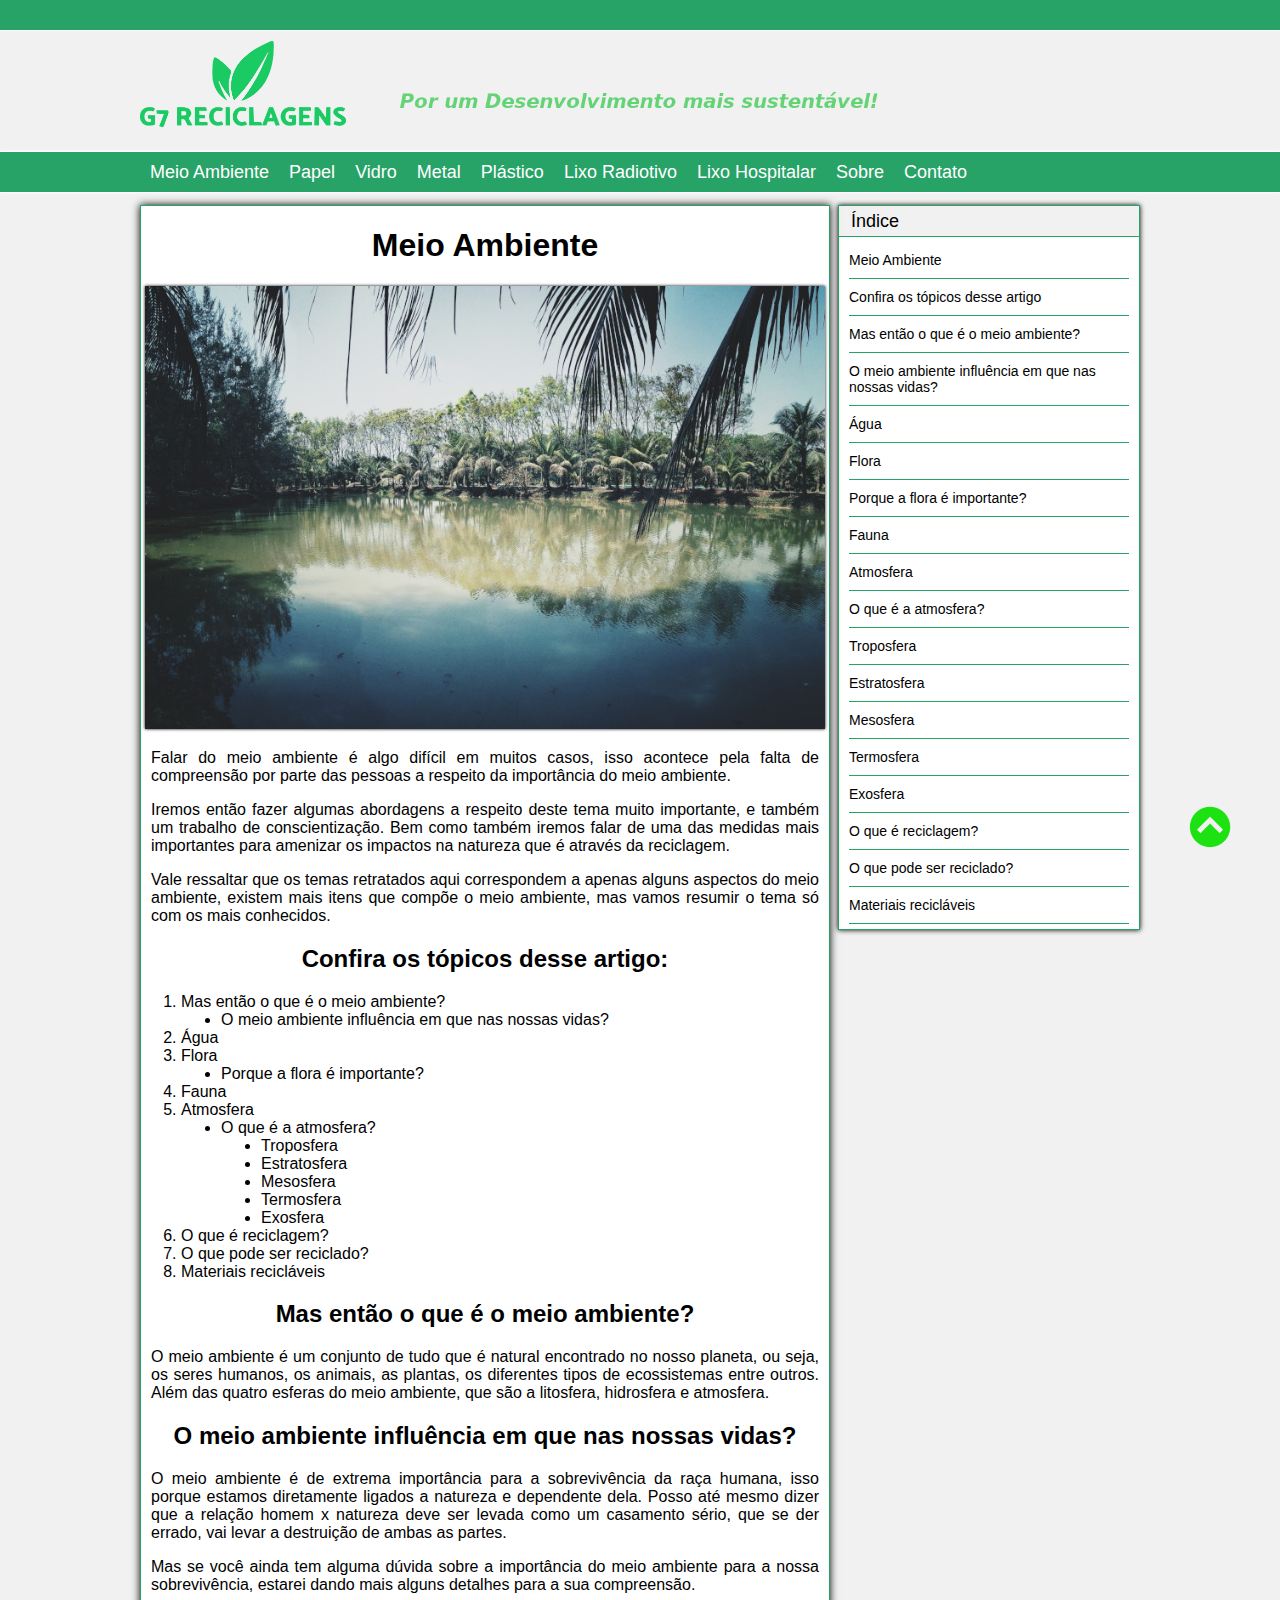
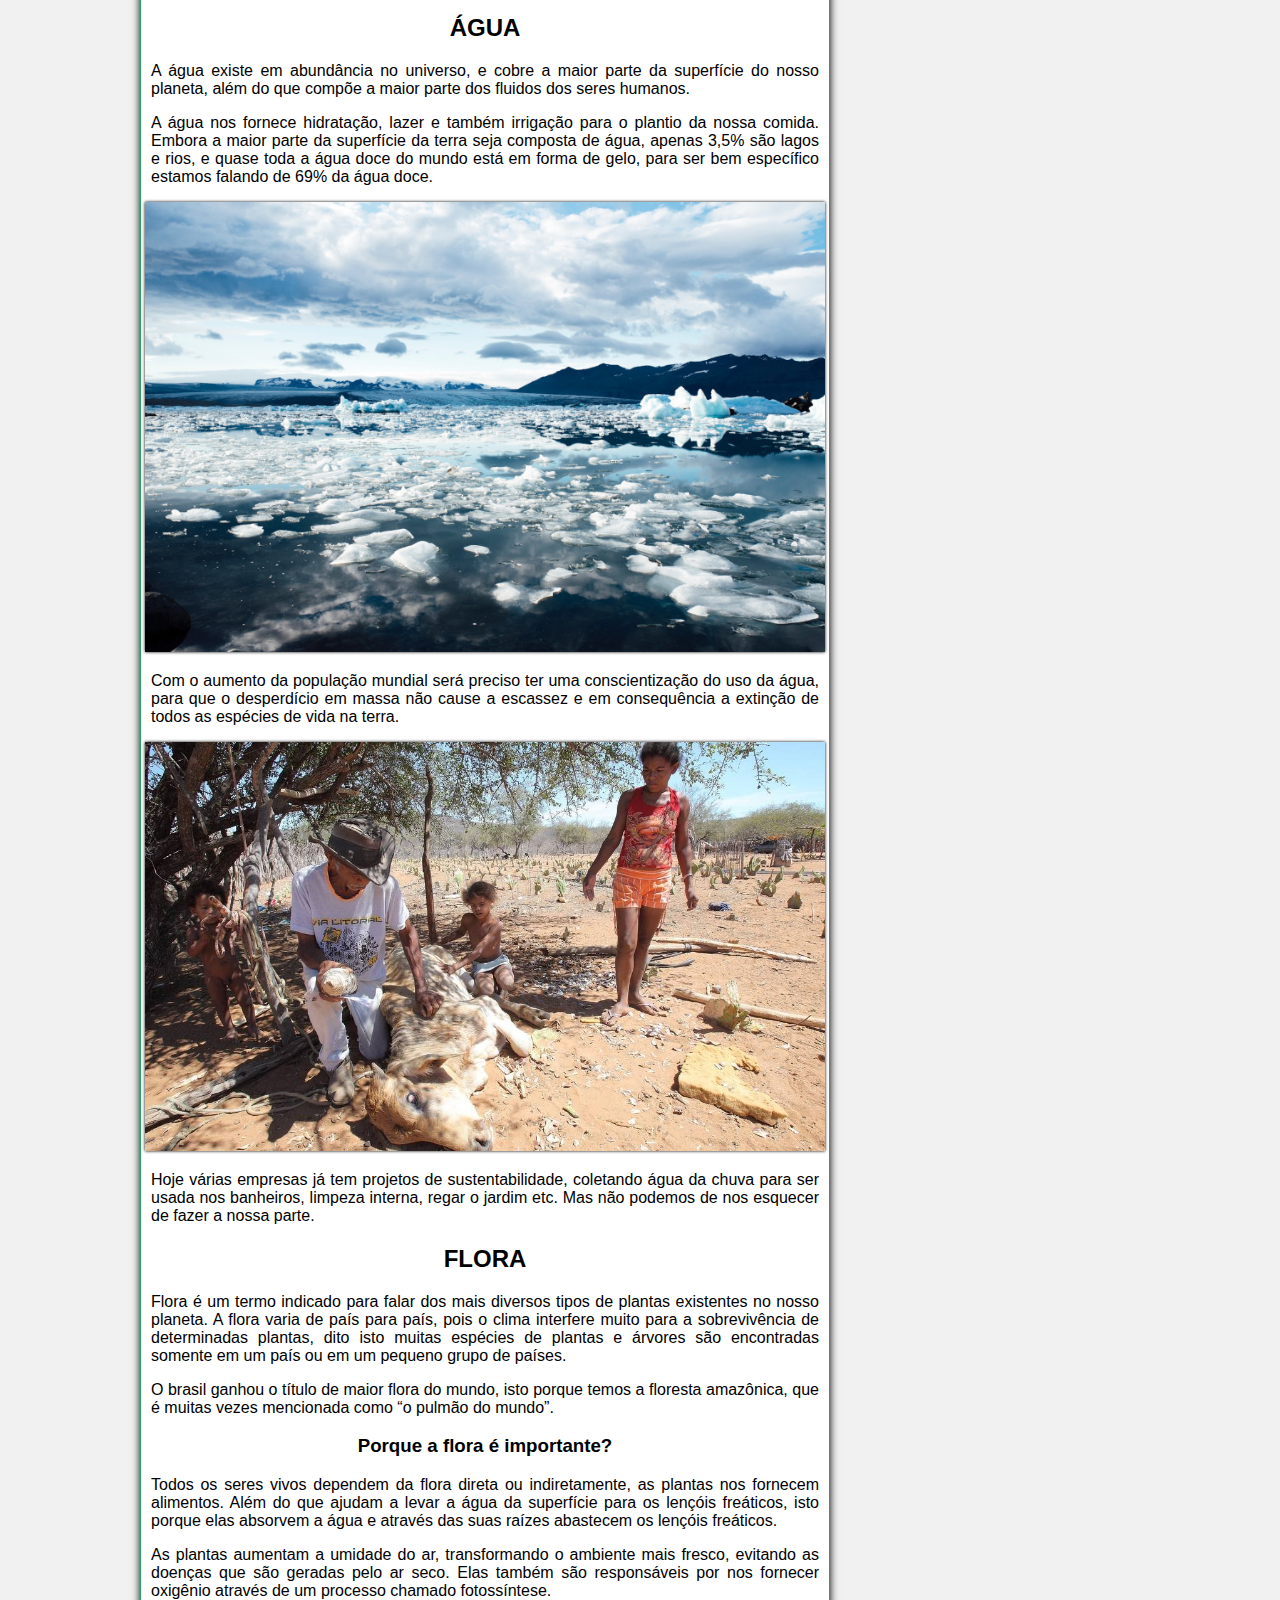
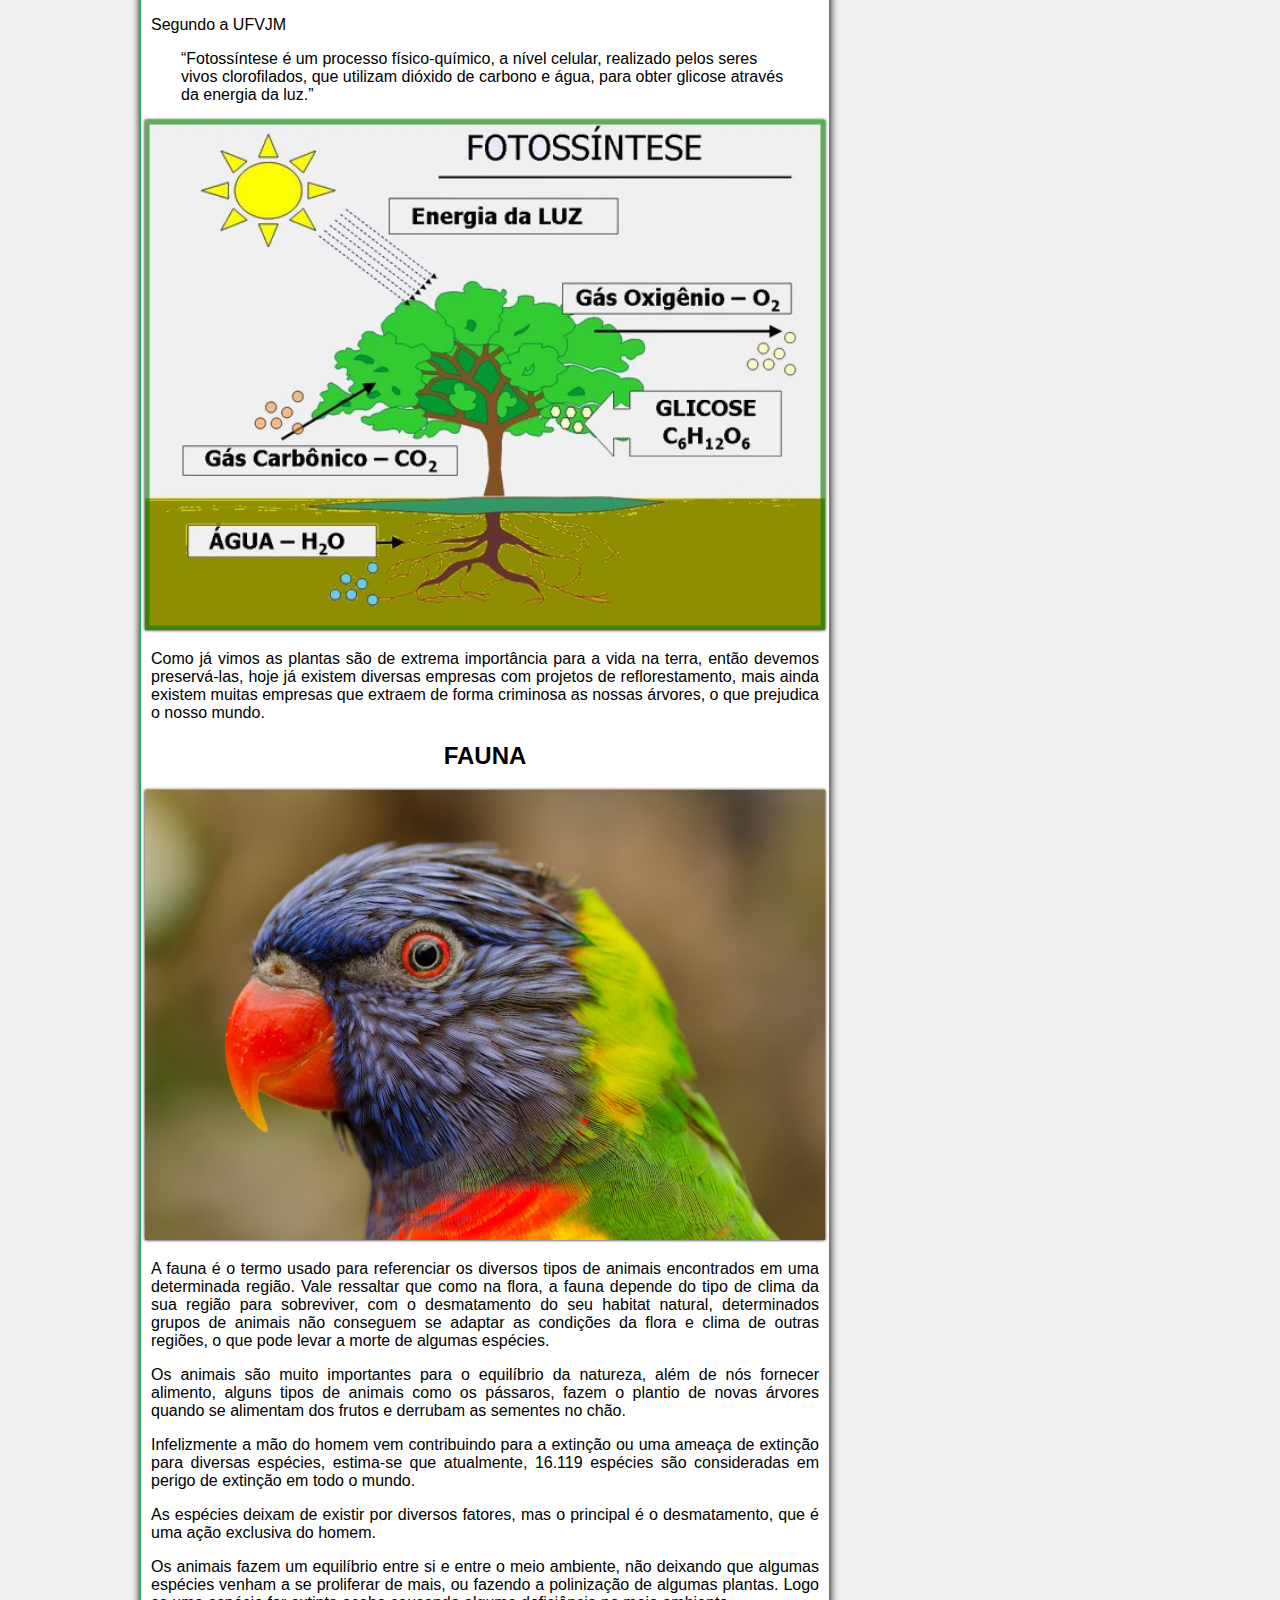
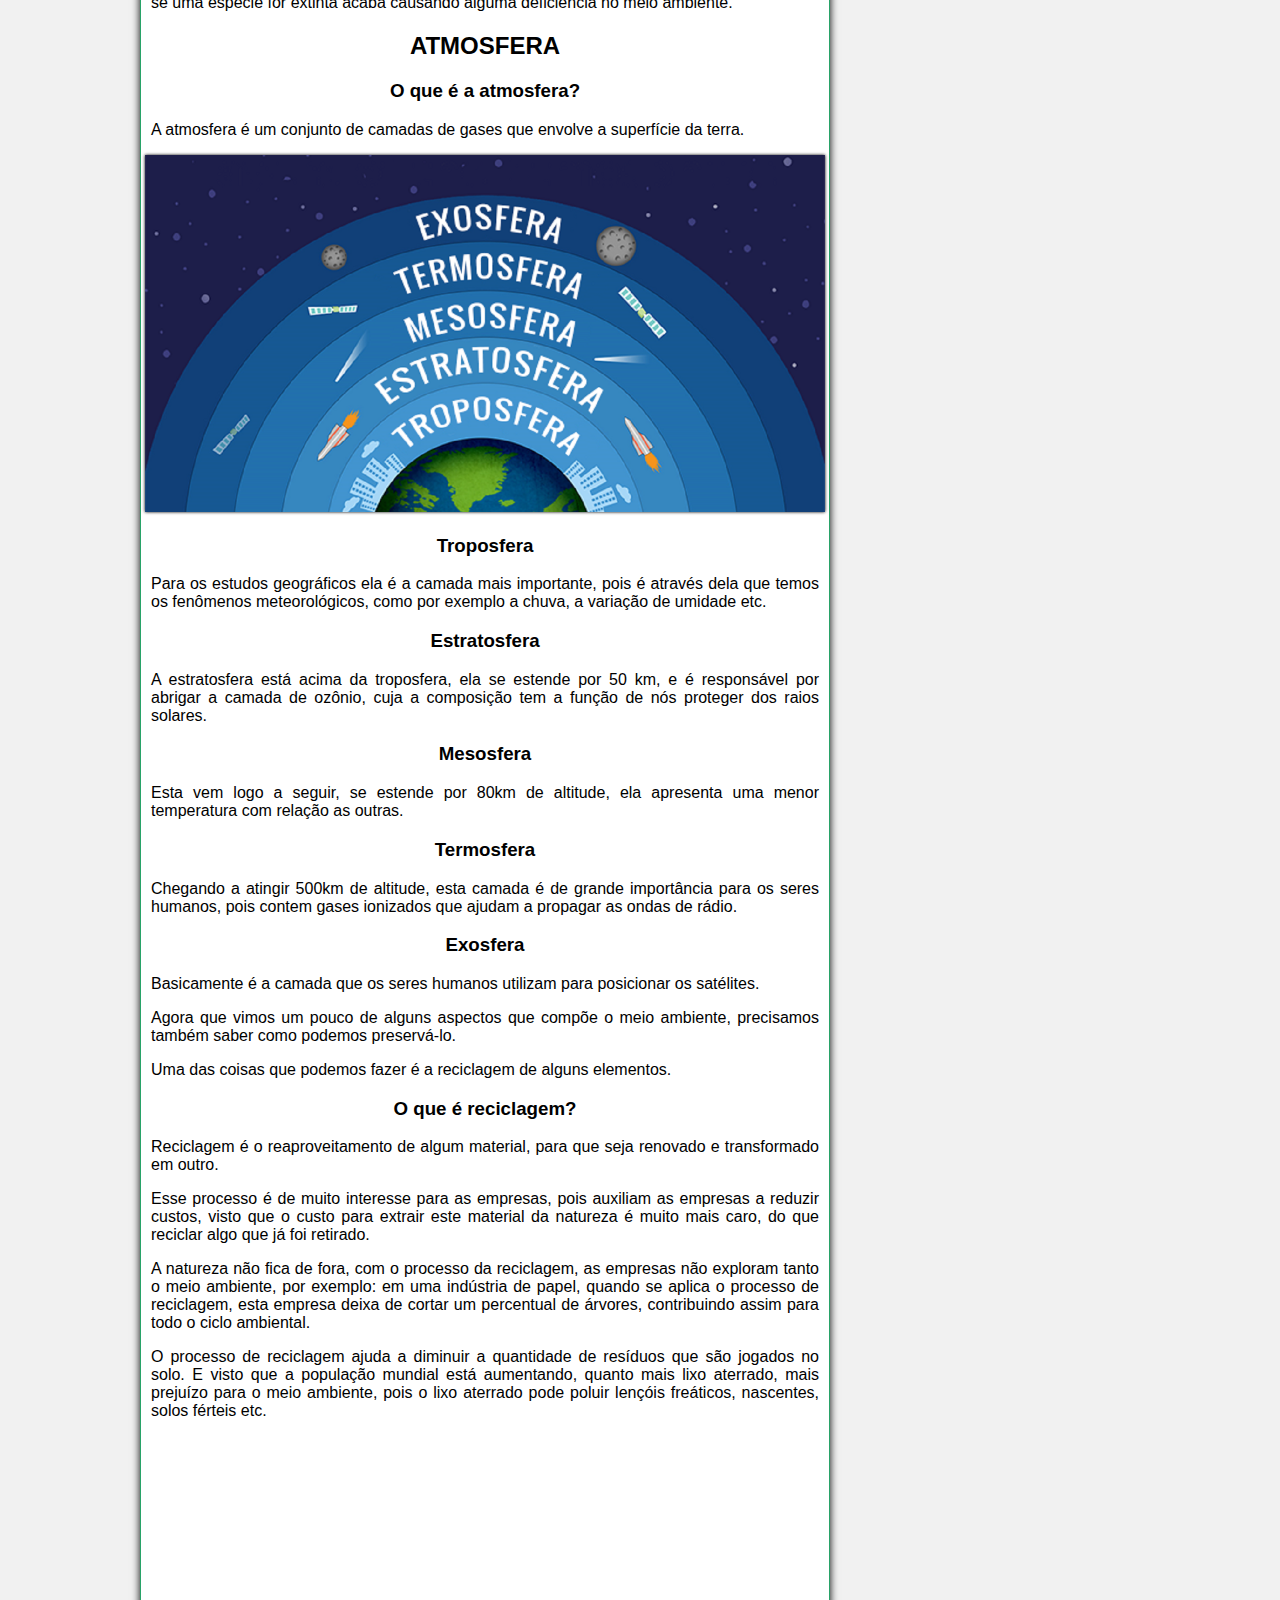
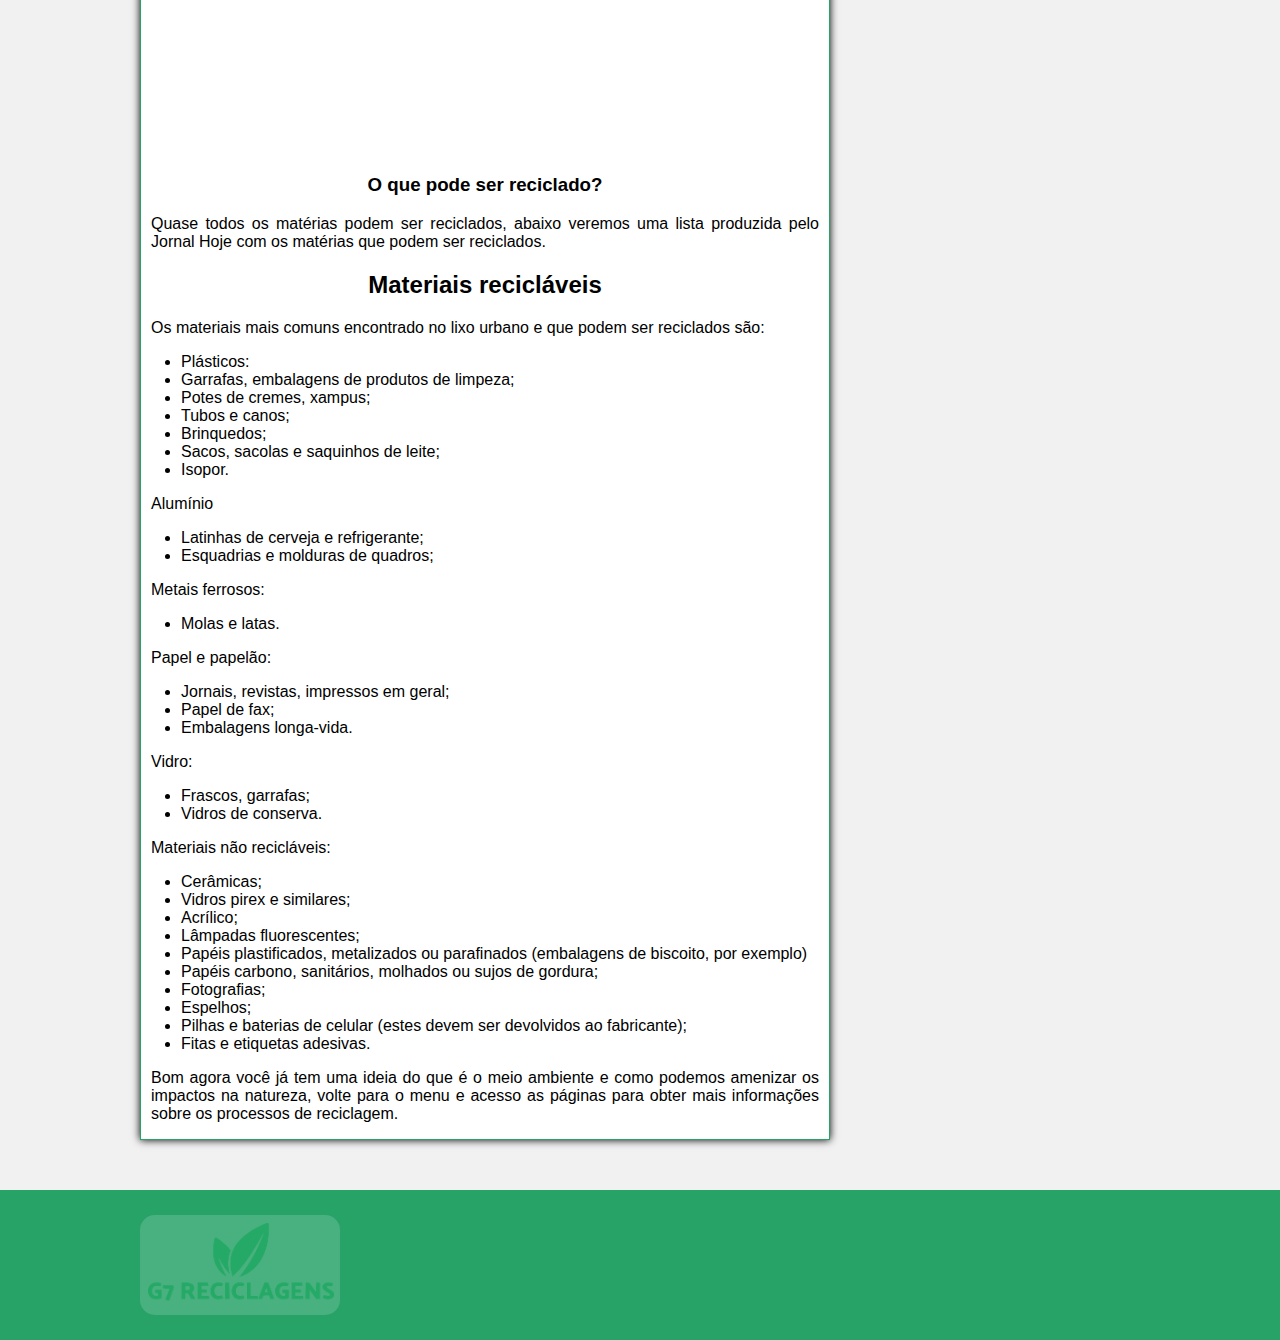
<file: Grupo G7 - DAW/index.html>
<!DOCTYPE html>
<html>
<head>
    <meta charset="UTF-8">
    <meta id="viewport" name="viewport" content="width=device-width, user-scalable=no">
    <title>Meio Ambiente - G7 Reciclagens</title>
    <link rel="stylesheet" type="text/css" href="assets/css/style.css" />
</head>
    <body>
        <!-- Utilizei uma id para subir ao topo rapidamente. -->
     <div id="subirtopo">
        </div>
        <!-- Aqui é onde criei a primeira barra verde do topo. -->
        <div class="topo">
        <div class="topoint">
            
        <div class="topoesquerdo">
            <!-- Tinham nossas Redes sociais mas removemos pois não estava com funcionando muito bem. Então a div ficou vazia. -->
            </div>
        <div class="topodireito">
            <!-- Tinham nossas Redes sociais mas removemos pois não estava com funcionando muito bem. Então a div ficou vazia. -->
        </div>
            </div>
        </div>
            <!-- Na class topo 2 utilizei para criar o bloco onde adicionei o Logo e a frase de efeito -->
        <div class="topo2">
            <!-- Adicionei a class topo2int para deixar o conteudo centralizado e com uma largura máxima de 1000px -->
        <div class="topo2int">
            <div class="logo"><a href="index.html" title="Voltar para a página inicial">
                    <img src="assets/images/logotipo.png" height="100px" alt="logotipo">
                </a></div>
            <div class="banner"><img src="assets/images/frase-de-efeito.png" height="120px" alt="frase de efeito"></div>
            
            </div>
        
        </div>
            
            <div class="menu">
        <div class="menuint">
            <ul>
           <li><a href="index.html">Meio Ambiente</a></li>
            <li><a href="papel.html">Papel</a></li>
            <li><a href="vidro.html">Vidro</a></li>
            <li><a href="metal.html">Metal</a></li>
            <li><a href="plastico.html">Plástico</a></li>            
            <li><a href="lixo-radiotivo.html">Lixo Radiotivo</a></li>
            <li><a href="lixo-hospitalar.html">Lixo Hospitalar</a></li>
            <li><a href="sobre.html">Sobre</a></li>
            <li><a href="contato.html">Contato</a></li>

            </ul>
                </div>
        </div>
            <!-- A class conteiner é onde está a área do conteúdo ela engloba o conteúdo da class content_item e da class widget no lado direito esquerdo -->
            <!-- Utilizei a class container para criar uma área com 100% de largura e depois dividi o conteúdo em 2 áreas lado direito e lado esquerdo -->
            <div class="container">
        <div class="containerint">
                <div class="ladodireito">
                    <!-- Usei o widget para criar o "Indice" no lado direito da página -->
            <div class="widget">
                <div class="widget_title">
                    Índice 
                </div>
                <div class="widget_content">
                    <!-- Utilizei a class noticia_item para criar as linhas dentro do Indice -->
                    <div class="noticia_item">
                        <a href="#1" >Meio Ambiente</a>
                    </div>
                    <div class="noticia_item">
                        <a href="#2">Confira os tópicos desse artigo</a>
                    </div>
                    <div class="noticia_item">
                        <a href="#3">Mas então o que é o meio ambiente?</a>
                    </div>
                    <div class="noticia_item">
                        <a href="#4">O meio ambiente influência em que nas nossas vidas?</a>
                    </div>
                    <div class="noticia_item">
                        <a href="#5">Água</a>
                    </div>
                    <div class="noticia_item">
                        <a href="#6">Flora</a>
                    </div>
                    <div class="noticia_item">
                        <a href="#7">Porque a flora é importante?</a>
                    </div>
                    <div class="noticia_item">
                        <a href="#8">Fauna</a>
                    </div>
                    <div class="noticia_item">
                        <a href="#9">Atmosfera</a>
                    </div>
                    <div class="noticia_item">
                        <a href="#10">O que é a atmosfera?</a>
                    </div>
                    <div class="noticia_item">
                        <a href="#11">Troposfera</a>
                    </div>
                    <div class="noticia_item">
                        <a href="#12">Estratosfera</a>
                    </div>
                    <div class="noticia_item">
                        <a href="#13">Mesosfera</a>
                    </div>
                    <div class="noticia_item">
                        <a href="#14">Termosfera</a>
                    </div>
                    <div class="noticia_item">
                        <a href="#15">Exosfera</a>
                    </div>
                    <div class="noticia_item">
                        <a href="#16">O que é reciclagem?</a>
                    </div>
                    <div class="noticia_item">
                        <a href="#17">O que pode ser reciclado?</a>
                    </div>
                    <div class="noticia_item">
                        <a href="#18">Materiais recicláveis</a>
                    </div>
                </div>
                    </div>
            </div>
            <!-- Na class ladoesquerdo foi onde eu utilizei para adicionar o conteudo do artigo --> 
                <div class="ladoesquerdo">
                    <h1 id="1">Meio Ambiente</h1>
                    <div class="content_item">
                    
                    <img src="assets/images/Meio-Ambiente.jpg" alt="lago">
                    
                    <p>Falar do meio ambiente é algo difícil em muitos casos, isso acontece pela falta de compreensão por parte das pessoas a respeito da importância do meio ambiente.</p>
                    <p>Iremos então fazer algumas abordagens a respeito deste tema muito importante, e também um trabalho de conscientização. Bem como também iremos falar de uma das medidas mais importantes para amenizar os impactos na natureza que é através da reciclagem.</p>
                    <p>Vale ressaltar que os temas retratados aqui correspondem a apenas alguns aspectos do meio ambiente, existem mais itens que compõe o meio ambiente, mas vamos resumir o tema só com os mais conhecidos.</p>
                        <div class="indice">
                        <h2 id="2">Confira os tópicos desse artigo:</h2>
                        <ol>
                            
                            <li >Mas então o que é o meio ambiente?</li>
                            <ul>
                                <li>O meio ambiente influência em que nas nossas vidas?</li>
                            </ul>
                                <li>Água</li>
                            
                            <li>Flora</li>
                            <ul>
                            <li>Porque a flora é importante?</li>
                            </ul>
                            <li>Fauna</li>
                            <li>Atmosfera</li>
                            <ul>
                                <li>O que é a atmosfera?</li>
                                <ul>
                                    <li>Troposfera</li>
                                    <li>Estratosfera</li>
                                    <li>Mesosfera</li>
                                    <li>Termosfera</li>
                                    <li>Exosfera</li>
                                </ul>
                            </ul>
                            <li>O que é reciclagem?</li>
                            <li>O que pode ser reciclado?</li>
                            <li>Materiais recicláveis</li>
                        </ol>
                            </div>
                        <h2 id="3">Mas então o que é o meio ambiente?</h2>
                    <p>O meio ambiente é um conjunto de tudo que é natural encontrado no nosso planeta, ou seja, os seres humanos, os animais, as plantas, os diferentes tipos de ecossistemas entre outros. Além das quatro esferas do meio ambiente, que são a litosfera, hidrosfera e atmosfera.</p>
                        <h2 id="4">O meio ambiente influência em que nas nossas vidas?</h2>
                    <p>O meio ambiente é de extrema importância para a sobrevivência da raça humana, isso porque estamos diretamente ligados a natureza e dependente dela. Posso até mesmo dizer que a relação homem x natureza deve ser levada como um casamento sério, que se der errado, vai levar a destruição de ambas as partes.</p>
                        <p>Mas se você ainda tem alguma dúvida sobre a importância do meio ambiente para a nossa sobrevivência, estarei dando mais alguns detalhes para a sua compreensão.</p>
                        <h2 id="5">ÁGUA</h2>
                        
                        <p>A água existe em abundância no universo, e cobre a maior parte da superfície do nosso planeta, além do que compõe a maior parte dos fluidos dos seres humanos. </p>

                        <p>A água nos fornece hidratação, lazer e também irrigação para o plantio da nossa comida. Embora a maior parte da superfície da terra seja composta de água, apenas 3,5% são lagos e rios, e quase toda a água doce do mundo está em forma de gelo, para ser bem específico estamos falando de 69% da água doce.</p>


                        <img src="assets/images/agua-congelada.jpg" alt="agua e gelo no oceano" >


                        <p>Com o aumento da população mundial será preciso ter uma conscientização do uso da água, para que o desperdício em massa não cause a escassez e em consequência a extinção de todos as espécies de vida na terra.</p>

                       

                        <img src="assets/images/gado-morto.jpg" alt="Gado morto com pessoas em volta">



                        <p>Hoje várias empresas já tem projetos de sustentabilidade, coletando água da chuva para ser usada nos banheiros, limpeza interna, regar o jardim etc. Mas não podemos de nos esquecer de fazer a nossa parte.</p>
                        

                        <h2 id="6">FLORA</h2>
                        <p>Flora é um termo indicado para falar dos mais diversos tipos de plantas existentes no nosso planeta. A flora varia de país para país, pois o clima interfere muito para a sobrevivência de determinadas plantas, dito isto muitas espécies de plantas e árvores são encontradas somente em um país ou em um pequeno grupo de países.</p>

                        <p>O brasil ganhou o título de maior flora do mundo, isto porque temos a floresta amazônica, que é muitas vezes mencionada como “o pulmão do mundo”.</p>

                        <h3 id="7">Porque a flora é importante?</h3>

                        <p>Todos os seres vivos dependem da flora direta ou indiretamente, as plantas nos fornecem alimentos. Além do que ajudam a levar a água da superfície para os lençóis freáticos, isto porque elas absorvem a água e através das suas raízes abastecem os lençóis freáticos.</p>

                        <p>As plantas aumentam a umidade do ar, transformando o ambiente mais fresco, evitando as doenças que são geradas pelo ar seco. Elas também são responsáveis por nos fornecer oxigênio através de um processo chamado fotossíntese.</p>

                        <p>Segundo a UFVJM</p>

                        <blockquote>“Fotossíntese é um processo físico-químico, a nível celular, realizado pelos seres vivos clorofilados, que utilizam dióxido de carbono e água, para obter glicose através da energia da luz.”</blockquote>
			

                        <img src="assets/images/Fotossintese.jpg" alt="ciclo da fotossíntese" >


                        <p>Como já vimos as plantas são de extrema importância para a vida na terra, então devemos preservá-las, hoje já existem diversas empresas com projetos de reflorestamento, mais ainda existem muitas empresas que extraem de forma criminosa as nossas árvores, o que prejudica o nosso mundo.</p>



                        <h2 id="8">FAUNA</h2>

                       
                        <img src="assets/images/papagaio.jpg" alt="close no passáro" >
                        
                        <p>A fauna é o termo usado para referenciar os diversos tipos de animais encontrados em uma determinada região. Vale ressaltar que como na flora, a fauna depende do tipo de clima da sua região para sobreviver, com o desmatamento do seu habitat natural, determinados grupos de animais não conseguem se adaptar as condições da flora e clima de outras regiões, o que pode levar a morte de algumas espécies.</p>

                        <p>Os animais são muito importantes para o equilíbrio da natureza, além de nós fornecer alimento, alguns tipos de animais como os pássaros, fazem o plantio de novas árvores quando se alimentam dos frutos e derrubam as sementes no chão.</p>


                        <p>Infelizmente a mão do homem vem contribuindo para a extinção ou uma ameaça de extinção para diversas espécies, estima-se que atualmente, 16.119 espécies são consideradas em perigo de extinção em todo o mundo. </p>

                        <p>As espécies deixam de existir por diversos fatores, mas o principal é o desmatamento, que é uma ação exclusiva do homem.</p>


                        <p>Os animais fazem um equilíbrio entre si e entre o meio ambiente, não deixando que algumas espécies venham a se proliferar de mais, ou fazendo a polinização de algumas plantas. Logo se uma espécie for extinta acaba causando alguma deficiência no meio ambiente.</p>


                        <h2 id="9">ATMOSFERA</h2>

                        <h3 id="10">O que é a atmosfera?</h3>

                        <p>A atmosfera é um conjunto de camadas de gases que envolve a superfície da terra.</p>

                        <img src="assets/images/camadas-da-atmosfera.png" alt="camadas da atmosfera terrestre">



                        <h3 id="11">Troposfera</h3>

                        <p>Para os estudos geográficos ela é a camada mais importante, pois é através dela que temos os fenômenos meteorológicos, como por exemplo a chuva, a variação de umidade etc.</p>

                        <h3 id="12">Estratosfera</h3>

                        <p>A estratosfera está acima da troposfera, ela se estende por 50 km, e é responsável por abrigar a camada de ozônio, cuja a composição tem a função de nós proteger dos raios solares.</p>

                        <h3 id="13">Mesosfera</h3>
                        <p>Esta vem logo a seguir, se estende por 80km de altitude, ela apresenta uma menor temperatura com relação as outras.
                        <h3 id="14">Termosfera</h3>
                        <p>Chegando a atingir 500km de altitude, esta camada é de grande importância para os seres humanos, pois contem gases ionizados que ajudam a propagar as ondas de rádio.</p>
                        <h3 id="15">Exosfera</h3>
                        <p>Basicamente é a camada que os seres humanos utilizam para posicionar os satélites.</p>
                        <p>Agora que vimos um pouco de alguns aspectos que compõe o meio ambiente, precisamos também saber como podemos preservá-lo.</p>
                        <p>Uma das coisas que podemos fazer é a reciclagem de alguns elementos.</p>
                        <h3 id="16">O que é reciclagem?</h3>
                        <p>Reciclagem é o reaproveitamento de algum material, para que seja renovado e transformado em outro.</p>
                        <p>Esse processo é de muito interesse para as empresas, pois auxiliam as empresas a reduzir custos, visto que o custo para extrair este material da natureza é muito mais caro, do que reciclar algo que já foi retirado.</p>
                        <p>A natureza não fica de fora, com o processo da reciclagem, as empresas não exploram tanto o meio ambiente, por exemplo: em uma indústria de papel, quando se aplica o processo de reciclagem, esta empresa deixa de cortar um percentual de árvores, contribuindo assim para todo o ciclo ambiental.</p>
                        <p>O processo de reciclagem ajuda a diminuir a quantidade de resíduos que são jogados no solo. E visto que a população mundial está aumentando, quanto mais lixo aterrado, mais prejuízo para o meio ambiente, pois o lixo aterrado pode poluir lençóis freáticos, nascentes, solos férteis etc.</p>
                        <iframe width="560" height="315" src="https://www.youtube.com/embed/OQ5jpiKzNqg" frameborder="0" allow="accelerometer; autoplay; encrypted-media; gyroscope; picture-in-picture" allowfullscreen></iframe>
                        <h3 id="17">O que pode ser reciclado?</h3>
                        <p>Quase todos os matérias podem ser reciclados, abaixo veremos uma lista produzida pelo Jornal Hoje com os matérias que podem ser reciclados.</p>

                        <h2 id="18">Materiais recicláveis</h2>

                        <p>Os materiais mais comuns encontrado no lixo urbano e que podem ser reciclados são:</p>

                        <ul>
                            <li>Plásticos:</li>
                            <li>Garrafas, embalagens de produtos de limpeza;</li>
                            <li>Potes de cremes, xampus;</li>
                            <li>Tubos e canos;</li>
                            <li>Brinquedos;</li>
                            <li>Sacos, sacolas e saquinhos de leite;</li>
                            <li>Isopor.</li>

                        </ul>
                        <p>Alumínio</p>
                        <ul>
    
                       <li>Latinhas de cerveja e refrigerante;</li>
                        <li>Esquadrias e molduras de quadros;</li>
                        </ul>
                        
                        <p>Metais ferrosos:</p>
                        <ul>
                        <li>Molas e latas.</li>
                            </ul>
                        <p>Papel e papelão:</p>
                        <ul>
                            <li>Jornais, revistas, impressos em geral;</li>
                           <li>Papel de fax;</li>
                            <li>Embalagens longa-vida.</li>
                            </ul>
                        <p>Vidro:</p>
                        <ul>
                            <li>Frascos, garrafas;</li>
                            <li>Vidros de conserva.</li>
                            </ul>
                        <p>Materiais não recicláveis:</p>
                        <ul>
                            <li>Cerâmicas;</li>
                            <li>Vidros pirex e similares;</li>
                            <li>Acrílico;</li>
                            <li>Lâmpadas fluorescentes;</li>
                            <li>Papéis plastificados, metalizados ou parafinados (embalagens de biscoito, por exemplo)</li>
                            <li>Papéis carbono, sanitários, molhados ou sujos de gordura;</li>
                            <li>Fotografias;</li>
                            <li>Espelhos;</li>
                            <li>Pilhas e baterias de celular (estes devem ser devolvidos ao fabricante);</li>
                            <li>Fitas e etiquetas adesivas.</li>
                            </ul>

                        <p>Bom agora você já tem uma ideia do que é o meio ambiente e  como podemos amenizar os impactos na natureza, volte para o menu e acesso as páginas para obter mais informações sobre os processos de reciclagem.</p>
                     </div>
                    
                    <div class="subirtopo">
                        <a href="#subirtopo">
                            <img src="assets/images/subir-topo.png" width="50" height="50px" alt="Subir para o topo" title="Subir para o Topo">
                        </a>
                    </div>
            </div>
                </div>
        </div>
            
            <div class="footer">
        <div class="footerint">
            <div class="f_esq">
            <div class="logoinf"><a href="index.html" title="Voltar para a Página Inicial">
                <img src="assets/images/logotipo.png" height="90px" alt="logotipo">
                </a></div>
            
            </div>
            <div class="f_dir">
            
            </div>
            </div>
        </div>
            
        
    </body>
</html>
</file>
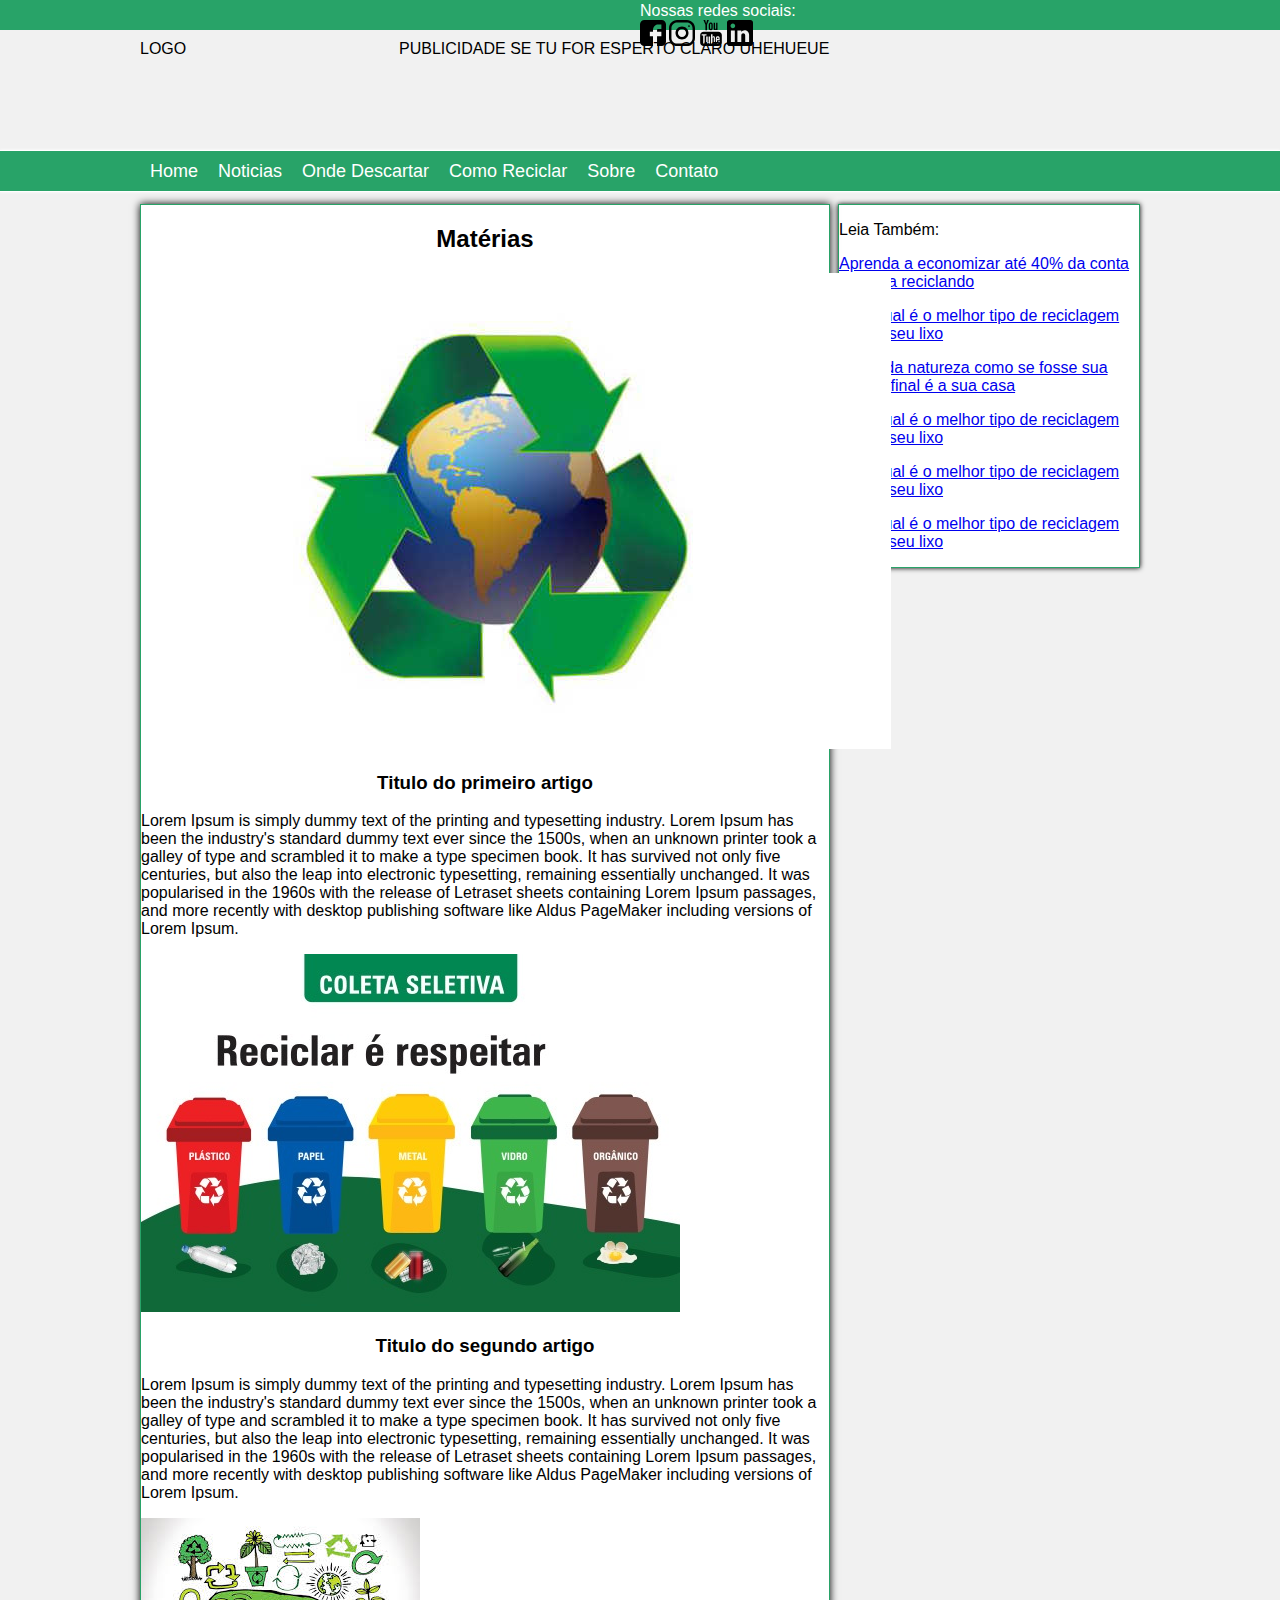
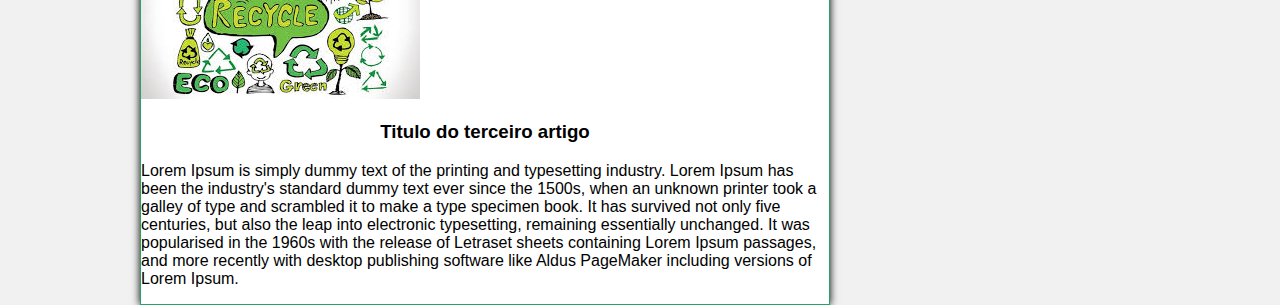
<file: Grupo G7 - DAW/assets/index.html>
<!DOCTYPE html>
<html>
<head>
    <meta charset="UTF-8">
    <title>Só Canela Reciclagens</title>
    <link href="css/style.css" rel="stylesheet"/>
    
    </head>
    <body>
     
        <div class="topo">
        <div class="topoint">
        <div class="topoesquerdo">
            
            </div>
        <div class="topodireito">
            <div class="redes">Nossas redes sociais:</div>
            <a href=""><img src="images/facebook-logo.svg" border="0" width="26px" height="26px" alt="Facebook"/></a>
            <a href=""><img src="images/instagram.svg" border="0" width="26px" height="26px" alt="Instagram"/></a>
            <a href=""><img src="images/youtube-logo.svg" border="0" width="26px" height="26px" alt="Youtube"/></a>
            <a href=""><img src="images/linkedin-logo.svg" border="0" width="26px" height="26px" alt="Linkedin"/></a>
            </div>
        </div>
        <div class="topo2">
        <div class="topo2int">
            <div class="logo">LOGO</div>
            <div class="banner">PUBLICIDADE SE TU FOR ESPERTO CLARO UHEHUEUE</div>
            
            </div>
        
        </div>
            <div class="menu">
        <div class="menuint">
            <ul>
            <li><a href="index.html">Home</a></li>
            <li><a href="../noticias.html">Noticias</a></li>
            <li><a href="../ondedescartar.html">Onde Descartar</a></li>
            <li><a href="../comoreciclar.html">Como Reciclar</a></li>
            <li><a href="../sobre.html">Sobre</a></li>
            <li><a href="../contato.html">Contato</a></li>

            </ul>
                </div>
        </div>
            <div class="container">
        <div class="containerint">
                <div class="ladodireito">
            <div class="artigos">
                    <p>Leia Também:</p>
                <p><a href="/assets/como-reciclar">Aprenda a economizar até 40% da conta de agua reciclando</a></p>
                <p><a href="/assets/como-reciclar">Veja qual é o melhor tipo de reciclagem para o seu lixo</a></p>
                <a href="/assets/como-reciclar">Cuide da natureza como se fosse sua casa, afinal é a sua casa</a>
                <p><a href="/assets/como-reciclar">Veja qual é o melhor tipo de reciclagem para o seu lixo</a></p>
                <p><a href="/assets/como-reciclar">Veja qual é o melhor tipo de reciclagem para o seu lixo</a></p>
                <p><a href="/assets/como-reciclar">Veja qual é o melhor tipo de reciclagem para o seu lixo</a></p>
                    </div>
            </div>
                <div class="ladoesquerdo">
            <h2>Matérias</h2>
                    
                    <img src="images/50-750-reciclagem-525.jpg" />
                    <h3>Titulo do primeiro artigo</h3>
                    <p>Lorem Ipsum is simply dummy text of the printing and typesetting industry. Lorem Ipsum has been the industry's standard dummy text ever since the 1500s, when an unknown printer took a galley of type and scrambled it to make a type specimen book. It has survived not only five centuries, but also the leap into electronic typesetting, remaining essentially unchanged. It was popularised in the 1960s with the release of Letraset sheets containing Lorem Ipsum passages, and more recently with desktop publishing software like Aldus PageMaker including versions of Lorem Ipsum.</p>
                    
                    <img src="images/coleta.jpg" />
                    <h3>Titulo do segundo artigo</h3>
                    
                    <p>Lorem Ipsum is simply dummy text of the printing and typesetting industry. Lorem Ipsum has been the industry's standard dummy text ever since the 1500s, when an unknown printer took a galley of type and scrambled it to make a type specimen book. It has survived not only five centuries, but also the leap into electronic typesetting, remaining essentially unchanged. It was popularised in the 1960s with the release of Letraset sheets containing Lorem Ipsum passages, and more recently with desktop publishing software like Aldus PageMaker including versions of Lorem Ipsum.</p>
                    
                    <img src="images/download.jpeg" />
                    <h3>Titulo do terceiro artigo</h3>
                    <p>Lorem Ipsum is simply dummy text of the printing and typesetting industry. Lorem Ipsum has been the industry's standard dummy text ever since the 1500s, when an unknown printer took a galley of type and scrambled it to make a type specimen book. It has survived not only five centuries, but also the leap into electronic typesetting, remaining essentially unchanged. It was popularised in the 1960s with the release of Letraset sheets containing Lorem Ipsum passages, and more recently with desktop publishing software like Aldus PageMaker including versions of Lorem Ipsum.</p>
                    
            </div>
                </div>
        </div>
            
            
            
        </div>
        
    </body>
</html>
</file>
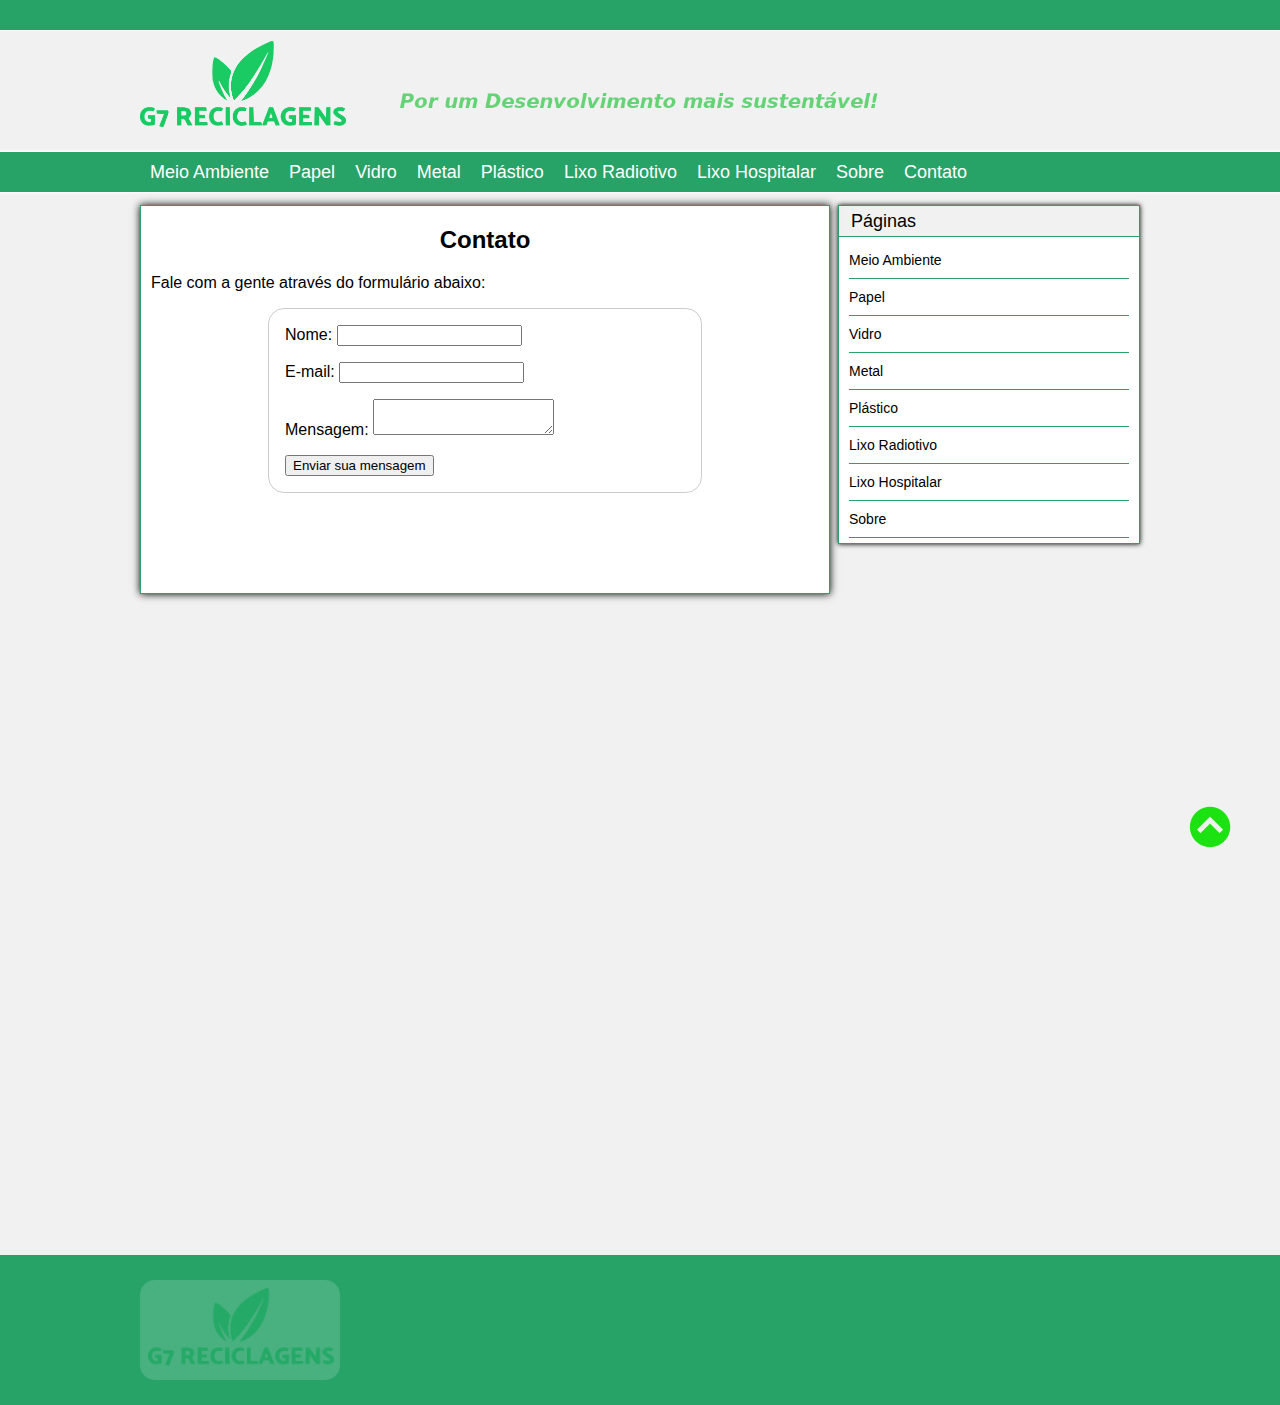
<file: Grupo G7 - DAW/contato.html>
<!DOCTYPE html>
<html>
<head>
    <meta charset="UTF-8">
    <meta id="viewport" name="viewport" content="width=device-width, user-scalable=no">
    <title>Contato - G7 Reciclagens</title>
    <link rel="stylesheet" type="text/css" href="assets/css/style.css" />
</head>
    <body>
     <div id="subirtopo">
        </div>
        <div class="topo">
        <div class="topoint">
        <div class="topoesquerdo">
            
            </div>
        <div class="topodireito">
           
        </div>
            </div>
        </div>
        <div class="topo2">
        <div class="topo2int">
            <div class="logo"><a href="index.html" title="Voltar para a página inicial">
                    <img src="assets/images/logotipo.png" height="100px" alt="logotipo">
                </a></div>
            <div class="banner"><img src="assets/images/frase-de-efeito.png" height="120px" alt="Frase de efeito"></div>
            
            </div>
        
        </div>
            <div class="menu">
        <div class="menuint">
            <ul>
          <li><a href="index.html">Meio Ambiente</a></li>
            <li><a href="papel.html">Papel</a></li>
            <li><a href="vidro.html">Vidro</a></li>
            <li><a href="metal.html">Metal</a></li>
            <li><a href="plastico.html">Plástico</a></li>            
            <li><a href="lixo-radiotivo.html">Lixo Radiotivo</a></li>
            <li><a href="lixo-hospitalar.html">Lixo Hospitalar</a></li>
            <li><a href="sobre.html">Sobre</a></li>
            <li><a href="contato.html">Contato</a></li>
            </ul>
                </div>
        </div>
            <div class="container">
        <div class="containerint">
                <div class="ladodireito">
            <div class="widget">
                <div class="widget_title">
                    Páginas 
                </div>
                <div class="widget_content">
                    <div class="noticia_item">
                        <a href="index.html" >Meio Ambiente</a>
                    </div>
                    <div class="noticia_item">
                        <a href="papel.html">Papel</a>
                    </div>
                    <div class="noticia_item">
                        <a href="vidro.html">Vidro</a>
                    </div>
                    <div class="noticia_item">
                        <a href="metal.html">Metal</a>
                    </div>
                    <div class="noticia_item">
                        <a href="plastico.html">Plástico</a>
                    </div>
                    <div class="noticia_item">
                        <a href="lixo-radiotivo.html">Lixo Radiotivo</a>
                    </div>
                    <div class="noticia_item">
                        <a href="lixo-hospitalar.html">Lixo Hospitalar</a>
                    </div>
                    <div class="noticia_item">
                        <a href="sobre.html">Sobre</a>
                    </div>
                </div>
                    </div>
            </div>
                <div class="ladoesquerdo">
                    <div class="content_item">
            <h2>Contato</h2>
                        <p>Fale com a gente através do formulário abaixo:</p>
                    <div class="formulario">
                   <form action="" method="post">
    <div>
        <label for="nome">Nome:</label>
        <input type="text" name="nomeusuario" />
    </div>
    <div>
        <label for="email">E-mail:</label>
        <input type="email" id="email" name="emailusuario" />
    </div>
    <div>
        <label for="msg">Mensagem:</label>
        <textarea name="msgemusuario"></textarea>
    </div>
    
    <div >
        <button type="submit">Enviar sua mensagem</button>
    </div>
</form>
    
                    </div>
                        </div>
                     <div class="subirtopo">
                        <a href="#subirtopo">
                            <img src="assets/images/subir-topo.png" width="50" height="50px" alt="Subir para o topo" title="Subir para o Topo">
                        </a>
                    </div>
            </div>
                </div>
        </div>
            
            <div class="footer">
        <div class="footerint">
            <div class="f_esq">
            <div class="logoinf"><a href="index.html" title="Voltar para a Página Inicial">
                <img src="assets/images/logotipo.png" height="90px" alt="logotipo">
                </a></div>
            
            </div>
            <div class="f_dir">
            
            </div>
            </div>
        </div>
            
        
        
    </body>
</html>
</file>
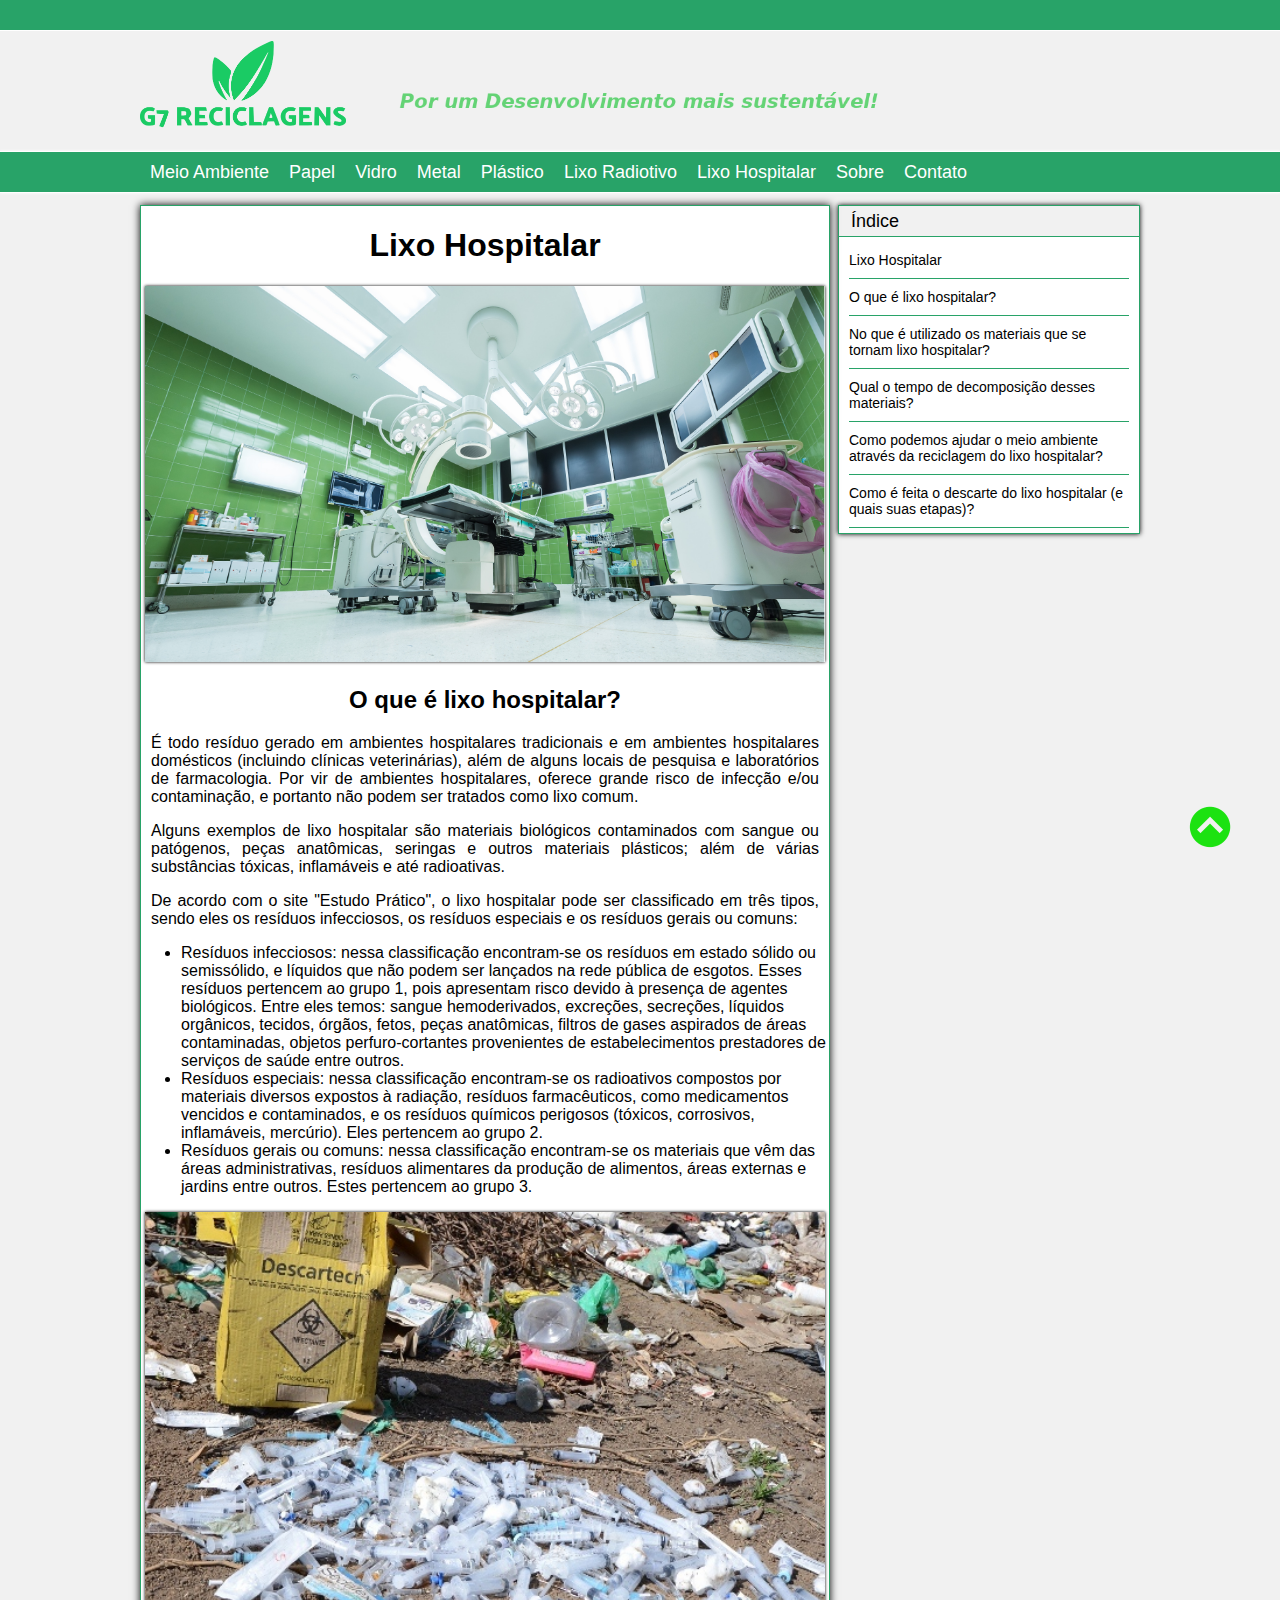
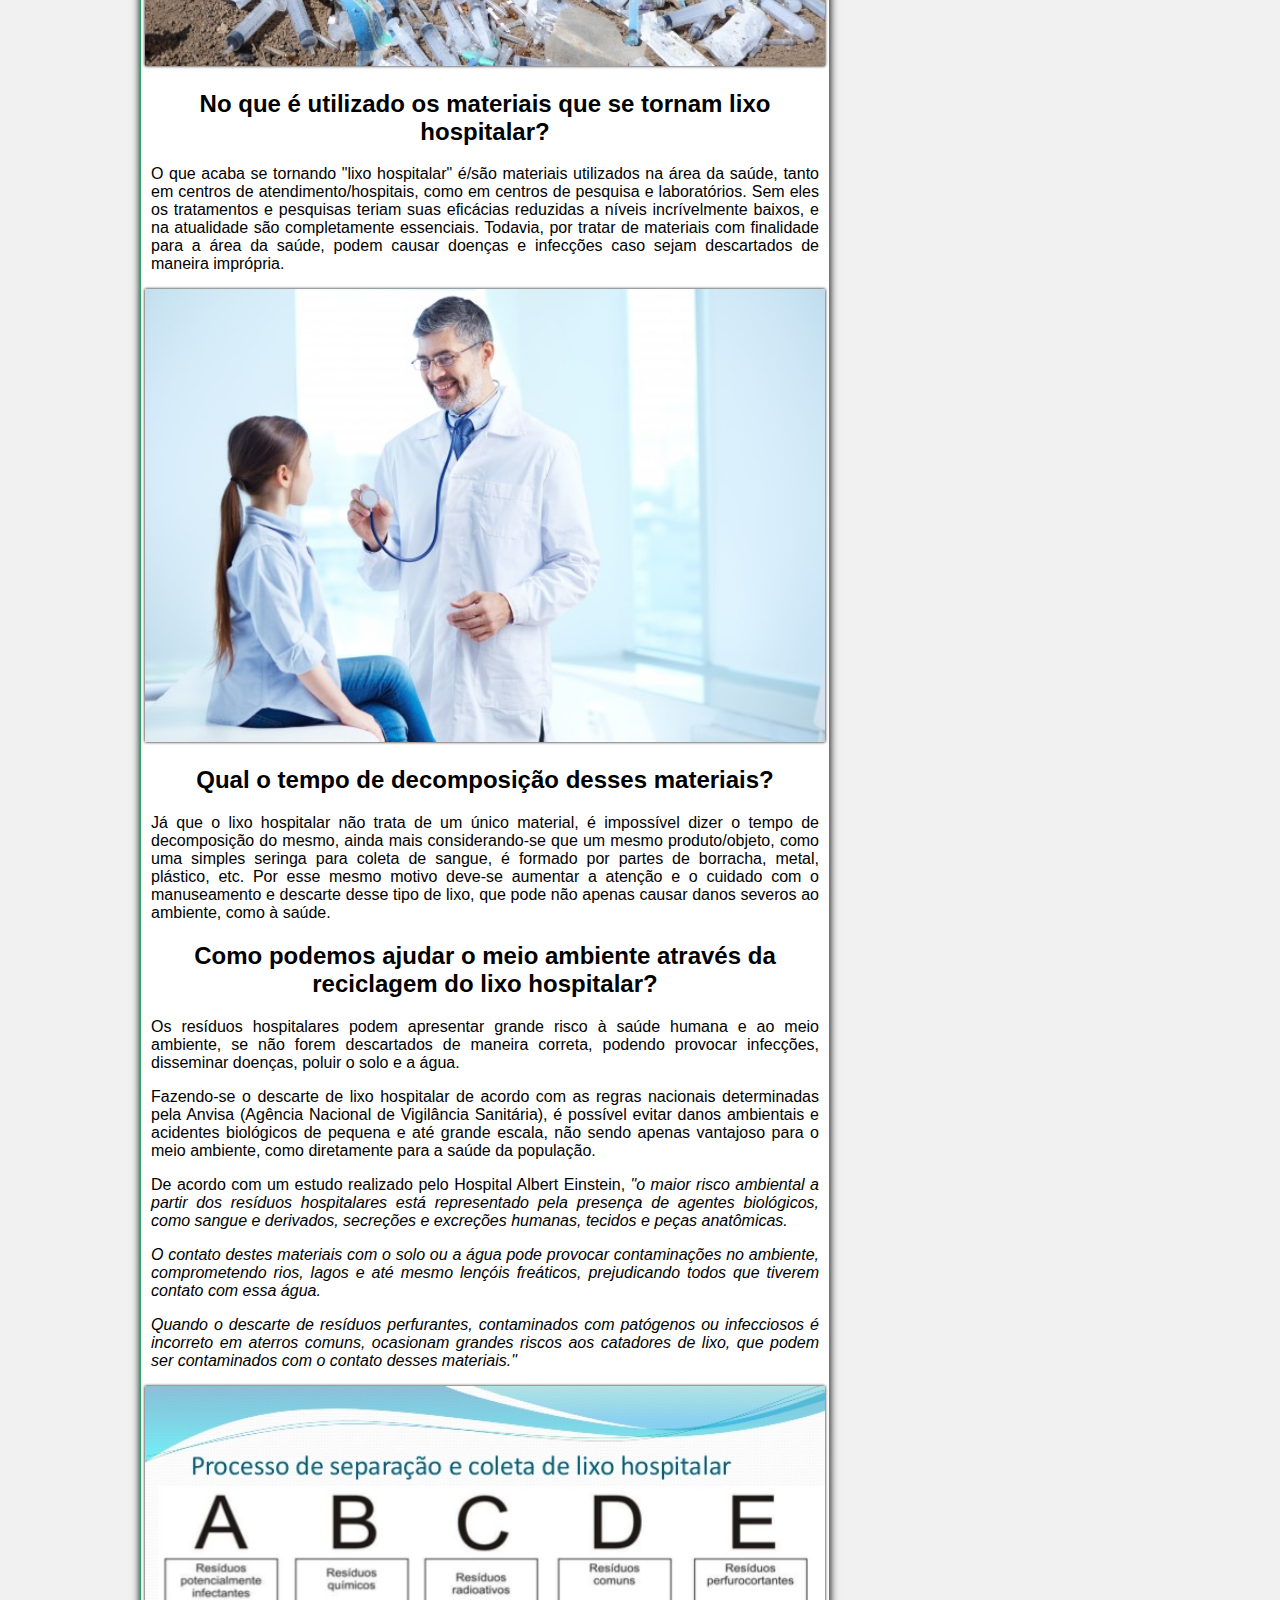
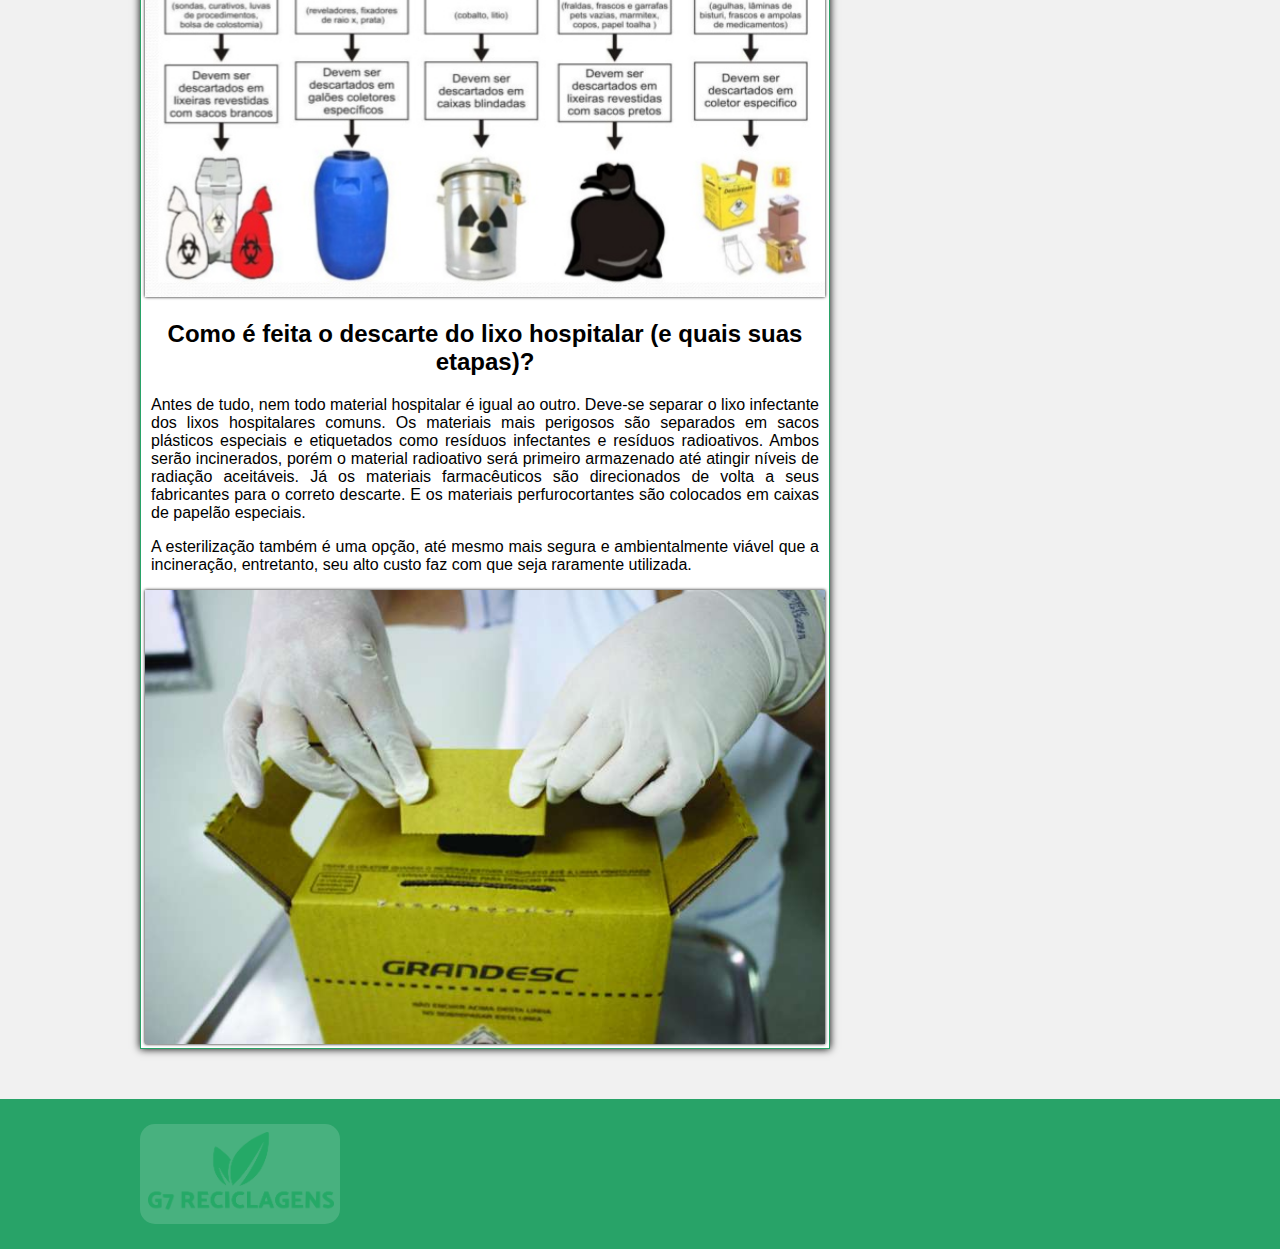
<file: Grupo G7 - DAW/lixo-hospitalar.html>
<!DOCTYPE html>
<html>
<head>
    <meta charset="UTF-8">
    <meta id="viewport" name="viewport" content="width=device-width, user-scalable=no">
    <title>Lixo Hospitalar - G7 Reciclagens</title>
    <link rel="stylesheet" type="text/css" href="assets/css/style.css" />
</head>
    <body>
     <div id="subirtopo">
        </div>
        <div class="topo">
        <div class="topoint">
        <div class="topoesquerdo">
            
            </div>
        <div class="topodireito">
            
            </div>
            </div>
        </div>
        <div class="topo2">
        <div class="topo2int">
            <div class="logo"><a href="index.html" title="Voltar para a página inicial">
                    <img src="assets/images/logotipo.png" height="100px" alt="logotipo">
                </a>
            </div>
            <div class="banner">
                <img src="assets/images/frase-de-efeito.png" height="120px" alt="frase de efeito">
            </div>
            
            </div>
        
        </div>
            <div class="menu">
        <div class="menuint">
            <ul>
           <li><a href="index.html">Meio Ambiente</a></li>
            <li><a href="papel.html">Papel</a></li>
            <li><a href="vidro.html">Vidro</a></li>
            <li><a href="metal.html">Metal</a></li>
            <li><a href="plastico.html">Plástico</a></li>            
            <li><a href="lixo-radiotivo.html">Lixo Radiotivo</a></li>
            <li><a href="lixo-hospitalar.html">Lixo Hospitalar</a></li>
            <li><a href="sobre.html">Sobre</a></li>
            <li><a href="contato.html">Contato</a></li>

            </ul>
                </div>
        </div>
            <div class="container">
        <div class="containerint">
                <div class="ladodireito">
            <div class="widget">
                <div class="widget_title">
                    Índice 
                </div>
                <div class="widget_content">
                    <div class="noticia_item">
                        <a href="#1" >Lixo Hospitalar</a>
                    </div>
                    <div class="noticia_item">
                        <a href="#2">O que é lixo hospitalar?</a>
                    </div>
                    <div class="noticia_item">
                        <a href="#3">No que é utilizado os materiais que se tornam lixo hospitalar?</a>
                    </div>
                    <div class="noticia_item">
                        <a href="#4">Qual o tempo de decomposição desses materiais?</a>
                    </div>
                    <div class="noticia_item">
                        <a href="#5">Como podemos ajudar o meio ambiente através da reciclagem do lixo hospitalar?</a>
                    </div>
                    <div class="noticia_item">
                        <a href="#6">Como é feita o descarte do lixo hospitalar (e quais suas etapas)?</a>
                    </div>
                    
                </div>
                    </div>
            </div>
                <div class="ladoesquerdo">
                    
                    <div class="content_item">
                        <h1 id="1">Lixo Hospitalar</h1>
                        <img src="assets/images/hospital.jpg" alt="Sala de Cirurgia">
                        <h2 id="2">O que é lixo hospitalar?</h2>
                        <p>É todo resíduo gerado em ambientes hospitalares tradicionais e em ambientes hospitalares domésticos (incluindo clínicas veterinárias), além de alguns locais de pesquisa e laboratórios de farmacologia. Por vir de ambientes hospitalares, oferece grande risco de infecção e/ou contaminação, e portanto não podem ser tratados como lixo comum.</p>
                        <p>Alguns exemplos de lixo hospitalar são materiais biológicos contaminados com sangue ou patógenos, peças anatômicas, seringas e outros materiais plásticos; além de várias substâncias tóxicas, inflamáveis e até radioativas.</p>
                        <p>De acordo com o site "Estudo Prático", o lixo hospitalar pode ser classificado em três tipos, sendo eles os resíduos infecciosos, os resíduos especiais e os resíduos gerais ou comuns:</p>
                        <ul>
                        <li>Resíduos infecciosos: nessa classificação encontram-se os resíduos em estado sólido ou semissólido, e líquidos que não podem ser lançados na rede pública de esgotos. Esses resíduos pertencem ao grupo 1, pois apresentam risco devido à presença de agentes biológicos. Entre eles temos: sangue hemoderivados, excreções, secreções, líquidos orgânicos, tecidos, órgãos, fetos, peças anatômicas, filtros de gases aspirados de áreas contaminadas, objetos perfuro-cortantes provenientes de estabelecimentos prestadores de serviços de saúde entre outros.</li>
                        <li>Resíduos especiais: nessa classificação encontram-se os radioativos compostos por materiais diversos expostos à radiação, resíduos farmacêuticos, como medicamentos vencidos e contaminados, e os resíduos químicos perigosos (tóxicos, corrosivos, inflamáveis, mercúrio). Eles pertencem ao grupo 2.</li>
                        <li>Resíduos gerais ou comuns: nessa classificação encontram-se os materiais que vêm das áreas administrativas, resíduos alimentares da produção de alimentos, áreas externas e jardins entre outros. Estes pertencem ao grupo 3.</li>
                            </ul>
                        
                            <img src="assets/images/lixo_hospitalar_3.jpg" alt="Lixo Hospitalar em lixão">
                            <h2 id="3">No que é utilizado os materiais que se tornam lixo hospitalar?</h2>
                            <p>O que acaba se tornando "lixo hospitalar" é/são materiais utilizados na área da saúde, tanto em centros de atendimento/hospitais, como em centros de pesquisa e laboratórios. Sem eles os tratamentos e pesquisas teriam suas eficácias reduzidas a níveis incrívelmente baixos, e na atualidade são completamente essenciais. Todavia, por tratar de materiais com finalidade para a área da saúde, podem causar doenças e infecções caso sejam descartados de maneira imprópria.</p>
                            <img src="assets/images/lixo_hospitalar_5.jpg" alt="Médico e paciente">
                            <h2 id="4">Qual o tempo de decomposição desses materiais?</h2>
                            <p>Já que o lixo hospitalar não trata de um único material, é impossível dizer o tempo de decomposição do mesmo, ainda mais considerando-se que um mesmo produto/objeto, como uma simples seringa para coleta de sangue, é formado por partes de borracha, metal, plástico, etc. Por esse mesmo motivo deve-se aumentar a atenção e o cuidado com o manuseamento e descarte desse tipo de lixo, que pode não apenas causar danos severos ao ambiente, como à saúde.</p>
                            <h2 id="5">Como podemos ajudar o meio ambiente através da reciclagem do lixo hospitalar?</h2>
                            <p>Os resíduos hospitalares podem apresentar grande risco à saúde humana e ao meio ambiente, se não forem descartados de maneira correta, podendo provocar infecções, disseminar doenças, poluir o solo e a água.<p>
                            <p>Fazendo-se o descarte de lixo hospitalar de acordo com as regras nacionais determinadas pela Anvisa (Agência Nacional de Vigilância Sanitária), é possível evitar danos ambientais e acidentes biológicos de pequena e até grande escala, não sendo apenas vantajoso para o meio ambiente, como diretamente para a saúde da população.</p>
                            <p>De acordo com um estudo realizado pelo Hospital Albert Einstein, <i>"o maior risco ambiental a partir dos resíduos hospitalares está representado pela presença de agentes biológicos, como sangue e derivados, secreções e excreções humanas, tecidos e peças anatômicas.</i></p>
                            <p><i>O contato destes materiais com o solo ou a água pode provocar contaminações no ambiente, comprometendo rios, lagos e até mesmo lençóis freáticos, prejudicando todos que tiverem contato com essa água.</i></p>
                            <p><i>Quando o descarte de resíduos perfurantes, contaminados com patógenos ou infecciosos é incorreto em aterros comuns, ocasionam grandes riscos aos catadores de lixo, que podem ser contaminados com o contato desses materiais."</i></p>
                        <img src="assets/images/lixo_hospitalar_2.jpg" alt="Processo de separação e coleta do lixo hospitalar">
                            <h2 id="6">Como é feita o descarte do lixo hospitalar (e quais suas etapas)?</h2>
                            <p>Antes de tudo, nem todo material hospitalar é igual ao outro. Deve-se separar o lixo infectante dos lixos hospitalares comuns. Os materiais mais perigosos são separados em sacos plásticos especiais e etiquetados como resíduos infectantes e resíduos radioativos. Ambos serão incinerados, porém o material radioativo será primeiro armazenado até atingir níveis de radiação aceitáveis. Já os materiais farmacêuticos são direcionados de volta a seus fabricantes para o correto descarte. E os materiais perfurocortantes são colocados em caixas de papelão especiais.</p>
                            <p>A esterilização também é uma opção, até mesmo mais segura e ambientalmente viável que a incineração, entretanto, seu alto custo faz com que seja raramente utilizada.</p>
                        <img src="assets/images/lixo_hospitalar_4.jpg" alt="Lixo hospitalar">
                            
                        
                        
                        </div>
                    
                    <div class="subirtopo">
                        <a href="#subirtopo">
                            <img src="assets/images/subir-topo.png" width="50" height="50px" alt="Subir para o Topo" title="Subir para o Topo">
                        </a>
                    </div>
            </div>
                </div>
        </div>
        <div class="footer">
        <div class="footerint">
            <div class="f_esq">
            <div class="logoinf"><a href="index.html" title="Voltar para a Página Inicial">
                <img src="assets/images/logotipo.png" height="90px" alt="logotipo">
                </a></div>
            
            </div>
            <div class="f_dir">
            
            </div>
            </div>
        </div>
            
            
            
        
        
    </body>
</html>
</file>
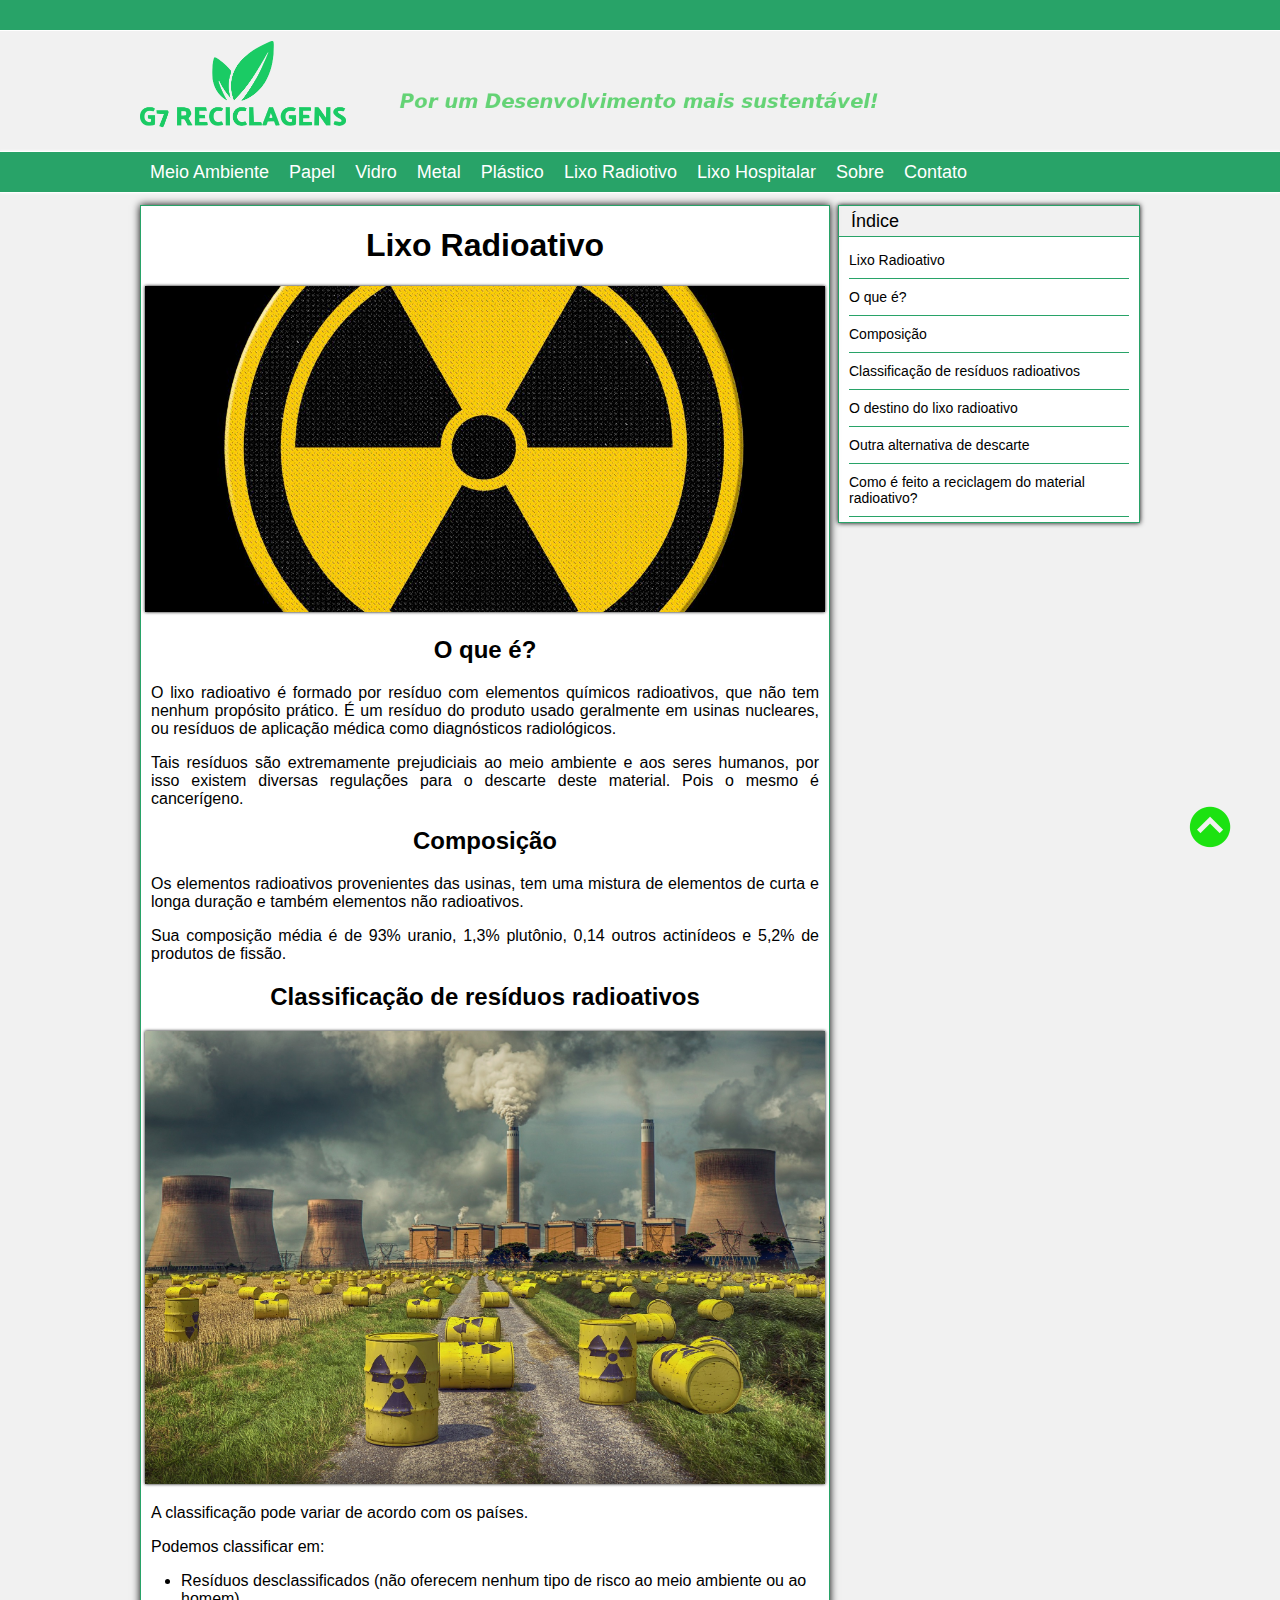
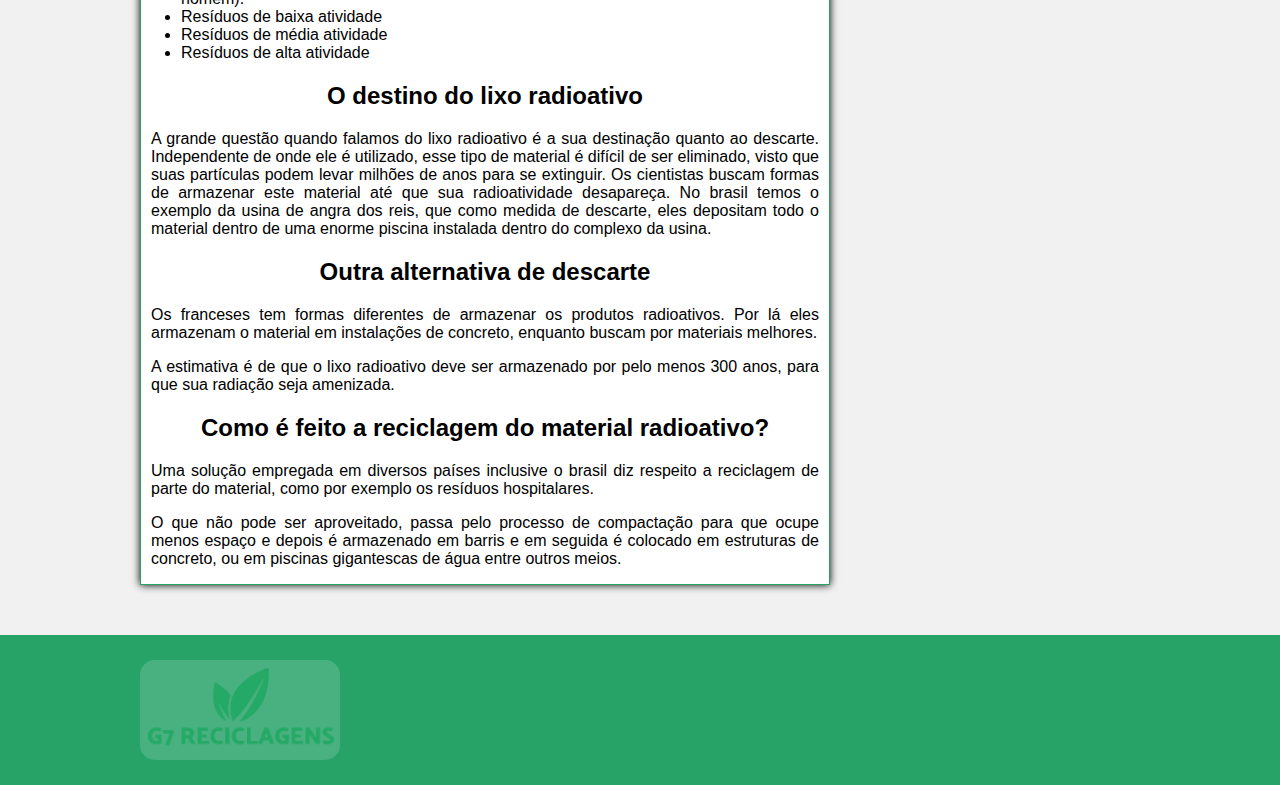
<file: Grupo G7 - DAW/lixo-radiotivo.html>
<!DOCTYPE html>
<html>
<head>
    <meta charset="UTF-8">
    <meta id="viewport" name="viewport" content="width=device-width, user-scalable=no">
    <title>Lixo Radiotivo - G7 Reciclagens</title>
    <link rel="stylesheet" type="text/css" href="assets/css/style.css" />
</head>
    <body>
     <div id="subirtopo">
        </div>
        <div class="topo">
        <div class="topoint">
        <div class="topoesquerdo">
            
            </div>
        <div class="topodireito">
            
        </div>
             </div>
        </div>
        <div class="topo2">
        <div class="topo2int">
            <div class="logo">
                <a href="index.html" title="Voltar para a página inicial">
                    <img src="assets/images/logotipo.png" height="100px" alt="logotipo">
                </a>
            </div>
            <div class="banner"><img src="assets/images/frase-de-efeito.png" height="120px" alt="frase de efeito"></div>
            
            </div>
        
        </div>
            <div class="menu">
        <div class="menuint">
            <ul>
           <li><a href="index.html">Meio Ambiente</a></li>
            <li><a href="papel.html">Papel</a></li>
            <li><a href="vidro.html">Vidro</a></li>
            <li><a href="metal.html">Metal</a></li>
            <li><a href="plastico.html">Plástico</a></li>            
            <li><a href="lixo-radiotivo.html">Lixo Radiotivo</a></li>
            <li><a href="lixo-hospitalar.html">Lixo Hospitalar</a></li>
            <li><a href="sobre.html">Sobre</a></li>
            <li><a href="contato.html">Contato</a></li>

            </ul>
                </div>
        </div>
            <div class="container">
        <div class="containerint">
                <div class="ladodireito">
            <div class="widget">
                <div class="widget_title">
                    Índice 
                </div>
                <div class="widget_content">
                    <div class="noticia_item">
                        <a href="#1" >Lixo Radioativo</a>
                    </div>
                    <div class="noticia_item">
                        <a href="#2">O que é?</a>
                    </div>
                    <div class="noticia_item">
                        <a href="#3">Composição</a>
                    </div>
                    <div class="noticia_item">
                        <a href="#4">Classificação de resíduos radioativos</a>
                    </div>
                    <div class="noticia_item">
                        <a href="#5">O destino do lixo radioativo</a>
                    </div>
                    <div class="noticia_item">
                        <a href="#6">Outra alternativa de descarte</a>
                    </div>
                    <div class="noticia_item">
                        <a href="#7">Como é feito a reciclagem do material radioativo?</a>
                    </div>
                    
                </div>
                    </div>
            </div>
                <div class="ladoesquerdo">
                    
                    <div class="content_item">
                    <h1 id="1">Lixo Radioativo</h1>
                        <img src="assets/images/radiation.jpg" alt="icone de radiação">
<h2 id="2">O que é?</h2>
                        
<p>O lixo radioativo é formado por resíduo com elementos químicos radioativos, que não tem nenhum propósito prático. É um resíduo do produto usado geralmente em usinas nucleares, ou resíduos de aplicação médica como diagnósticos radiológicos.</p>
<p>Tais resíduos são extremamente prejudiciais ao meio ambiente e aos seres humanos, por isso existem diversas regulações para o descarte deste material. Pois o mesmo é cancerígeno.</p>
<h2 id="3">Composição</h2>
<p>Os elementos radioativos provenientes das usinas, tem uma mistura de elementos de curta e longa duração e também elementos não radioativos.</p>
<p>Sua composição média é de 93% uranio, 1,3% plutônio, 0,14 outros actinídeos e 5,2% de produtos de fissão.</p>
<h2 id="4">Classificação de resíduos radioativos</h2>
                        <img src="assets/images/nuclear.jpg" alt="materias radiotivos">
<p>A classificação pode variar de acordo com os países.</p>
<p>Podemos classificar em:</p>
                        <ul>
<li>Resíduos desclassificados (não oferecem nenhum tipo de risco ao meio ambiente ou ao homem).</li>
<li>Resíduos de baixa atividade</li>
<li>Resíduos de média atividade</li>
<li>Resíduos de alta atividade</li>
                            </ul>

<h2 id="5">O destino do lixo radioativo</h2>
<p>A grande questão quando falamos do lixo radioativo é a sua destinação quanto ao descarte. Independente de onde ele é utilizado, esse tipo de material é difícil de ser eliminado, visto que suas partículas podem levar milhões de anos para se extinguir. Os cientistas buscam formas de armazenar este material até que sua radioatividade desapareça. No brasil temos o exemplo da usina de angra dos reis, que como medida de descarte, eles depositam todo o material dentro de uma enorme piscina instalada dentro do complexo da usina.</p>
<h2 id="6">Outra alternativa de descarte</h2>
<p>Os franceses tem formas diferentes de armazenar os produtos radioativos. Por lá eles armazenam o material em instalações de concreto, enquanto buscam por materiais melhores.</p>
<p>A estimativa é de que o lixo radioativo deve ser armazenado por pelo menos 300 anos, para que sua radiação seja amenizada.</p>
<h2 id="7">Como é feito a reciclagem do material radioativo?</h2>
<p>Uma solução empregada em diversos países inclusive o brasil diz respeito a reciclagem de parte do material, como por exemplo os resíduos hospitalares. </p>
<p>O que não pode ser aproveitado, passa pelo processo de compactação para que ocupe menos espaço e depois é armazenado em barris e em seguida é colocado em estruturas de concreto, ou em piscinas gigantescas de água entre outros meios.</p>
                    
                    </div>
                     <div class="subirtopo">
                        <a href="#subirtopo">
                            <img src="assets/images/subir-topo.png" width="50" height="50px" alt="Subir para o topo" title="Subir para o Topo">
                        </a>
                    </div>
            </div>
                </div>
        </div>
            
            
            <div class="footer">
        <div class="footerint">
            <div class="f_esq">
            <div class="logoinf">
                <a href="index.html" title="Voltar para a Página Inicial">
                <img src="assets/images/logotipo.png" height="90px" alt="logotipo">
                </a>
                </div>
            
            </div>
            <div class="f_dir">
            
            </div>
            </div>
        </div>
       
        
    </body>
</html>
</file>
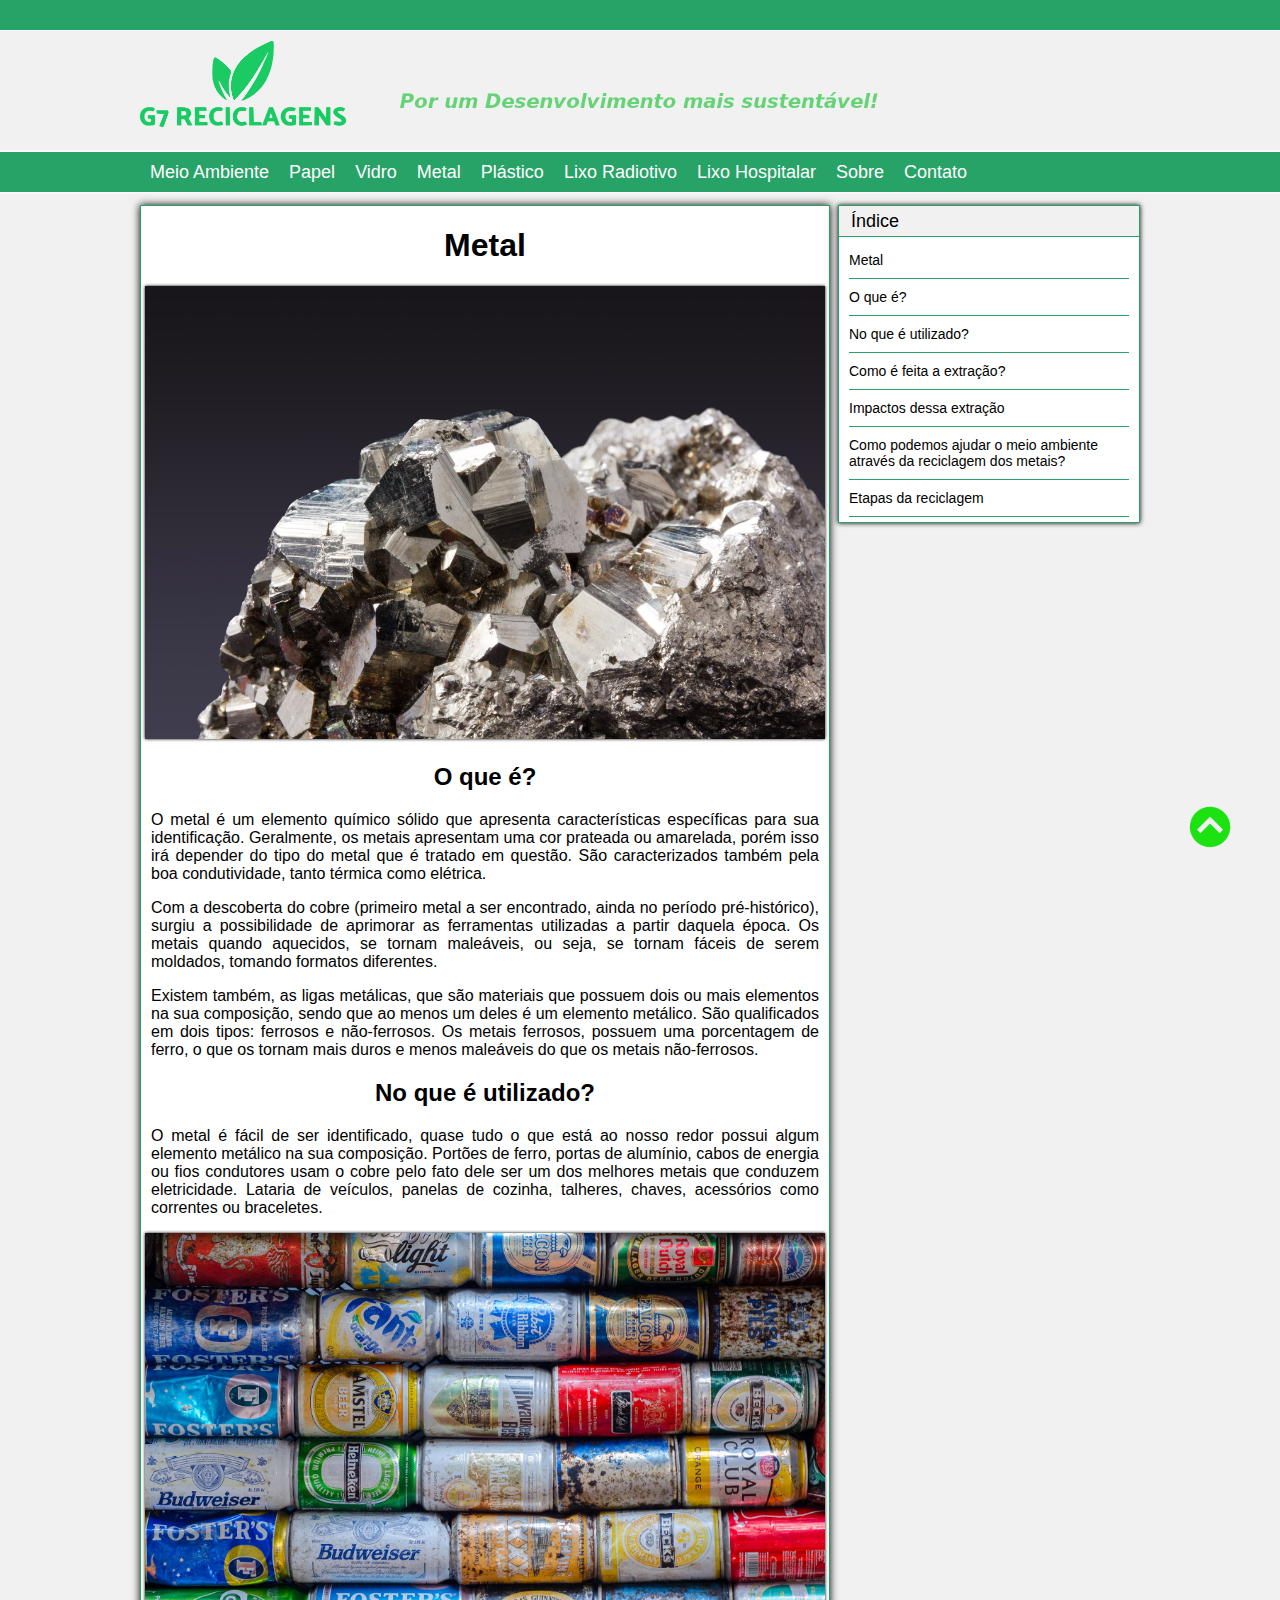
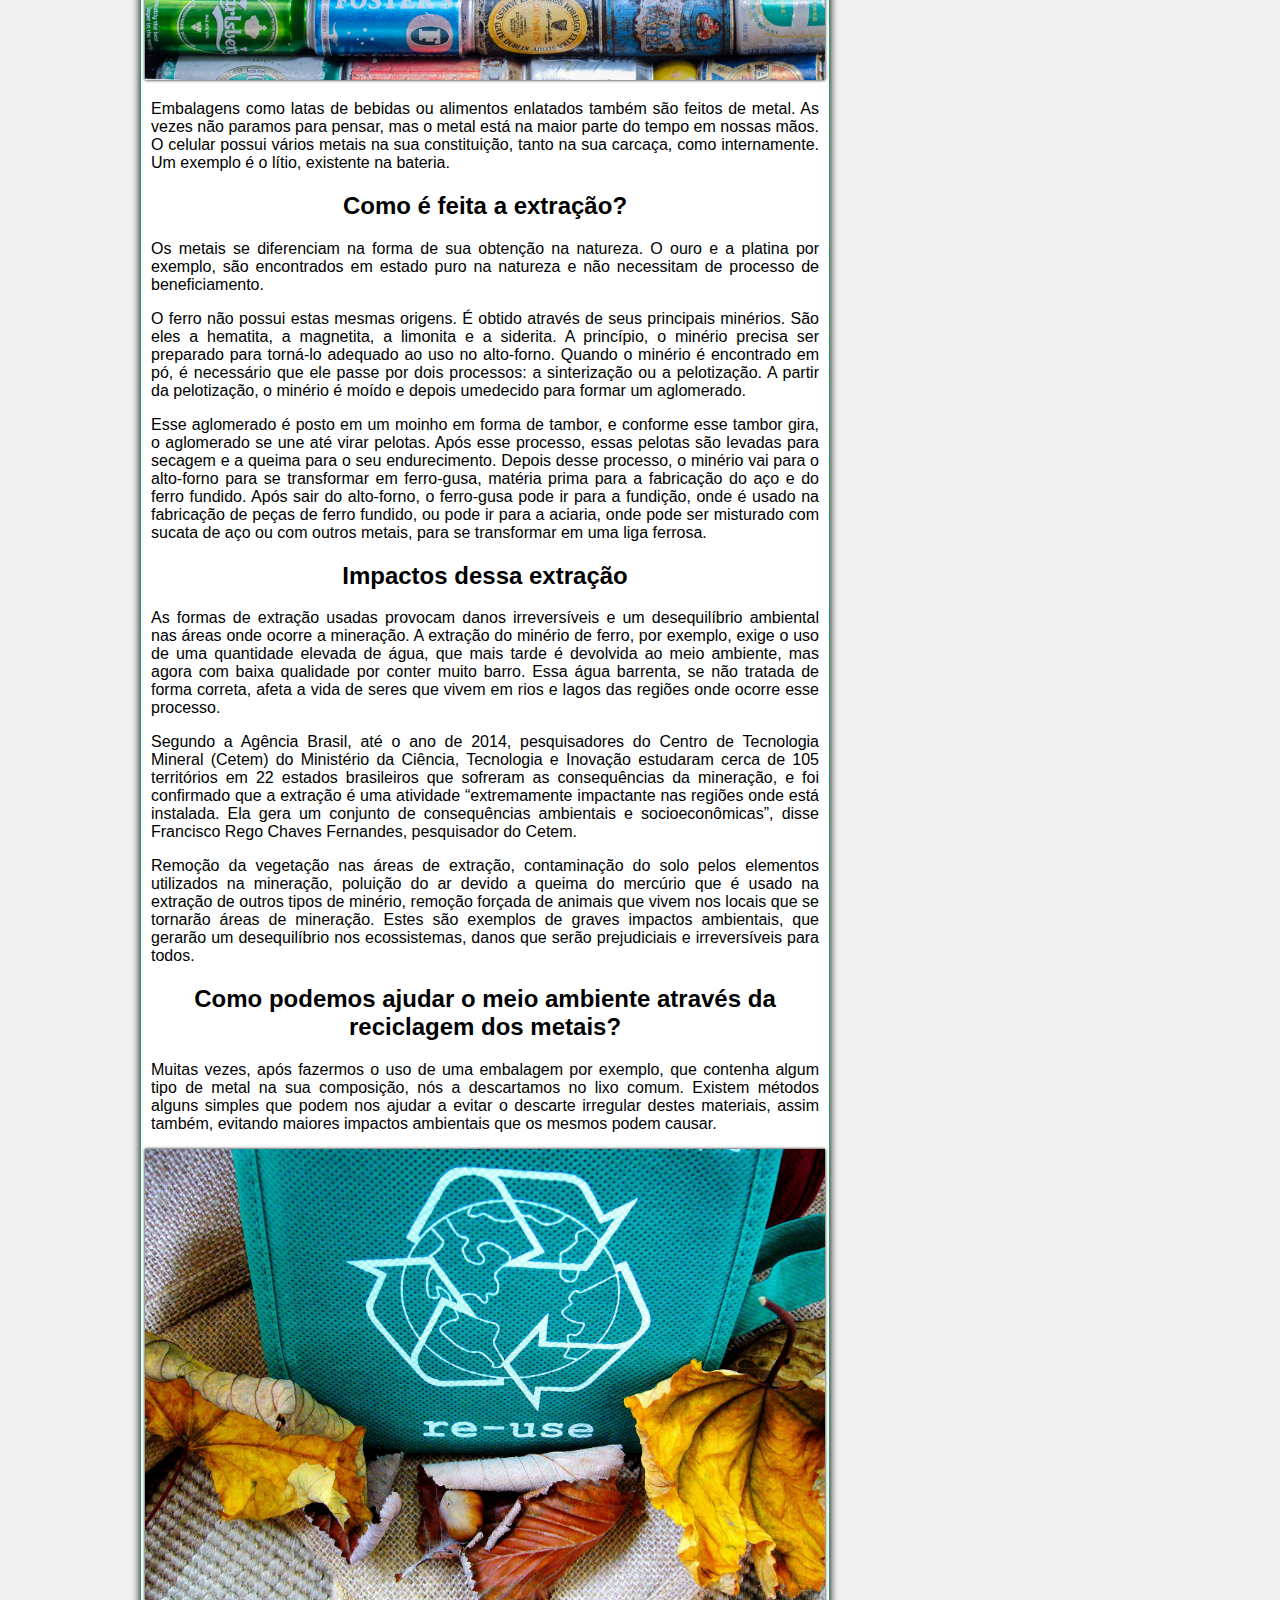
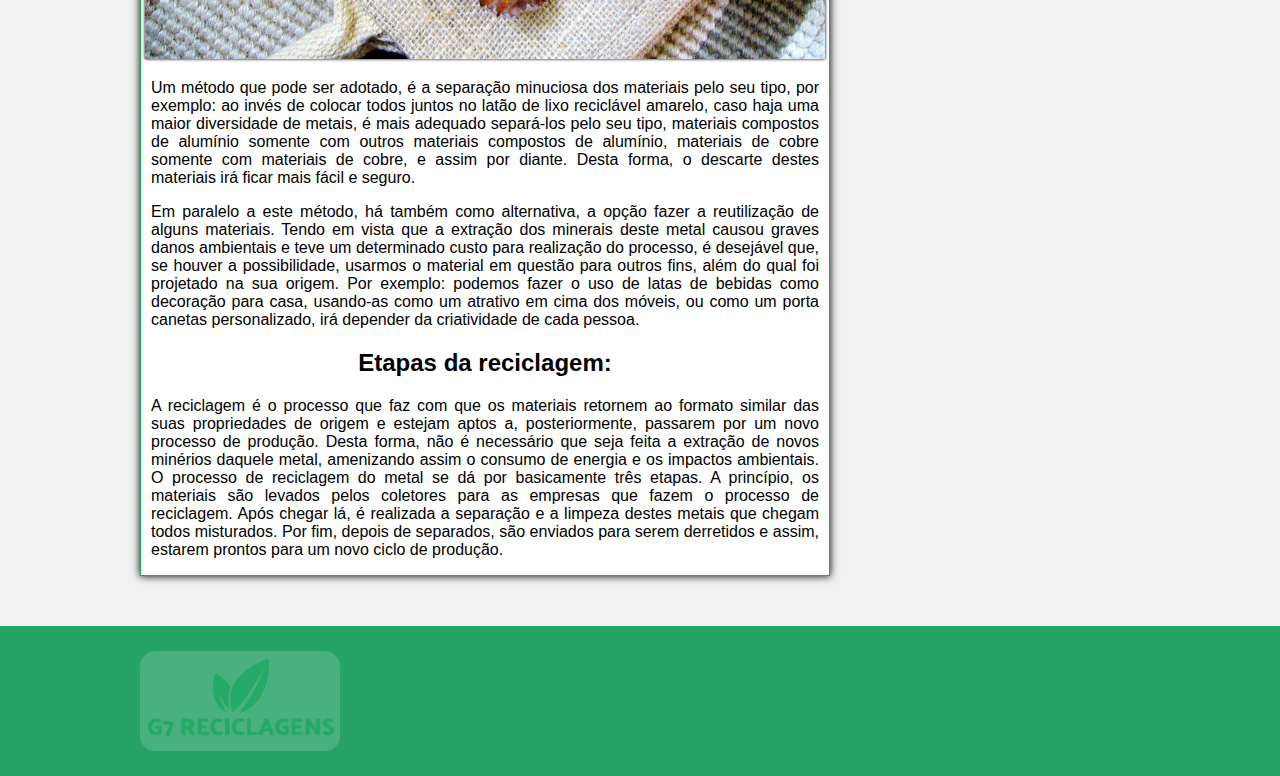
<file: Grupo G7 - DAW/metal.html>
<!DOCTYPE html>
<html>
<head>
    <meta charset="UTF-8">
    <meta id="viewport" name="viewport" content="width=device-width, user-scalable=no">
    <title>Metal - G7 Reciclagens</title>
    <link rel="stylesheet" type="text/css" href="assets/css/style.css" />
</head>
    <body>
     <div id="subirtopo">
        </div>
        <div class="topo">
        <div class="topoint">
        <div class="topoesquerdo">
            
            </div>
        <div class="topodireito">
           
            </div>
            </div>
        </div>
        <div class="topo2">
        <div class="topo2int">
            <div class="logo"><a href="index.html" title="Voltar para a página inicial">
                    <img src="assets/images/logotipo.png" height="100px" alt="logotipo">
                </a></div>
            <div class="banner"><img src="assets/images/frase-de-efeito.png" height="120px" alt="frase de efeito"></div>
            
            </div>
        
        </div>
            <div class="menu">
        <div class="menuint">
            <ul>
          <li><a href="index.html">Meio Ambiente</a></li>
            <li><a href="papel.html">Papel</a></li>
            <li><a href="vidro.html">Vidro</a></li>
            <li><a href="metal.html">Metal</a></li>
            <li><a href="plastico.html">Plástico</a></li>            
            <li><a href="lixo-radiotivo.html">Lixo Radiotivo</a></li>
            <li><a href="lixo-hospitalar.html">Lixo Hospitalar</a></li>
            <li><a href="sobre.html">Sobre</a></li>
            <li><a href="contato.html">Contato</a></li>

            </ul>
                </div>
        </div>
            <div class="container">
        <div class="containerint">
                <div class="ladodireito">
            <div class="widget">
                <div class="widget_title">
                    Índice 
                </div>
                <div class="widget_content">
                    <div class="noticia_item">
                        <a href="#1" >Metal</a>
                    </div>
                    <div class="noticia_item">
                        <a href="#2">O que é?</a>
                    </div>
                    <div class="noticia_item">
                        <a href="#3">No que é utilizado?</a>
                    </div>
                    <div class="noticia_item">
                        <a href="#4">Como é feita a extração?</a>
                    </div>
                    <div class="noticia_item">
                        <a href="#5">Impactos dessa extração</a>
                    </div>
                    <div class="noticia_item">
                        <a href="#6">Como podemos ajudar o meio ambiente através da reciclagem dos metais?</a>
                    </div>
                    <div class="noticia_item">
                        <a href="#7">Etapas da reciclagem</a>
                    </div>
                    
                </div>
                    </div>
            </div>
                <div class="ladoesquerdo">
                    
                    <div class="content_item">
                        <h1 id="1">Metal</h1>
                        <img src="assets/images/minerio.jpg" alt="minério de ferro">
                        <h2 id="2">O que é?</h2>
                        <p>O metal é um elemento químico sólido que apresenta características específicas para sua identificação. Geralmente, os metais apresentam uma cor prateada ou amarelada, porém isso irá depender do tipo do metal que é tratado em questão. São caracterizados também pela boa condutividade, tanto térmica como elétrica.</p>
                            <p>Com a descoberta do cobre (primeiro metal a ser encontrado, ainda no período pré-histórico), surgiu a possibilidade de aprimorar as ferramentas utilizadas a partir daquela época. Os metais quando aquecidos, se tornam maleáveis, ou seja, se tornam fáceis de serem moldados, tomando formatos diferentes.</p>
                                <p>Existem também, as ligas metálicas, que são materiais que possuem dois ou mais elementos na sua composição, sendo que ao menos um deles é um elemento metálico. São qualificados em dois tipos: ferrosos e não-ferrosos. Os metais ferrosos, possuem uma porcentagem de ferro, o que os tornam mais duros e menos maleáveis do que os metais não-ferrosos.</p>
                        <h2 id="3">No que é utilizado?</h2>
                        <p>O metal é fácil de ser identificado, quase tudo o que está ao nosso redor possui algum elemento metálico na sua composição. Portões de ferro, portas de alumínio, cabos de energia ou fios condutores usam o cobre pelo fato dele ser um dos melhores metais que conduzem eletricidade. Lataria de veículos, panelas de cozinha, talheres, chaves, acessórios como correntes ou braceletes.</p>
                        <img src="assets/images/latinhas.jpg" alt="latinhas empilhadas">
                            <p>Embalagens como latas de bebidas ou alimentos enlatados também são feitos de metal. As vezes não paramos para pensar, mas o metal está na maior parte do tempo em nossas mãos. O celular possui vários metais na sua constituição, tanto na sua carcaça, como internamente. Um exemplo é o lítio, existente na bateria.</p>
                        <h2 id="4">Como é feita a extração?</h2>
                        <p>Os metais se diferenciam na forma de sua obtenção na natureza. O ouro e a platina por exemplo, são encontrados em estado puro na natureza e não necessitam de processo de beneficiamento.</p>
                        <p>O ferro não possui estas mesmas origens. É obtido através de seus principais minérios. São eles a hematita, a magnetita, a limonita e a siderita. A princípio, o minério precisa ser preparado para torná-lo adequado ao uso no alto-forno. Quando o minério é encontrado em pó, é necessário que ele passe por dois processos: a sinterização ou a pelotização. A partir da pelotização, o minério é moído e depois umedecido para formar um aglomerado.</p>
                            <p>Esse aglomerado é posto em um moinho em forma de tambor, e conforme esse tambor gira, o aglomerado se une até virar pelotas. Após esse processo, essas pelotas são levadas para secagem e a queima para o seu endurecimento. Depois desse processo, o minério vai para o alto-forno para se transformar em ferro-gusa, matéria prima para a fabricação do aço e do ferro fundido. Após sair do alto-forno, o ferro-gusa pode ir para a fundição, onde é usado na fabricação de peças de ferro fundido, ou pode ir para a aciaria, onde pode ser misturado com sucata de aço ou com outros metais, para se transformar em uma liga ferrosa.</p>
                        <h2 id="5">Impactos dessa extração</h2>
                        <p>As formas de extração usadas provocam danos irreversíveis e um desequilíbrio ambiental nas áreas onde ocorre a mineração. A extração do minério de ferro, por exemplo, exige o uso de uma quantidade elevada de água, que mais tarde é devolvida ao meio ambiente, mas agora com baixa qualidade por conter muito barro. Essa água barrenta, se não tratada de forma correta, afeta a vida de seres que vivem em rios e lagos das regiões onde ocorre esse processo.</p>
                            <p>Segundo a Agência Brasil, até o ano de 2014, pesquisadores do Centro de Tecnologia Mineral (Cetem) do Ministério da Ciência, Tecnologia e Inovação estudaram cerca de 105 territórios em 22 estados brasileiros que sofreram as consequências da mineração, e foi confirmado que a extração é uma atividade “extremamente impactante nas regiões onde está instalada. Ela gera um conjunto de consequências ambientais e socioeconômicas”, disse Francisco Rego Chaves Fernandes, pesquisador do Cetem.</p>
                        <p>Remoção da vegetação nas áreas de extração, contaminação do solo pelos elementos utilizados na mineração, poluição do ar devido a queima do mercúrio que é usado na extração de outros tipos de minério, remoção forçada de animais que vivem nos locais que se tornarão áreas de mineração. Estes são exemplos de graves impactos ambientais, que gerarão um desequilíbrio nos ecossistemas, danos que serão prejudiciais e irreversíveis para todos.</p>
                        <h2 id="6">Como podemos ajudar o meio ambiente através da reciclagem dos metais?</h2>
                        
                        <p>Muitas vezes, após fazermos o uso de uma embalagem por exemplo, que contenha algum tipo de metal na sua composição, nós a descartamos no lixo comum. Existem métodos alguns simples que podem nos ajudar a evitar o descarte irregular destes materiais, assim também, evitando maiores impactos ambientais que os mesmos podem causar.</p>
                        <img src="assets/images/reciclar.jpg" alt="icone da reciclagem">
                        <p>Um método que pode ser adotado, é a separação minuciosa dos materiais pelo seu tipo, por exemplo: ao invés de colocar todos juntos no latão de lixo reciclável amarelo, caso haja uma maior diversidade de metais, é mais adequado separá-los pelo seu tipo, materiais compostos de alumínio somente com outros materiais compostos de alumínio, materiais de cobre somente com materiais de cobre, e assim por diante. Desta forma, o descarte destes materiais irá ficar mais fácil e seguro.</p>
                        <p>Em paralelo a este método, há também como alternativa, a opção fazer a reutilização de alguns materiais. Tendo em vista que a extração dos minerais deste metal causou graves danos ambientais e teve um determinado custo para realização do processo, é desejável que, se houver a possibilidade, usarmos o material em questão para outros fins, além do qual foi projetado na sua origem. Por exemplo: podemos fazer o uso de latas de bebidas como decoração para casa, usando-as como um atrativo em cima dos móveis, ou como um porta canetas personalizado, irá depender da criatividade de cada pessoa.</p>
                        <h2 id="7">Etapas da reciclagem:</h2>
                        <p>A reciclagem é o processo que faz com que os materiais retornem ao formato similar das suas propriedades de origem e estejam aptos a, posteriormente, passarem por um novo processo de produção. Desta forma, não é necessário que seja feita a extração de novos minérios daquele metal, amenizando assim o consumo de energia e os impactos ambientais. O processo de reciclagem do metal se dá por basicamente três etapas. A princípio, os materiais são levados pelos coletores para as empresas que fazem o processo de reciclagem. Após chegar lá, é realizada a separação e a limpeza destes metais que chegam todos misturados. Por fim, depois de separados, são enviados para serem derretidos e assim, estarem prontos para um novo ciclo de produção.</p>
                        </div>
                    
                    <div class="subirtopo">
                        <a href="#subirtopo">
                            <img src="assets/images/subir-topo.png" width="50" height="50px" alt="Subir para o topo" title="Subir para o Topo">
                        </a>
                    </div>
            </div>
                </div>
        </div>
        <div class="footer">
        <div class="footerint">
            <div class="f_esq">
            <div class="logoinf"><a href="index.html" title="Voltar para a Página Inicial">
                <img src="assets/images/logotipo.png" height="90px" alt="logotipo">
                </a></div>
            
            </div>
            <div class="f_dir">
            
            </div>
            </div>
        </div>
            
            
            
        
        
    </body>
</html>
</file>
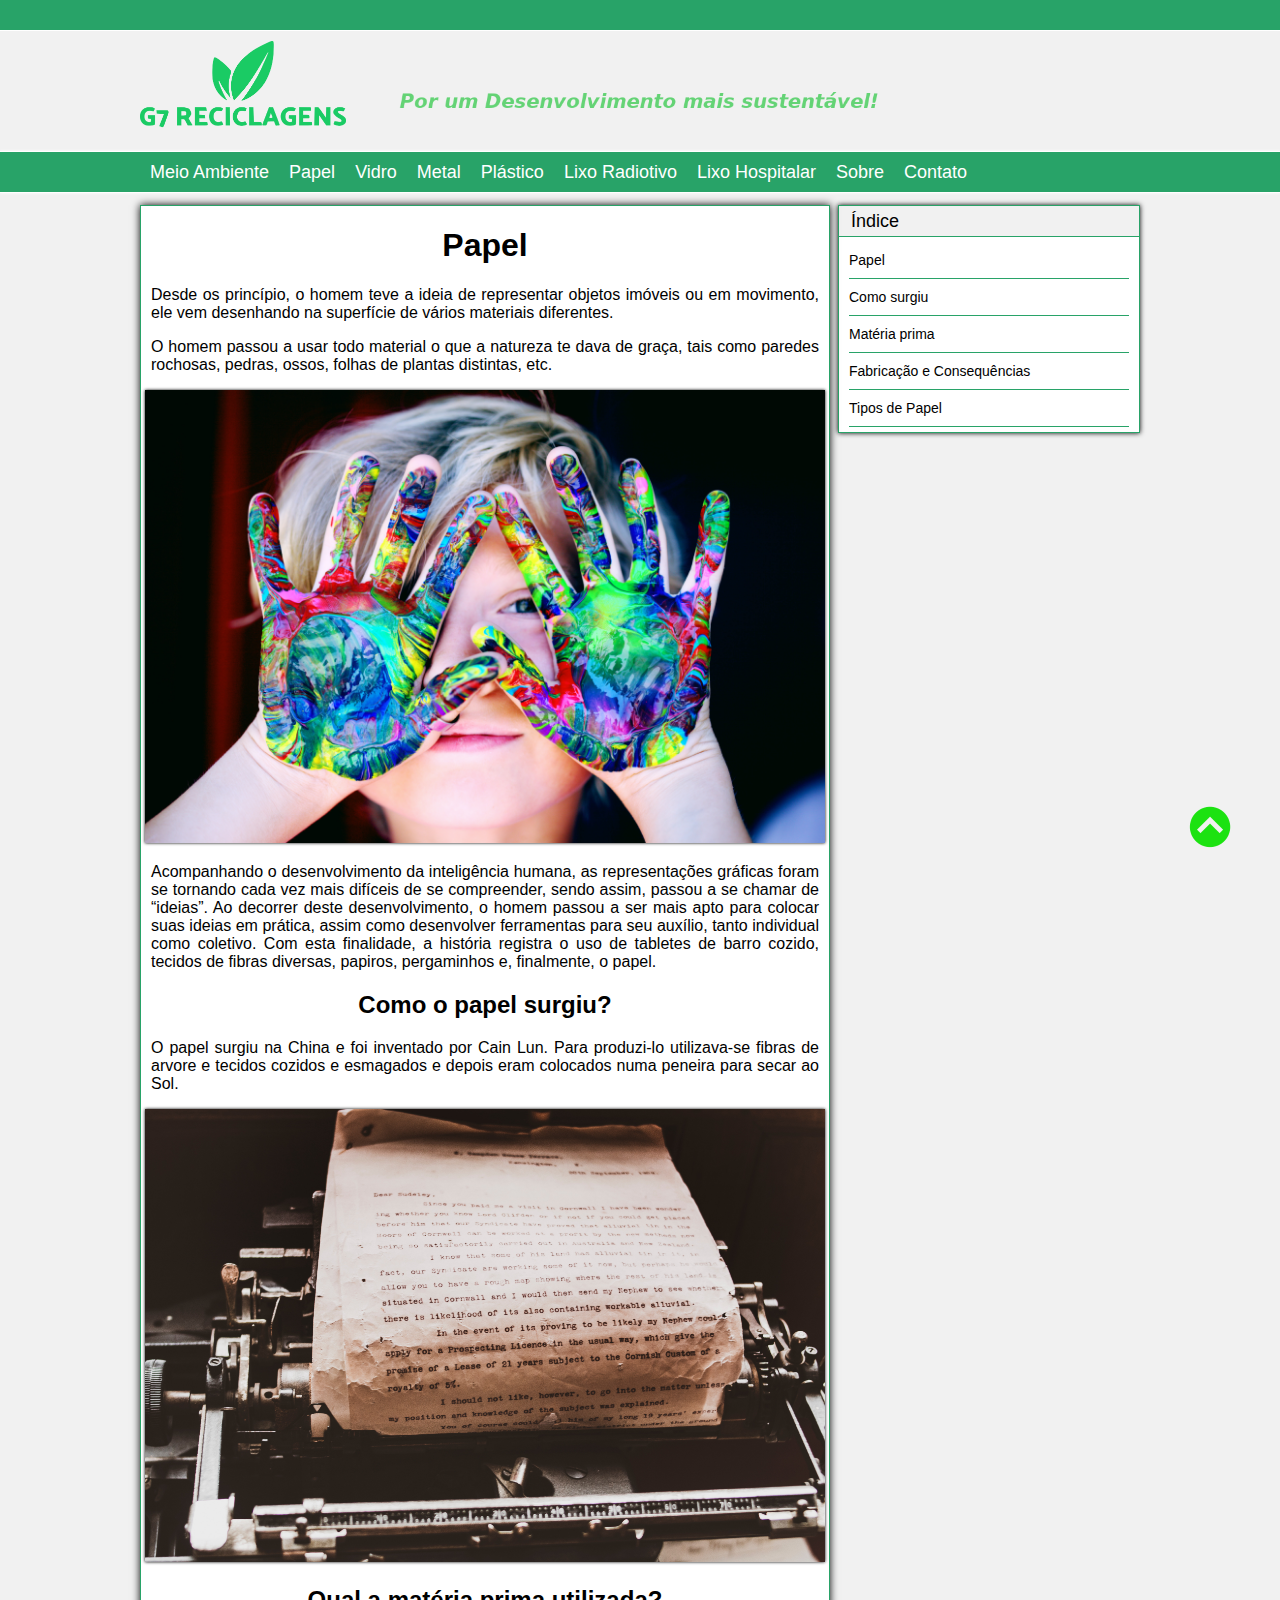
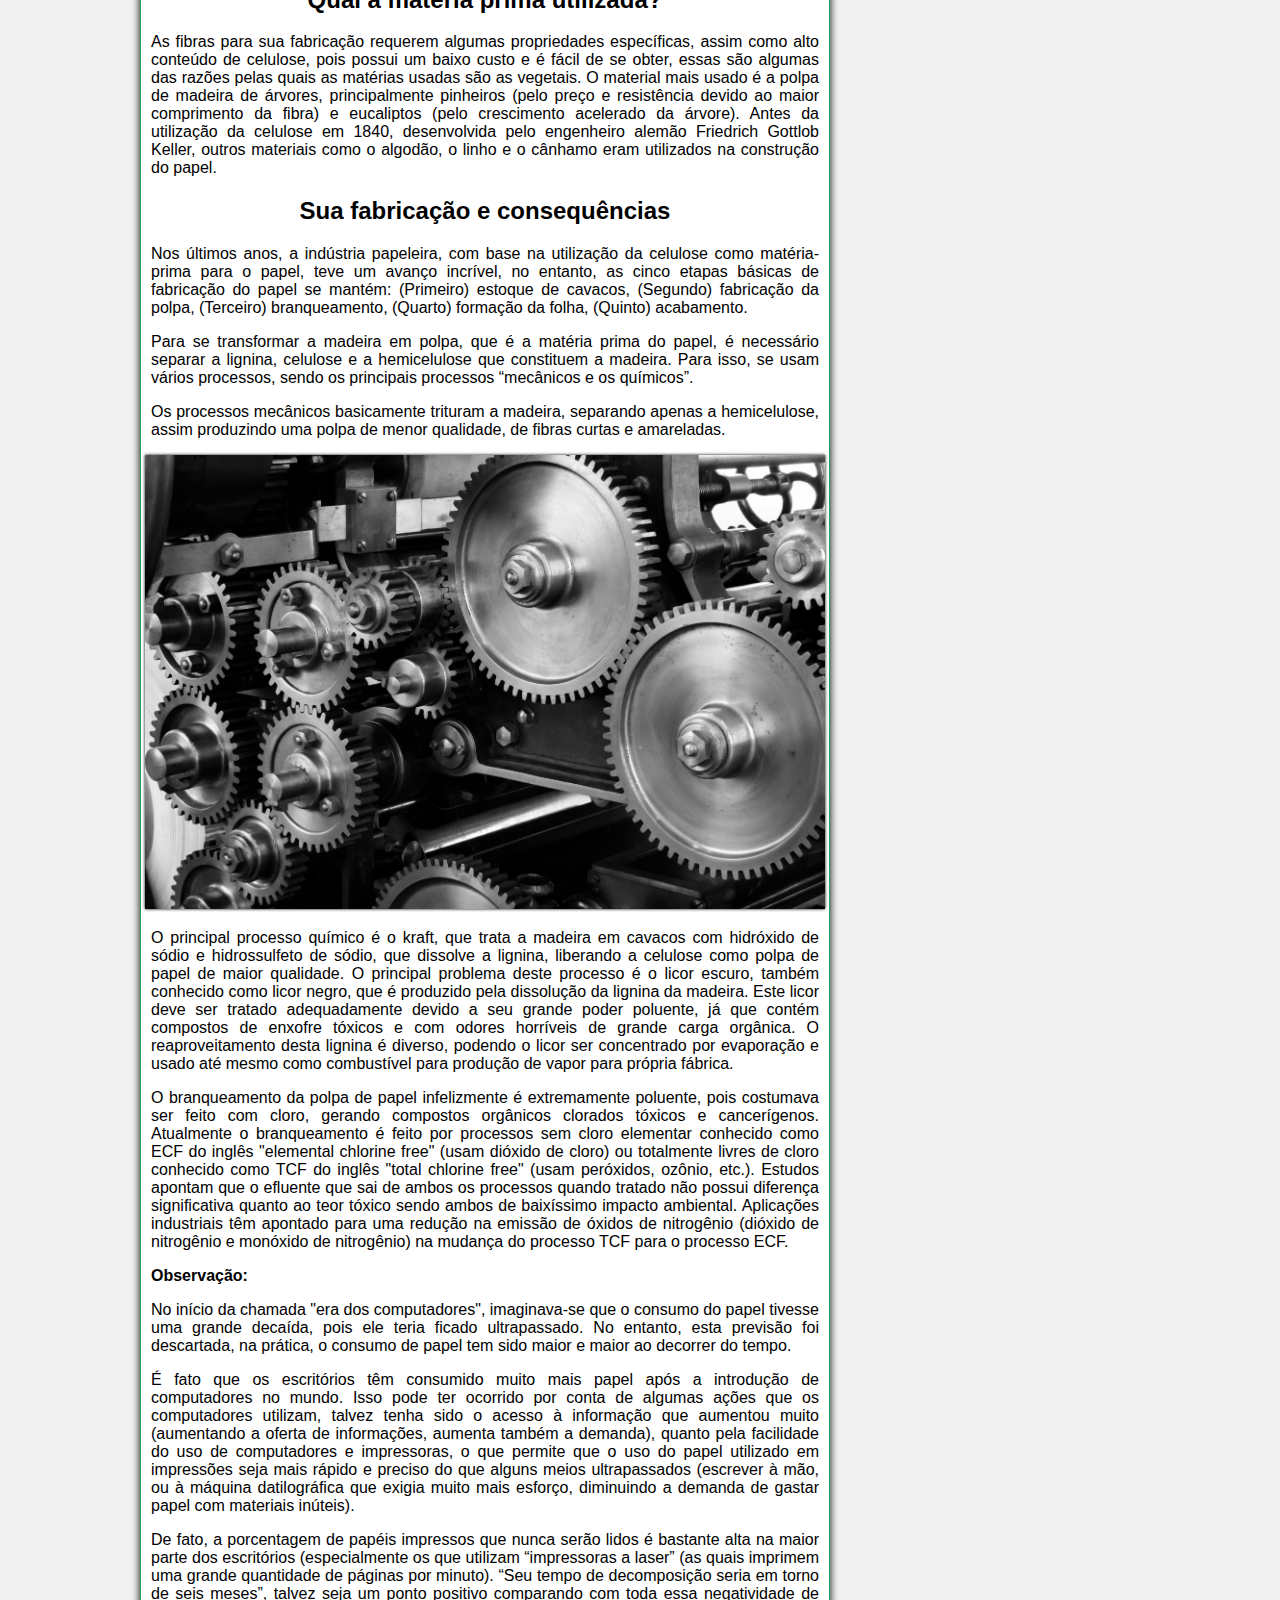
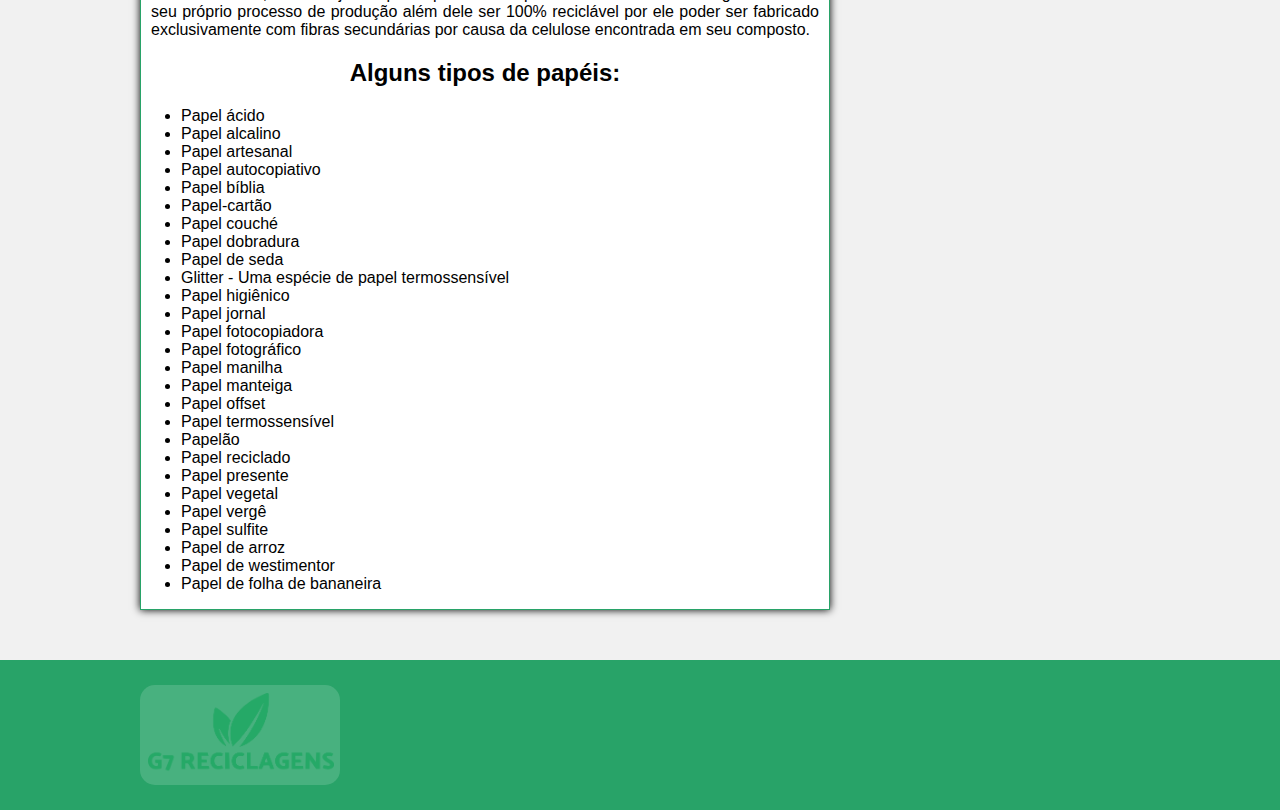
<file: Grupo G7 - DAW/papel.html>
<!DOCTYPE html>
<html>
<head>
    <meta charset="UTF-8">
    <meta id="viewport" name="viewport" content="width=device-width, user-scalable=no">
    <title>Papel - G7 Reciclagens</title>
    <link rel="stylesheet" type="text/css" href="assets/css/style.css" />
</head>
    <body>
     <div id="subirtopo">
        </div>
        <div class="topo">
        <div class="topoint">
        <div class="topoesquerdo">
            
            </div>
        
        </div>
            </div>
        <div class="topo2">
        <div class="topo2int">
            <div class="logo"><a href="index.html" title="Voltar para a página inicial">
                    <img src="assets/images/logotipo.png" height="100px" alt="logotipo">
                </a></div>
            <div class="banner"><img src="assets/images/frase-de-efeito.png" height="120px" alt="frase de efeito"></div>
            
            </div>
        
        </div>
            <div class="menu">
        <div class="menuint">
            <ul>
         <li><a href="index.html">Meio Ambiente</a></li>
            <li><a href="papel.html">Papel</a></li>
            <li><a href="vidro.html">Vidro</a></li>
            <li><a href="metal.html">Metal</a></li>
            <li><a href="plastico.html">Plástico</a></li>            
            <li><a href="lixo-radiotivo.html">Lixo Radiotivo</a></li>
            <li><a href="lixo-hospitalar.html">Lixo Hospitalar</a></li>
            <li><a href="sobre.html">Sobre</a></li>
            <li><a href="contato.html">Contato</a></li>
            </ul>
                </div>
        </div>
            <div class="container">
        <div class="containerint">
                <div class="ladodireito">
            <div class="widget">
                <div class="widget_title">
                    Índice 
                </div>
                <div class="widget_content">
                    <div class="noticia_item">
                        <a href="#1" >Papel</a>
                    </div>
                    <div class="noticia_item">
                        <a href="#2">Como surgiu</a>
                    </div>
                    <div class="noticia_item">
                        <a href="#3">Matéria prima</a>
                    </div>
                    <div class="noticia_item">
                        <a href="#4">Fabricação e Consequências</a>
                    </div>
                    <div class="noticia_item">
                        <a href="#5">Tipos de Papel</a>
                    </div>

                </div>
                    </div>
                    
            </div>
                <div class="ladoesquerdo">
                   
                    <div class="content_item">
                    
                    <h1 id="1">Papel</h1>
                         <p>Desde os princípio, o homem teve a ideia de representar objetos imóveis ou em movimento, ele vem desenhando na superfície de vários materiais diferentes.</p>

                        <p>O homem passou a usar todo material o que a natureza te dava de graça,  tais como paredes rochosas, pedras, ossos, folhas de plantas distintas, etc.</p>
                        <img src="assets/images/crianca-mao-pintada.jpg" alt="criança com tinta na mão">


                        <p>Acompanhando o desenvolvimento da inteligência humana, as representações gráficas foram se tornando cada vez mais difíceis de se compreender, sendo assim, passou a se chamar de “ideias”. Ao decorrer deste desenvolvimento, o homem passou a ser mais apto para colocar suas ideias em prática, assim como desenvolver ferramentas para seu auxílio, tanto individual como coletivo. Com esta finalidade, a história registra o uso de tabletes de barro cozido, tecidos de fibras diversas, papiros, pergaminhos e, finalmente, o papel.</p>

                        <h2 id="2">Como o papel surgiu?</h2>
                        <p>O papel surgiu na China e foi inventado por Cain Lun. Para produzi-lo utilizava-se fibras de arvore e tecidos cozidos e esmagados e depois eram colocados numa peneira para secar ao Sol.</p>
                        <img src="assets/images/maquina-de-escrever.jpg" alt="papel velho na máquina de escrever">
                        <h2 id="3">Qual a matéria prima utilizada?</h2>


                        <p>As fibras para sua fabricação requerem algumas propriedades específicas, assim como alto conteúdo de celulose, pois possui  um baixo custo e é fácil de se obter, essas são algumas das razões pelas quais as matérias usadas são as vegetais. O material mais usado é a polpa de madeira de árvores, principalmente pinheiros (pelo preço e resistência devido ao maior comprimento da fibra) e eucaliptos (pelo crescimento acelerado da árvore). Antes da utilização da celulose em 1840, desenvolvida pelo engenheiro alemão Friedrich Gottlob Keller, outros materiais como o algodão, o linho e o cânhamo eram utilizados na construção do papel.</p>

                       <h2 id="4">Sua fabricação e consequências</h2>


                        <p>Nos últimos anos, a indústria papeleira, com base na utilização da celulose como matéria-prima para o papel, teve um avanço incrível, no entanto, as cinco etapas básicas de fabricação do papel se mantém: (Primeiro) estoque de cavacos, (Segundo) fabricação da polpa, (Terceiro) branqueamento, (Quarto) formação da folha, (Quinto) acabamento.</p>


                        <p>Para se transformar a madeira em polpa, que é a matéria prima do papel, é necessário separar a lignina, celulose e a hemicelulose que constituem a madeira. Para isso, se usam vários processos, sendo os principais processos “mecânicos e os químicos”.</p>


                        <p>Os processos mecânicos basicamente trituram a madeira, separando apenas a hemicelulose, assim produzindo uma polpa de menor qualidade, de fibras curtas e amareladas.</p>

                        <img src="assets/images/maquina.jpg" alt="engrenagens da máquina">
                        <p>O principal processo químico é o kraft, que trata a madeira em cavacos com hidróxido de sódio e hidrossulfeto de sódio, que dissolve a lignina, liberando a celulose como polpa de papel de maior qualidade. O principal problema deste processo é o licor escuro, também conhecido como licor negro, que é produzido pela dissolução da lignina da madeira. Este licor deve ser tratado adequadamente devido a seu grande poder poluente, já que contém compostos de enxofre tóxicos e com odores horríveis de grande carga orgânica. O reaproveitamento desta lignina é diverso, podendo o licor ser concentrado por evaporação e usado até mesmo como combustível para produção de vapor para própria fábrica.</p>
    
                        <p>O branqueamento da polpa de papel infelizmente é extremamente poluente, pois costumava ser feito com cloro, gerando compostos orgânicos clorados tóxicos e cancerígenos. Atualmente o branqueamento é feito por processos sem cloro elementar conhecido como ECF do inglês "elemental chlorine free" (usam dióxido de cloro) ou totalmente livres de cloro conhecido como TCF do inglês "total chlorine free" (usam peróxidos, ozônio, etc.). Estudos apontam que o efluente que sai de ambos os processos quando tratado não possui diferença significativa quanto ao teor tóxico sendo ambos de baixíssimo impacto ambiental. Aplicações industriais têm apontado para uma redução na emissão de óxidos de nitrogênio (dióxido de nitrogênio e monóxido de nitrogênio) na mudança do processo TCF para o processo ECF.</p>

                        <p><strong>Observação:</strong></p>


                        <p>No início da chamada "era dos computadores", imaginava-se que o consumo do papel tivesse uma grande decaída, pois ele teria ficado ultrapassado. No entanto, esta previsão foi descartada, na prática, o consumo de papel tem sido maior e maior ao decorrer do tempo.</p>


                        <p>É fato que os escritórios têm consumido muito mais papel após a introdução de computadores no mundo. Isso pode ter ocorrido por conta de algumas ações que os computadores utilizam, talvez tenha sido o acesso à informação que aumentou muito (aumentando a oferta de informações, aumenta também a demanda), quanto pela facilidade do uso de computadores e impressoras, o que permite que o uso do papel utilizado em impressões seja mais rápido e preciso do que alguns meios ultrapassados (escrever à mão, ou à máquina datilográfica que exigia muito mais esforço, diminuindo a demanda de gastar papel com materiais inúteis).</p>
                            <p>De fato, a porcentagem de papéis impressos que nunca serão lidos é bastante alta na maior parte dos escritórios (especialmente os que utilizam “impressoras a laser” (as quais imprimem uma grande quantidade de páginas por minuto). “Seu tempo de decomposição seria em torno de seis meses”, talvez seja um ponto positivo comparando com toda essa negatividade de seu próprio processo de produção além dele ser 100% reciclável por ele poder ser fabricado exclusivamente com fibras secundárias por causa da celulose encontrada em seu composto.</p>


                        <h2 id="5">Alguns tipos de papéis:</h2>

                        <ul>


                            <li>Papel ácido</li>

                            <li>Papel alcalino</li>

                            <li>Papel artesanal</li>

                            <li>Papel autocopiativo</li>

                            <li>Papel bíblia</li>

                            <li>Papel-cartão</li>

                            <li>Papel couché</li>

                            <li>Papel dobradura</li>

                            <li>Papel de seda</li>

                            <li>Glitter - Uma espécie de papel termossensível</li>

                            <li>Papel higiênico</li>

                            <li>Papel jornal</li>

                            <li>Papel fotocopiadora</li>

                            <li>Papel fotográfico</li>

                            <li>Papel manilha</li>

                            <li>Papel manteiga</li>

                            <li>Papel offset</li>

                            <li>Papel termossensível</li>

                            <li>Papelão</li>

                            <li>Papel reciclado</li>

                            <li>Papel presente</li>

                            <li>Papel vegetal</li>

                            <li>Papel vergê</li>

                            <li>Papel sulfite</li>

                            <li>Papel de arroz</li>

                            <li>Papel de westimentor</li>

                            <li>Papel de folha de bananeira</li>
    </ul>
                    </div>
                     <div class="subirtopo">
                        <a href="#subirtopo">
                            <img src="assets/images/subir-topo.png" width="50" height="50px" alt="Subir para o topo" title="Subir para o Topo">
                        </a>
                    </div>
            </div>
                </div>
        </div>
        <div class="footer">
        <div class="footerint">
            <div class="f_esq">
            <div class="logoinf"><a href="index.html" title="Voltar para a Página Inicial">
                <img src="assets/images/logotipo.png" height="90px" alt="logotipo">
                </a></div>
            
            </div>
            <div class="f_dir">
            
            </div>
            </div>
        </div>
        
    </body>
</html>
</file>
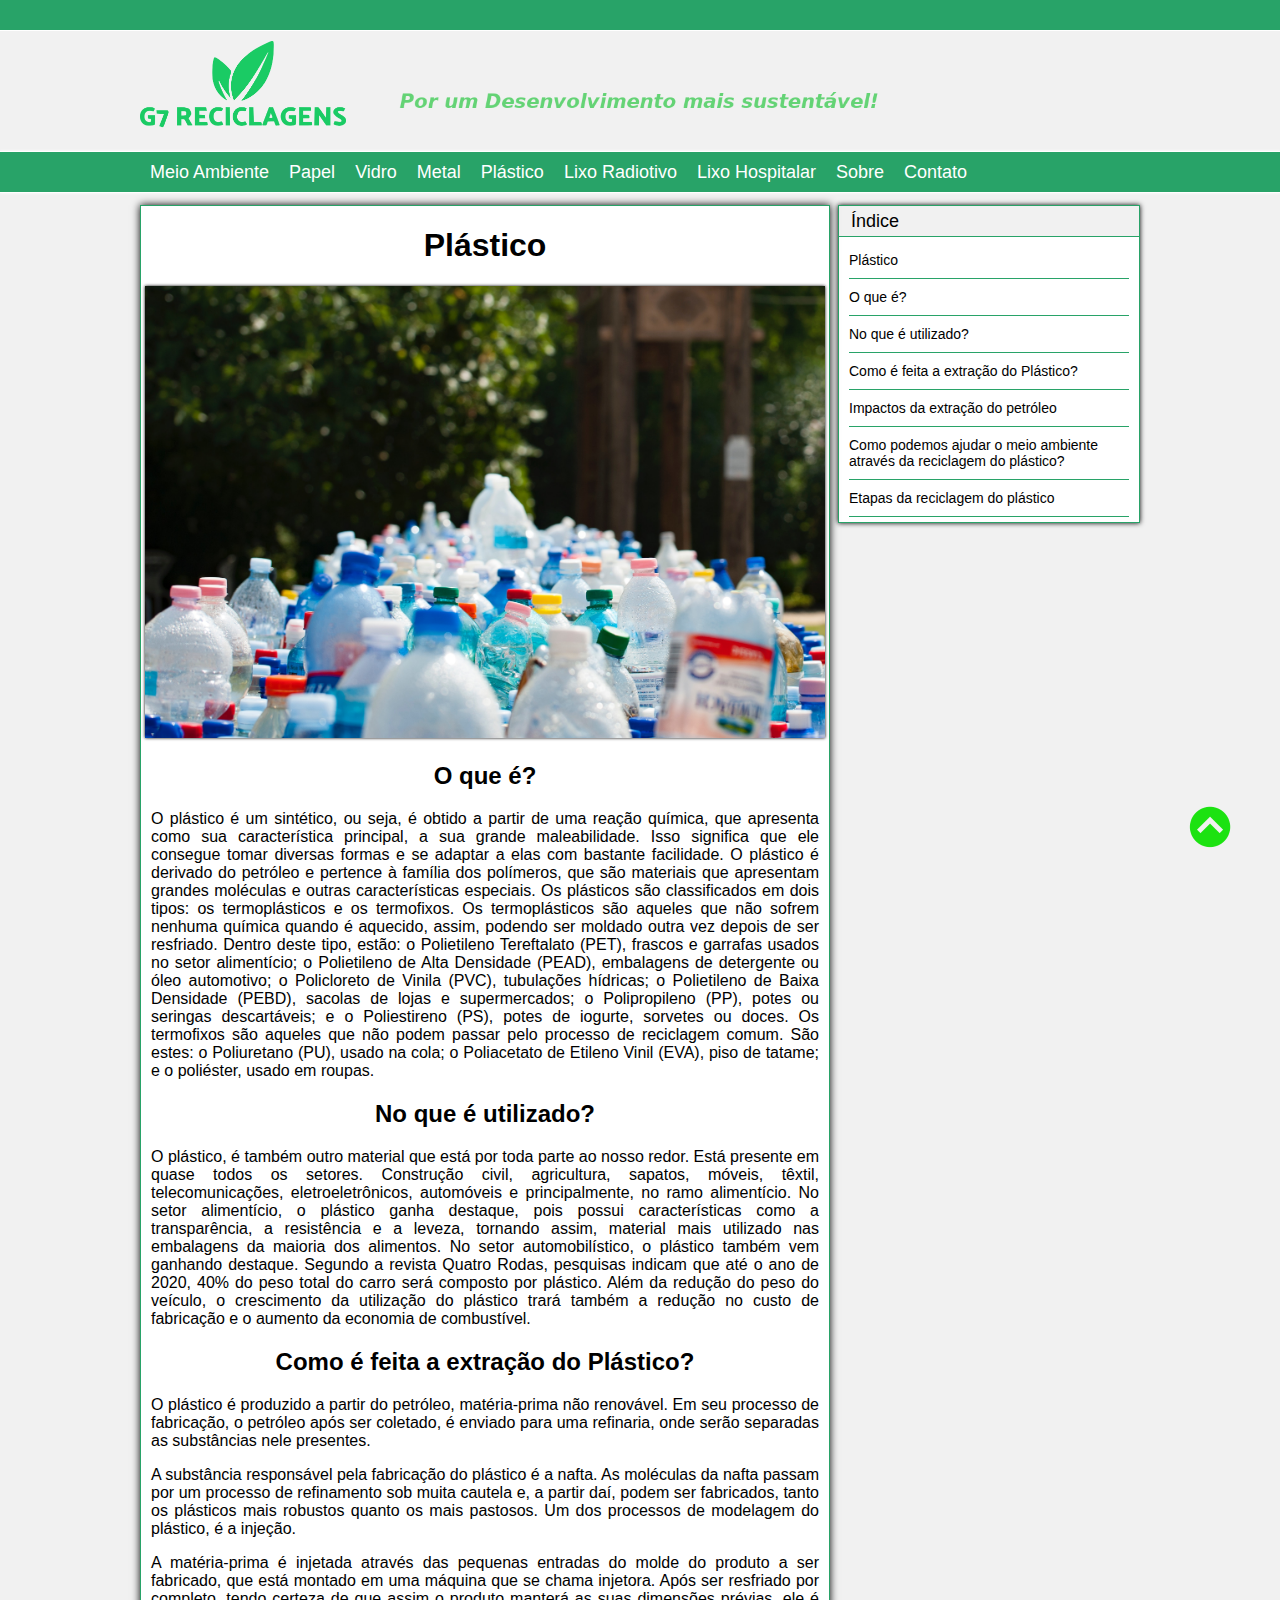
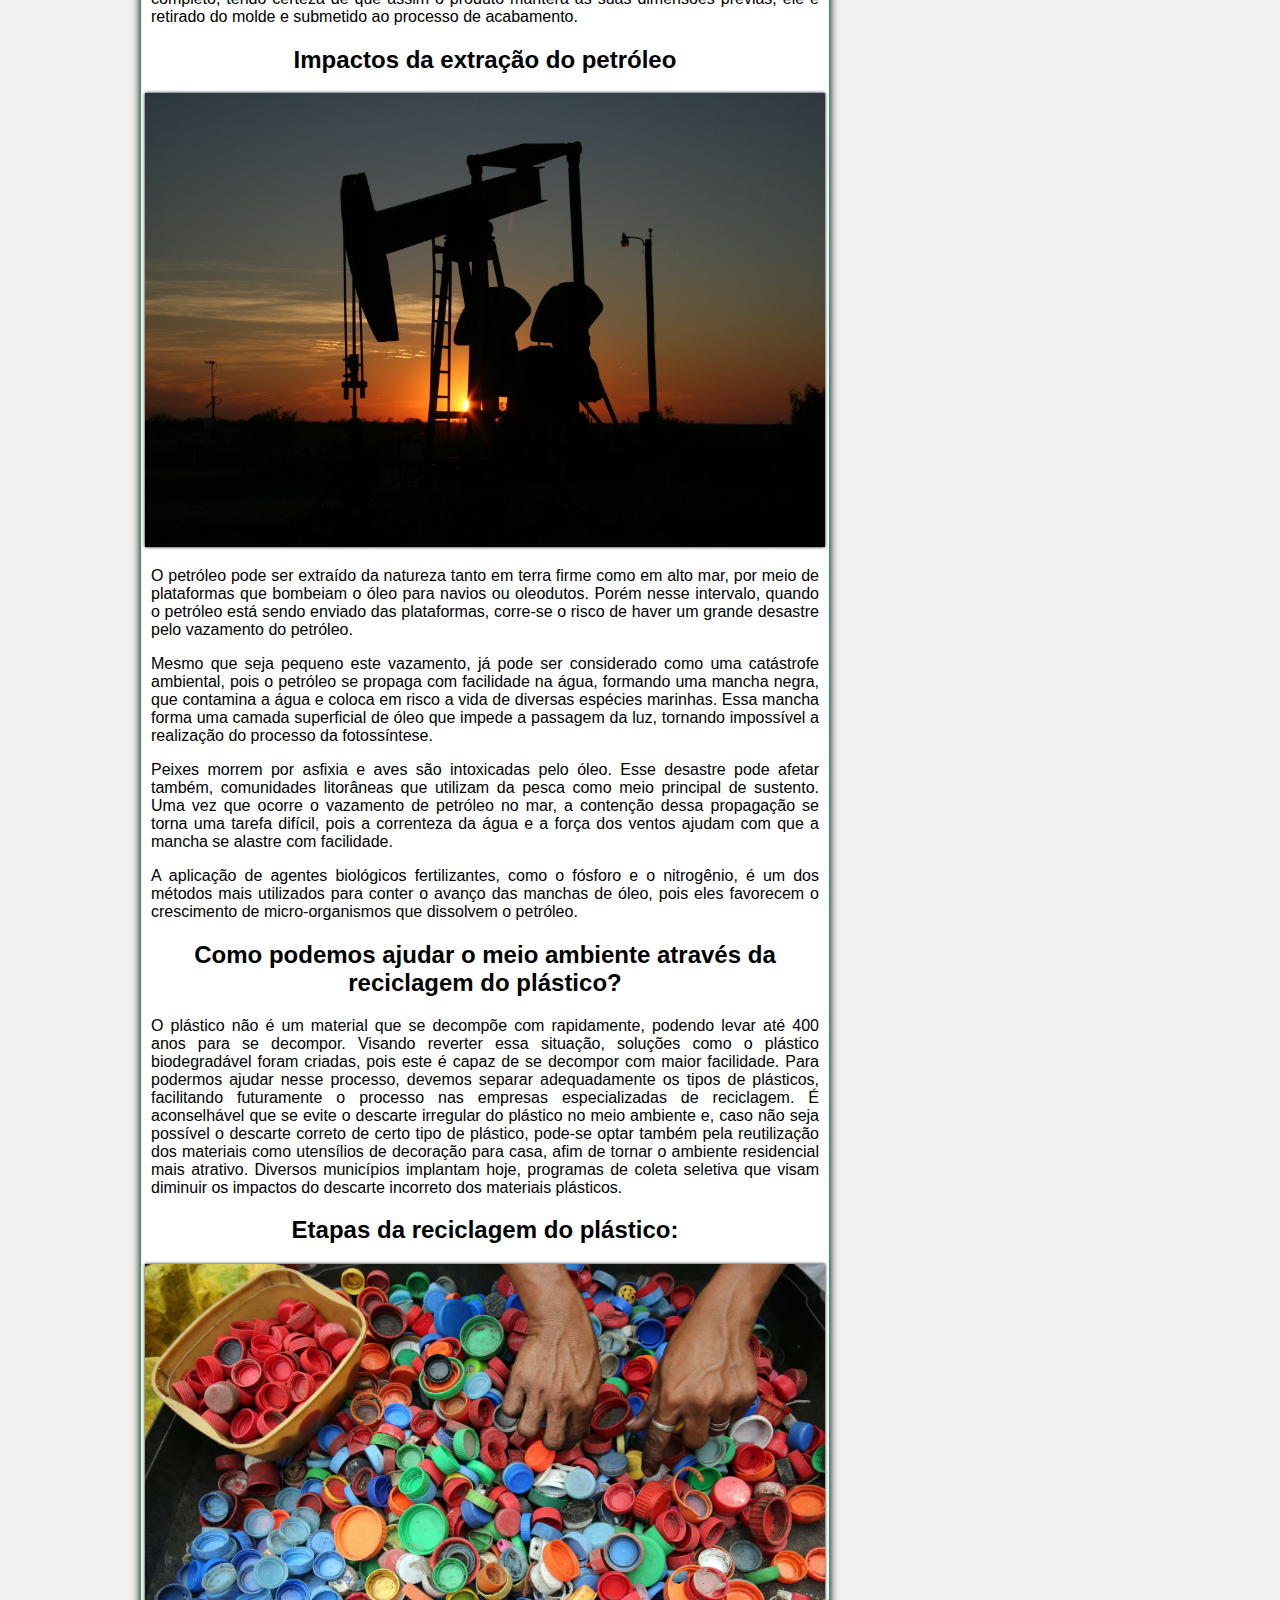
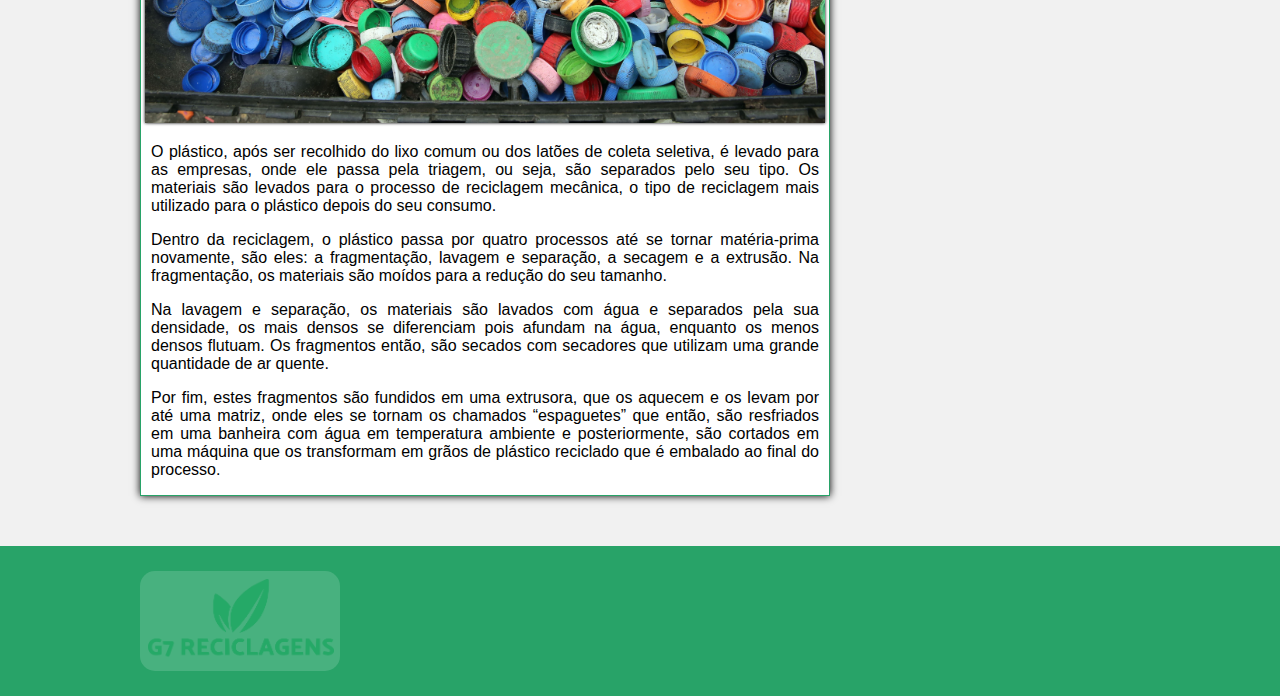
<file: Grupo G7 - DAW/plastico.html>
<!DOCTYPE html>
<html>
<head>
    <meta charset="UTF-8">
    <meta id="viewport" name="viewport" content="width=device-width, user-scalable=no">
    <title>Plástico - G7 Reciclagens</title>
    <link rel="stylesheet" type="text/css" href="assets/css/style.css" />
</head>
    <body>
     <div id="subirtopo">
        </div>
        <div class="topo">
        <div class="topoint">
        <div class="topoesquerdo">
            
            </div>
        <div class="topodireito">
           
            </div>
            </div>
        </div>
        <div class="topo2">
        <div class="topo2int">
            <div class="logo"><a href="index.html" title="Voltar para a página inicial">
                    <img src="assets/images/logotipo.png" height="100px" alt="logotipo">
                </a></div>
            <div class="banner"><img src="assets/images/frase-de-efeito.png" height="120px" alt="frase de efeito"></div>
            
            </div>
        
        </div>
            <div class="menu">
        <div class="menuint">
            <ul>
          <li><a href="index.html">Meio Ambiente</a></li>
            <li><a href="papel.html">Papel</a></li>
            <li><a href="vidro.html">Vidro</a></li>
            <li><a href="metal.html">Metal</a></li>
            <li><a href="plastico.html">Plástico</a></li>            
            <li><a href="lixo-radiotivo.html">Lixo Radiotivo</a></li>
            <li><a href="lixo-hospitalar.html">Lixo Hospitalar</a></li>
            <li><a href="sobre.html">Sobre</a></li>
            <li><a href="contato.html">Contato</a></li>

            </ul>
                </div>
        </div>
            <div class="container">
        <div class="containerint">
                <div class="ladodireito">
            <div class="widget">
                <div class="widget_title">
                    Índice 
                </div>
                <div class="widget_content">
                    <div class="noticia_item">
                        <a href="#1" >Plástico</a>
                    </div>
                    <div class="noticia_item">
                        <a href="#2">O que é?</a>
                    </div>
                    <div class="noticia_item">
                        <a href="#3">No que é utilizado?</a>
                    </div>
                    <div class="noticia_item">
                        <a href="#4">Como é feita a extração do Plástico?</a>
                    </div>
                    <div class="noticia_item">
                        <a href="#5">Impactos da extração do petróleo</a>
                    </div>
                    <div class="noticia_item">
                        <a href="#6">Como podemos ajudar o meio ambiente através da reciclagem do plástico?</a>
                    </div>
                    <div class="noticia_item">
                        <a href="#7">Etapas da reciclagem do plástico</a>
                    </div>
                </div>
                    </div>
            </div>
                <div class="ladoesquerdo">
                    
                    <div class="content_item">
                        <h1 id="1">Plástico</h1>
                        <img src="assets/images/garrafas-pet.jpg" alt="garrafas pets">
                        <h2 id="2">O que é?</h2>
                        <p>O plástico é um sintético, ou seja, é obtido a partir de uma reação química, que apresenta como sua característica principal, a sua grande maleabilidade. Isso significa que ele consegue tomar diversas formas e se adaptar a elas com bastante facilidade. O plástico é derivado do petróleo e pertence à família dos polímeros, que são materiais que apresentam grandes moléculas e outras características especiais. Os plásticos são classificados em dois tipos: os termoplásticos e os termofixos. Os termoplásticos são aqueles que não sofrem nenhuma química quando é aquecido, assim, podendo ser moldado outra vez depois de ser resfriado. Dentro deste tipo, estão: o Polietileno Tereftalato (PET), frascos e garrafas usados no setor alimentício; o Polietileno de Alta Densidade (PEAD), embalagens de detergente ou óleo automotivo; o Policloreto de Vinila (PVC), tubulações hídricas; o Polietileno de Baixa Densidade (PEBD), sacolas de lojas e supermercados; o Polipropileno (PP), potes ou seringas descartáveis; e o Poliestireno (PS), potes de iogurte, sorvetes ou doces. Os termofixos são aqueles que não podem passar pelo processo de reciclagem comum. São estes: o Poliuretano (PU), usado na cola; o Poliacetato de Etileno Vinil (EVA), piso de tatame; e o poliéster, usado em roupas.</p>
                        <h2 id="3">No que é utilizado?</h2>
                        <p>O plástico, é também outro material que está por toda parte ao nosso redor. Está presente em quase todos os setores. Construção civil, agricultura, sapatos, móveis, têxtil, telecomunicações, eletroeletrônicos, automóveis e principalmente, no ramo alimentício. No setor alimentício, o plástico ganha destaque, pois possui características como a transparência, a resistência e a leveza, tornando assim, material mais utilizado nas embalagens da maioria dos alimentos. No setor automobilístico, o plástico também vem ganhando destaque. Segundo a revista Quatro Rodas, pesquisas indicam que até o ano de 2020, 40% do peso total do carro será composto por plástico. Além da redução do peso do veículo, o crescimento da utilização do plástico trará também a redução no custo de fabricação e o aumento da economia de combustível.</p>
                        <h2 id="4">Como é feita a extração do Plástico?</h2>
                        <p>O plástico é produzido a partir do petróleo, matéria-prima não renovável. Em seu processo de fabricação, o petróleo após ser coletado, é enviado para uma refinaria, onde serão separadas as substâncias nele presentes.</p>
                            <p>A substância responsável pela fabricação do plástico é a nafta. As moléculas da nafta passam por um processo de refinamento sob muita cautela e, a partir daí, podem ser fabricados, tanto os plásticos mais robustos quanto os mais pastosos. Um dos processos de modelagem do plástico, é a injeção.</p>
                                <p>A matéria-prima é injetada através das pequenas entradas do molde do produto a ser fabricado, que está montado em uma máquina que se chama injetora. Após ser resfriado por completo, tendo certeza de que assim o produto manterá as suas dimensões prévias, ele é retirado do molde e submetido ao processo de acabamento.</p>
                        <h2 id="5">Impactos da extração do petróleo</h2>
                        <img src="assets/images/extracao-petroleo.jpg" alt="estração de petróleo">
                        <p>O petróleo pode ser extraído da natureza tanto em terra firme como em alto mar, por meio de plataformas que bombeiam o óleo para navios ou oleodutos. Porém nesse intervalo, quando o petróleo está sendo enviado das plataformas, corre-se o risco de haver um grande desastre pelo vazamento do petróleo. </p>
                            <p>Mesmo que seja pequeno este vazamento, já pode ser considerado como uma catástrofe ambiental, pois o petróleo se propaga com facilidade na água, formando uma mancha negra, que contamina a água e coloca em risco a vida de diversas espécies marinhas. Essa mancha forma uma camada superficial de óleo que impede a passagem da luz, tornando impossível a realização do processo da fotossíntese. </p>
                            <p>Peixes morrem por asfixia e aves são intoxicadas pelo óleo. Esse desastre pode afetar também, comunidades litorâneas que utilizam da pesca como meio principal de sustento. Uma vez que ocorre o vazamento de petróleo no mar, a contenção dessa propagação se torna uma tarefa difícil, pois a correnteza da água e a força dos ventos ajudam com que a mancha se alastre com facilidade.</p>
                                <p>A aplicação de agentes biológicos fertilizantes, como o fósforo e o nitrogênio, é um dos métodos mais utilizados para conter o avanço das manchas de óleo, pois eles favorecem o crescimento de micro-organismos que dissolvem o petróleo.</p>
                        <h2 id="6">Como podemos ajudar o meio ambiente através da reciclagem do plástico?</h2>
                        <p>O plástico não é um material que se decompõe com rapidamente, podendo levar até 400 anos para se decompor. Visando reverter essa situação, soluções como o plástico biodegradável foram criadas, pois este é capaz de se decompor com maior facilidade. Para podermos ajudar nesse processo, devemos separar adequadamente os tipos de plásticos, facilitando futuramente o processo nas empresas especializadas de reciclagem. É aconselhável que se evite o descarte irregular do plástico no meio ambiente e, caso não seja possível o descarte correto de certo tipo de plástico, pode-se optar também pela reutilização dos materiais como utensílios de decoração para casa, afim de tornar o ambiente residencial mais atrativo. Diversos municípios implantam hoje, programas de coleta seletiva que visam diminuir os impactos do descarte incorreto dos materiais plásticos.</p>
                        <h2 id="7">Etapas da reciclagem do plástico:</h2>
                        <img src="assets/images/tampas-de-garrafa.jpg" alt="tampinhas de garrafas pets">
                        <p>O plástico, após ser recolhido do lixo comum ou dos latões de coleta seletiva, é levado para as empresas, onde ele passa pela triagem, ou seja, são separados pelo seu tipo. Os materiais são levados para o processo de reciclagem mecânica, o tipo de reciclagem mais utilizado para o plástico depois do seu consumo.</p>
                            <p>Dentro da reciclagem, o plástico passa por quatro processos até se tornar matéria-prima novamente, são eles: a fragmentação, lavagem e separação, a secagem e a extrusão. Na fragmentação, os materiais são moídos para a redução do seu tamanho.</p>
                                <p>Na lavagem e separação, os materiais são lavados com água e separados pela sua densidade, os mais densos se diferenciam pois afundam na água, enquanto os menos densos flutuam. Os fragmentos então, são secados com secadores que utilizam uma grande quantidade de ar quente.</p>
                                <p>Por fim, estes fragmentos são fundidos em uma extrusora, que os aquecem e os levam por até uma matriz, onde eles se tornam os chamados “espaguetes” que então, são resfriados em uma banheira com água em temperatura ambiente e posteriormente, são cortados em uma máquina que os transformam em grãos de plástico reciclado que é embalado ao final do processo.</p>
                        
                        
                        </div>
                    
                    <div class="subirtopo">
                        <a href="#subirtopo">
                            <img src="assets/images/subir-topo.png" width="50" height="50px" alt="Subir para o Topo" title="Subir para o Topo">
                        </a>
                    </div>
            </div>
                </div>
        </div>
        <div class="footer">
        <div class="footerint">
            <div class="f_esq">
            <div class="logoinf"><a href="index.html" title="Voltar para a Página Inicial">
                <img src="assets/images/logotipo.png" height="90px" alt="logotipo">
                </a></div>
            
            </div>
            <div class="f_dir">
            
            </div>
            </div>
        </div>
            
            
            
        
        
    </body>
</html>
</file>
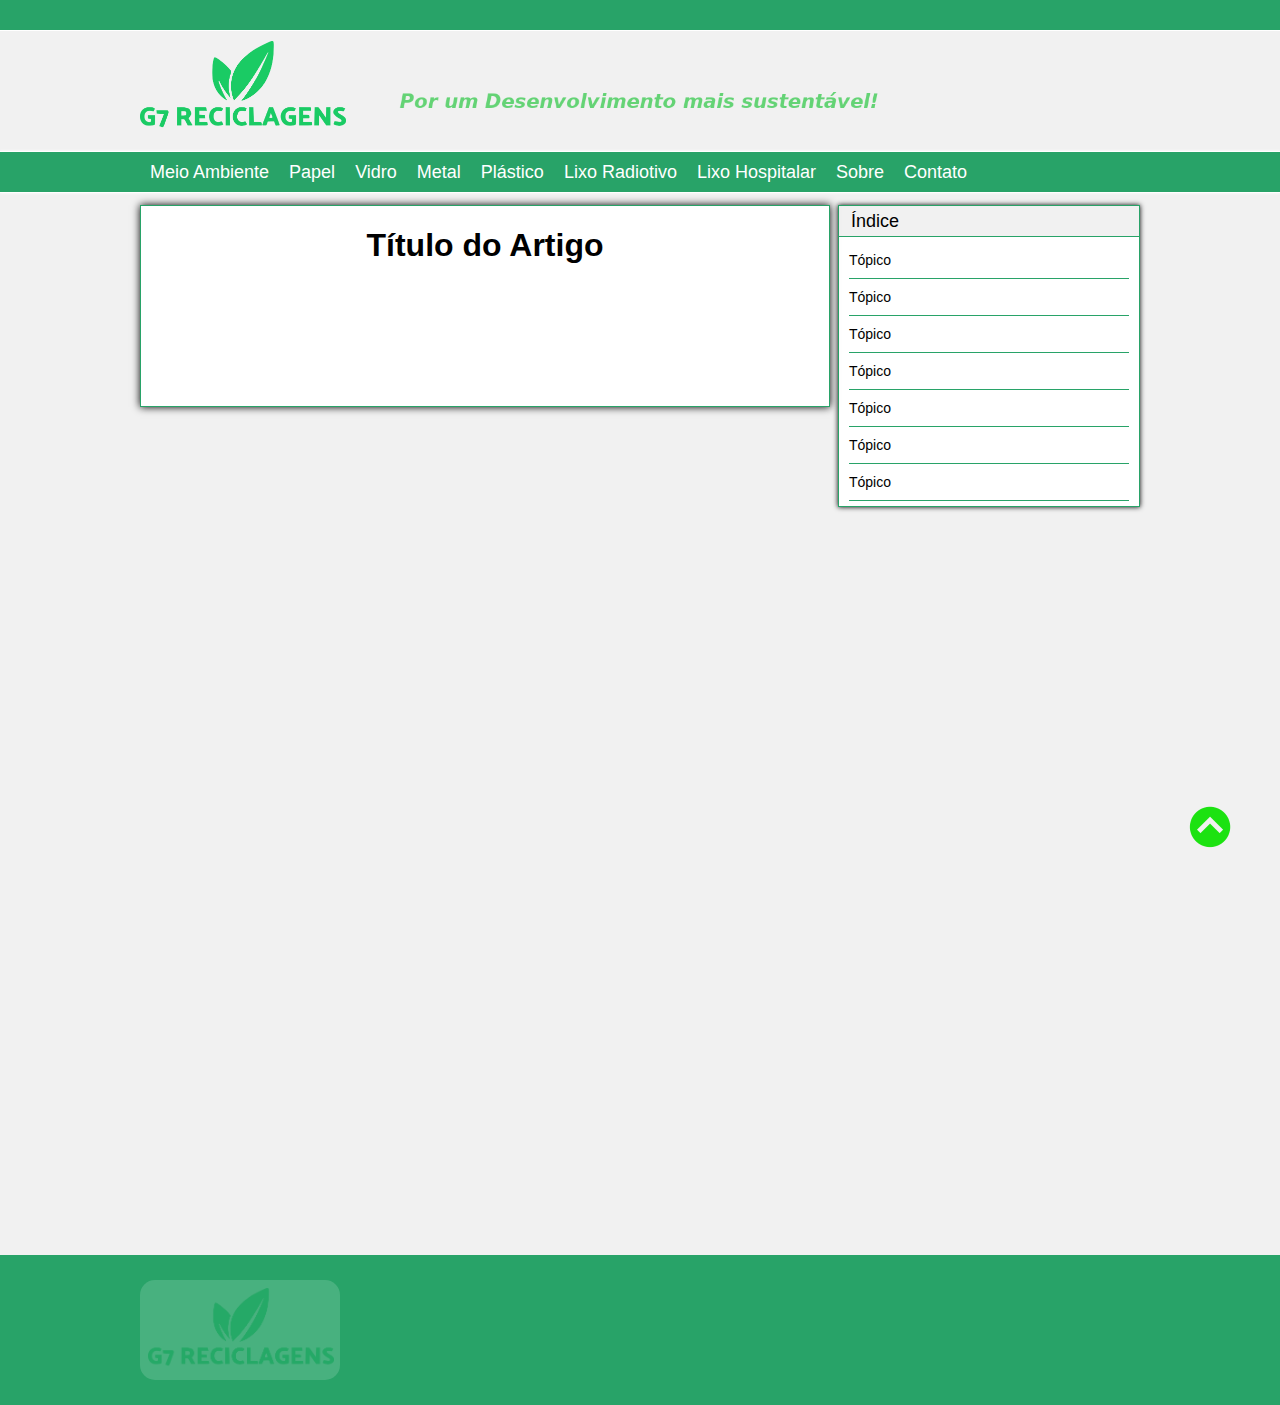
<file: Grupo G7 - DAW/single_post.html>
<!DOCTYPE html>
<html>
<head>
    <meta charset="UTF-8">
    <meta id="viewport" name="viewport" content="width=device-width, user-scalable=no">
    <title>Exemple Post - G7 Reciclagens</title>
    <link rel="stylesheet" type="text/css" href="assets/css/style.css" />
</head>
    <body>
     <div id="subirtopo">
        </div>
        <div class="topo">
        <div class="topoint">
        <div class="topoesquerdo">
            
            </div>
        <div class="topodireito">
           
            </div>
            </div>
        </div>
        <div class="topo2">
        <div class="topo2int">
            <div class="logo"><a href="index.html" title="Voltar para a página inicial">
                    <img src="assets/images/logotipo.png" height="100px" alt="logotipo">
                </a></div>
            <div class="banner"><img src="assets/images/frase-de-efeito.png" height="120px" alt="frase de efeito"></div>
            
            </div>
        
        </div>
            <div class="menu">
        <div class="menuint">
            <ul>
           <li><a href="index.html">Meio Ambiente</a></li>
            <li><a href="papel.html">Papel</a></li>
            <li><a href="vidro.html">Vidro</a></li>
            <li><a href="metal.html">Metal</a></li>
            <li><a href="plastico.html">Plástico</a></li>            
            <li><a href="lixo-radiotivo.html">Lixo Radiotivo</a></li>
            <li><a href="lixo-hospitalar.html">Lixo Hospitalar</a></li>
            <li><a href="sobre.html">Sobre</a></li>
            <li><a href="contato.html">Contato</a></li>

            </ul>
                </div>
        </div>
            <div class="container">
        <div class="containerint">
                <div class="ladodireito">
            <div class="widget">
                <div class="widget_title">
                    Índice 
                </div>
                <div class="widget_content">
                    <div class="noticia_item">
                        <a href="#1" >Tópico</a>
                    </div>
                    <div class="noticia_item">
                        <a href="#2">Tópico</a>
                    </div>
                    <div class="noticia_item">
                        <a href="#3">Tópico</a>
                    </div>
                    <div class="noticia_item">
                        <a href="#4">Tópico</a>
                    </div>
                    <div class="noticia_item">
                        <a href="#5">Tópico</a>
                    </div>
                    <div class="noticia_item">
                        <a href="#6">Tópico</a>
                    </div>
                    <div class="noticia_item">
                        <a href="#7">Tópico</a>
                    </div>
         
                </div>
                    </div>
            </div>
                <div class="ladoesquerdo">
                    
                    <div class="content_item">
                        <h1 id="1">Título do Artigo</h1>
                    </div>
                    
                    <div class="subirtopo">
                        <a href="#subirtopo">
                            <img src="assets/images/subir-topo.png" width="50" height="50px" alt="Subir para o topo" title="Subir para o Topo">
                        </a>
                    </div>
            </div>
                </div>
        </div>
        <div class="footer">
        <div class="footerint">
            <div class="f_esq">
            <div class="logoinf"><a href="index.html" title="Voltar para a Página Inicial">
                <img src="assets/images/logotipo.png" height="90px" alt="logotipo">
                </a></div>
            
            </div>
            <div class="f_dir">
            
            </div>
            </div>
        </div>
            
            
            
        
        
    </body>
</html>
</file>
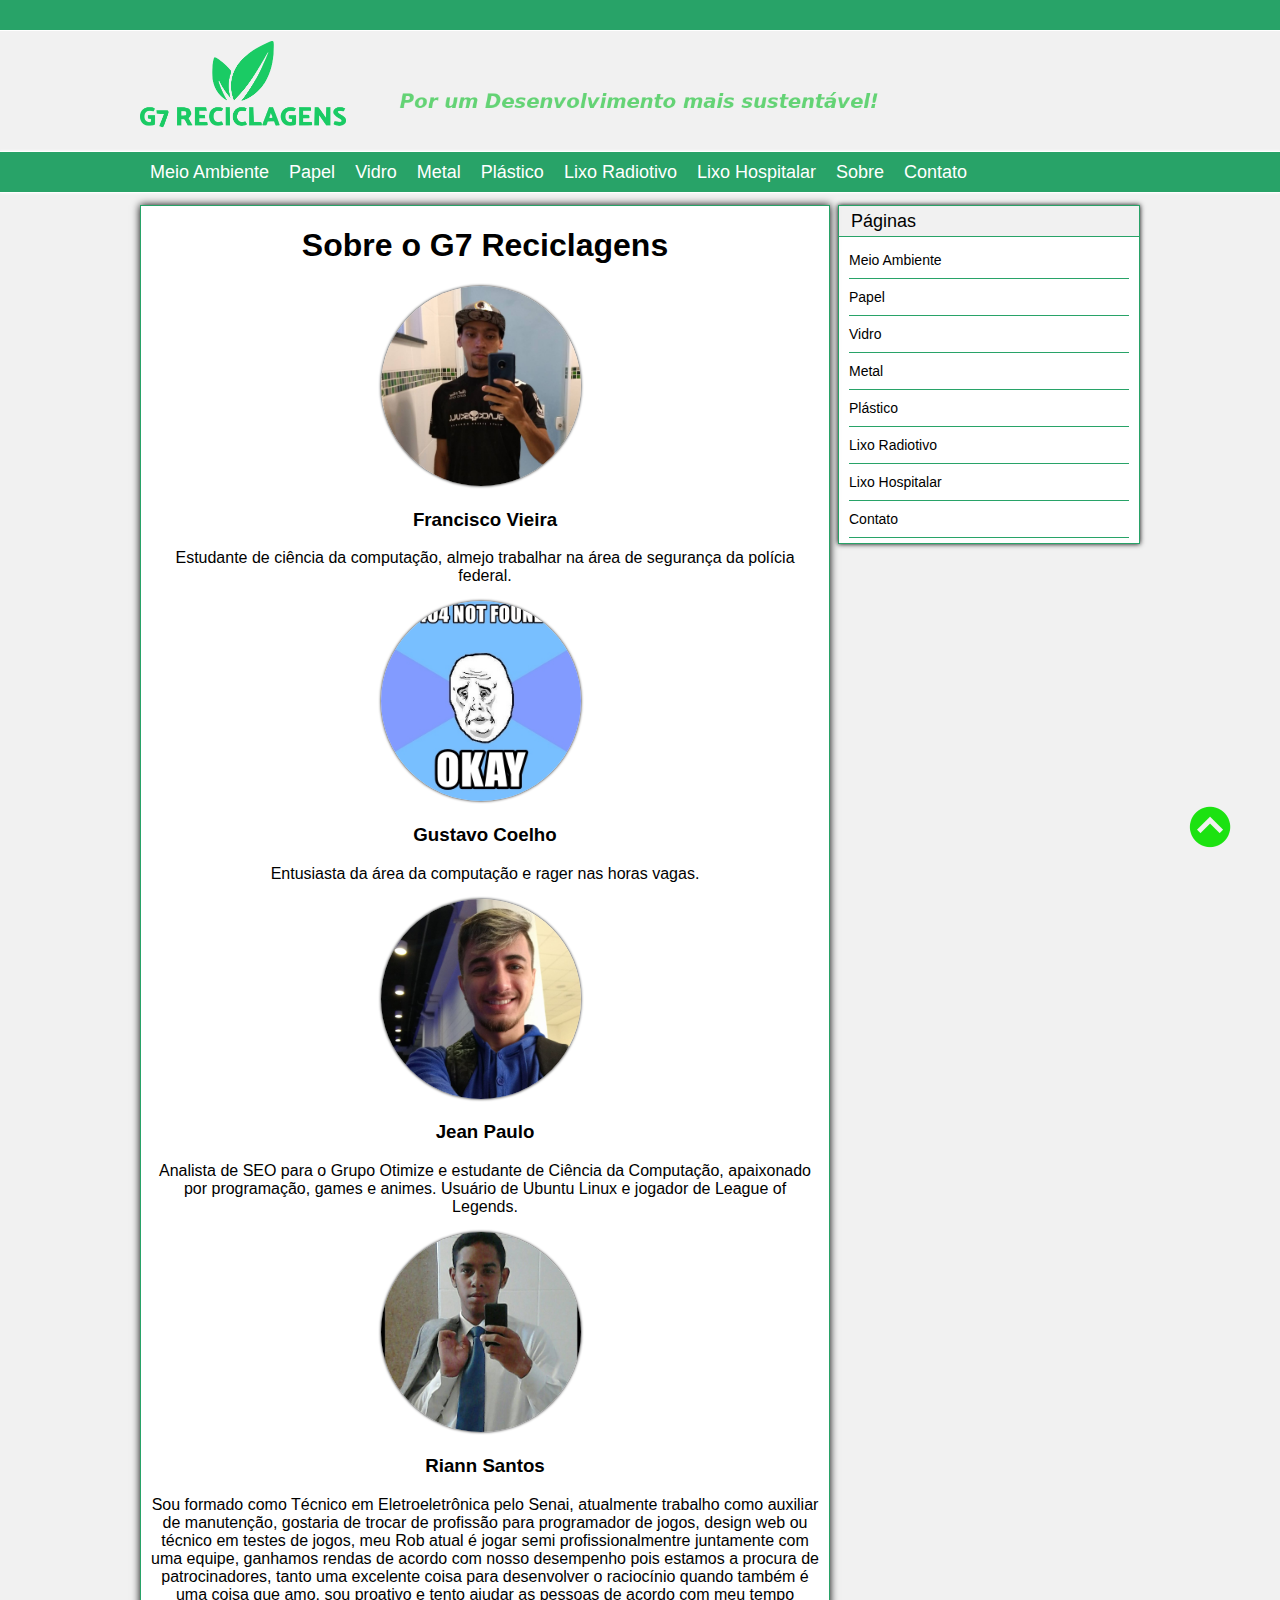
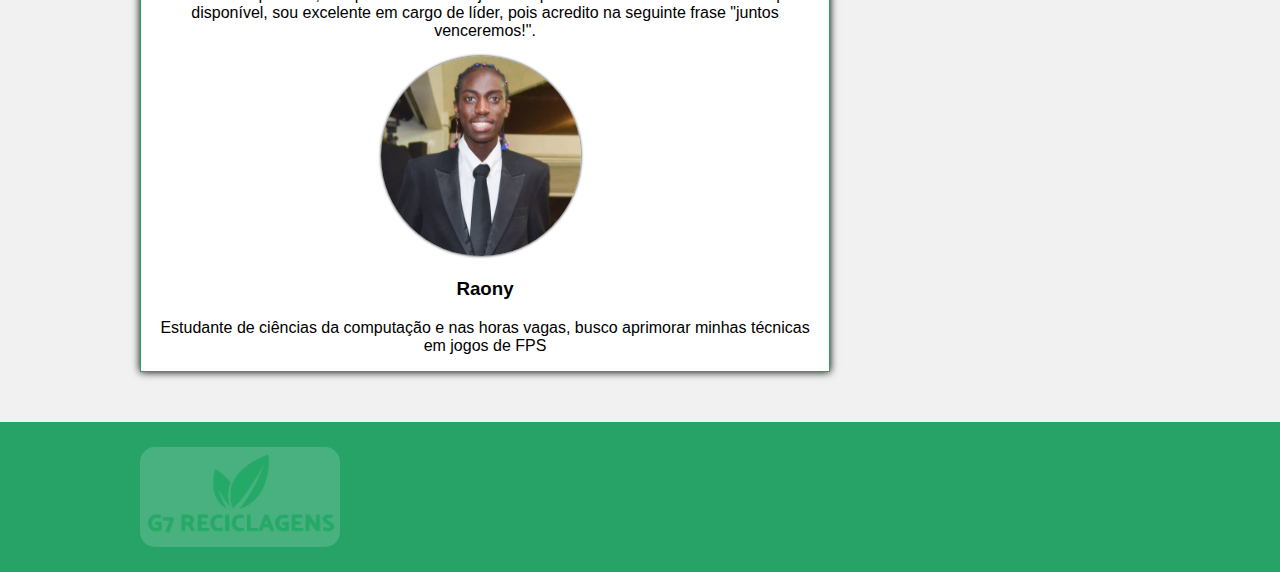
<file: Grupo G7 - DAW/sobre.html>
<!DOCTYPE html>
<html>
<head>
    <meta charset="UTF-8">
    <meta id="viewport" name="viewport" content="width=device-width, user-scalable=no">
    <title>Sobre - G7 Reciclagens</title>
    <link rel="stylesheet" type="text/css" href="assets/css/style.css" />
</head>
    <body>
     <div id="subirtopo">
        </div>
        <div class="topo">
        <div class="topoint">
        <div class="topoesquerdo">
            
            </div>
        <div class="topodireito">
            
        </div>
            </div>
        </div>
        <div class="topo2">
        <div class="topo2int">
            <div class="logo"><a href="index.html" title="Voltar para a página inicial">
                    <img src="assets/images/logotipo.png" height="100px" alt="logotipo">
                </a></div>
            <div class="banner"><img src="assets/images/frase-de-efeito.png" height="120px" alt="frase de efeito"></div>
            
            </div>
        
        </div>
            <div class="menu">
        <div class="menuint">
            <ul>
          <li><a href="index.html">Meio Ambiente</a></li>
            <li><a href="papel.html">Papel</a></li>
            <li><a href="vidro.html">Vidro</a></li>
            <li><a href="metal.html">Metal</a></li>
            <li><a href="plastico.html">Plástico</a></li>            
            <li><a href="lixo-radiotivo.html">Lixo Radiotivo</a></li>
            <li><a href="lixo-hospitalar.html">Lixo Hospitalar</a></li>
            <li><a href="sobre.html">Sobre</a></li>
            <li><a href="contato.html">Contato</a></li>

            </ul>
                </div>
        </div>
            <div class="container">
        <div class="containerint">
                <div class="ladodireito">
            <div class="widget">
                <div class="widget_title">
                    Páginas 
                </div>
                <div class="widget_content">
                    <div class="noticia_item">
                        <a href="index.html" >Meio Ambiente</a>
                    </div>
                    <div class="noticia_item">
                        <a href="papel.html">Papel</a>
                    </div>
                    <div class="noticia_item">
                        <a href="vidro.html">Vidro</a>
                    </div>
                    <div class="noticia_item">
                        <a href="metal.html">Metal</a>
                    </div>
                    <div class="noticia_item">
                        <a href="plastico.html">Plástico</a>
                    </div>
                    <div class="noticia_item">
                        <a href="lixo-radiotivo.html">Lixo Radiotivo</a>
                    </div>
                    <div class="noticia_item">
                        <a href="lixo-hospitalar.html">Lixo Hospitalar</a>
                    </div>
                    <div class="noticia_item">
                        <a href="contato.html">Contato</a>
                    </div>
                </div>
                    </div>
            </div>
                <div class="ladoesquerdo">
                    <div class="paginasobre">
                        <div class="content_item">
            <h1>Sobre o G7 Reciclagens</h1>
                    
                    <img src="assets/images/neto-vieira.jpg" alt="Apenas um cara de Salvador">
                    <h3>Francisco Vieira</h3>
                    <p>Estudante de ciência da computação, almejo trabalhar na área de segurança da polícia federal.</p>
                    
                    <img src="assets/images/404-not-found-okay.jpg" alt="Ele não gosta de fotos">
                    <h3>Gustavo Coelho</h3>
                    
                    <p>Entusiasta da área da computação e rager nas horas vagas.</p>
                    
                    
                    <img src="assets/images/jean-paulo.jpg" alt="o cara mais bonito" >
                    <h3>Jean Paulo</h3>
                    <p>Analista de SEO para o Grupo Otimize e estudante de Ciência da Computação, apaixonado por programação, games e animes. Usuário de Ubuntu Linux e jogador de League of Legends.</p>
                        
                        <img src="assets/images/riann-santos.jpg" alt="apenas mais um caminhoneiro nessa estrada da vida">
                    <h3>Riann Santos</h3>
                    <p>Sou formado como Técnico em Eletroeletrônica pelo Senai, atualmente trabalho como auxiliar de manutenção, gostaria de trocar de profissão para programador de jogos, design web ou técnico em testes de jogos, meu Rob atual é jogar semi profissionalmentre juntamente com uma equipe, ganhamos rendas de acordo com nosso desempenho pois estamos a procura de patrocinadores, tanto uma excelente coisa para desenvolver o raciocínio quando também é uma coisa que amo, sou proativo e tento ajudar as pessoas de acordo com meu tempo disponível, sou excelente em cargo de líder, pois acredito na seguinte frase "juntos venceremos!".</p>
                        <img src="assets/images/raony-alves.jpg" alt="apenas mais um cara gente fina" >
                    <h3>Raony</h3>
                    <p>Estudante de ciências da computação e nas horas vagas, busco aprimorar minhas técnicas em jogos de FPS</p>
                    </div>
                     
                    </div>
            </div>
            <div class="subirtopo">
                        <a href="#subirtopo">
                            <img src="assets/images/subir-topo.png" width="50" height="50px" alt="Subir para o topo" title="Subir para o Topo">
                        </a>
                        </div>
                </div>
        </div>
            
            
            <div class="footer">
        <div class="footerint">
            <div class="f_esq">
            <div class="logoinf"><a href="index.html" title="Voltar para a Página Inicial">
                <img src="assets/images/logotipo.png" height="90px" alt="logotipo">
                </a></div>
            
            </div>
            <div class="f_dir">
            
            </div>
            </div>
        </div>
        
        
    </body>
</html>
</file>
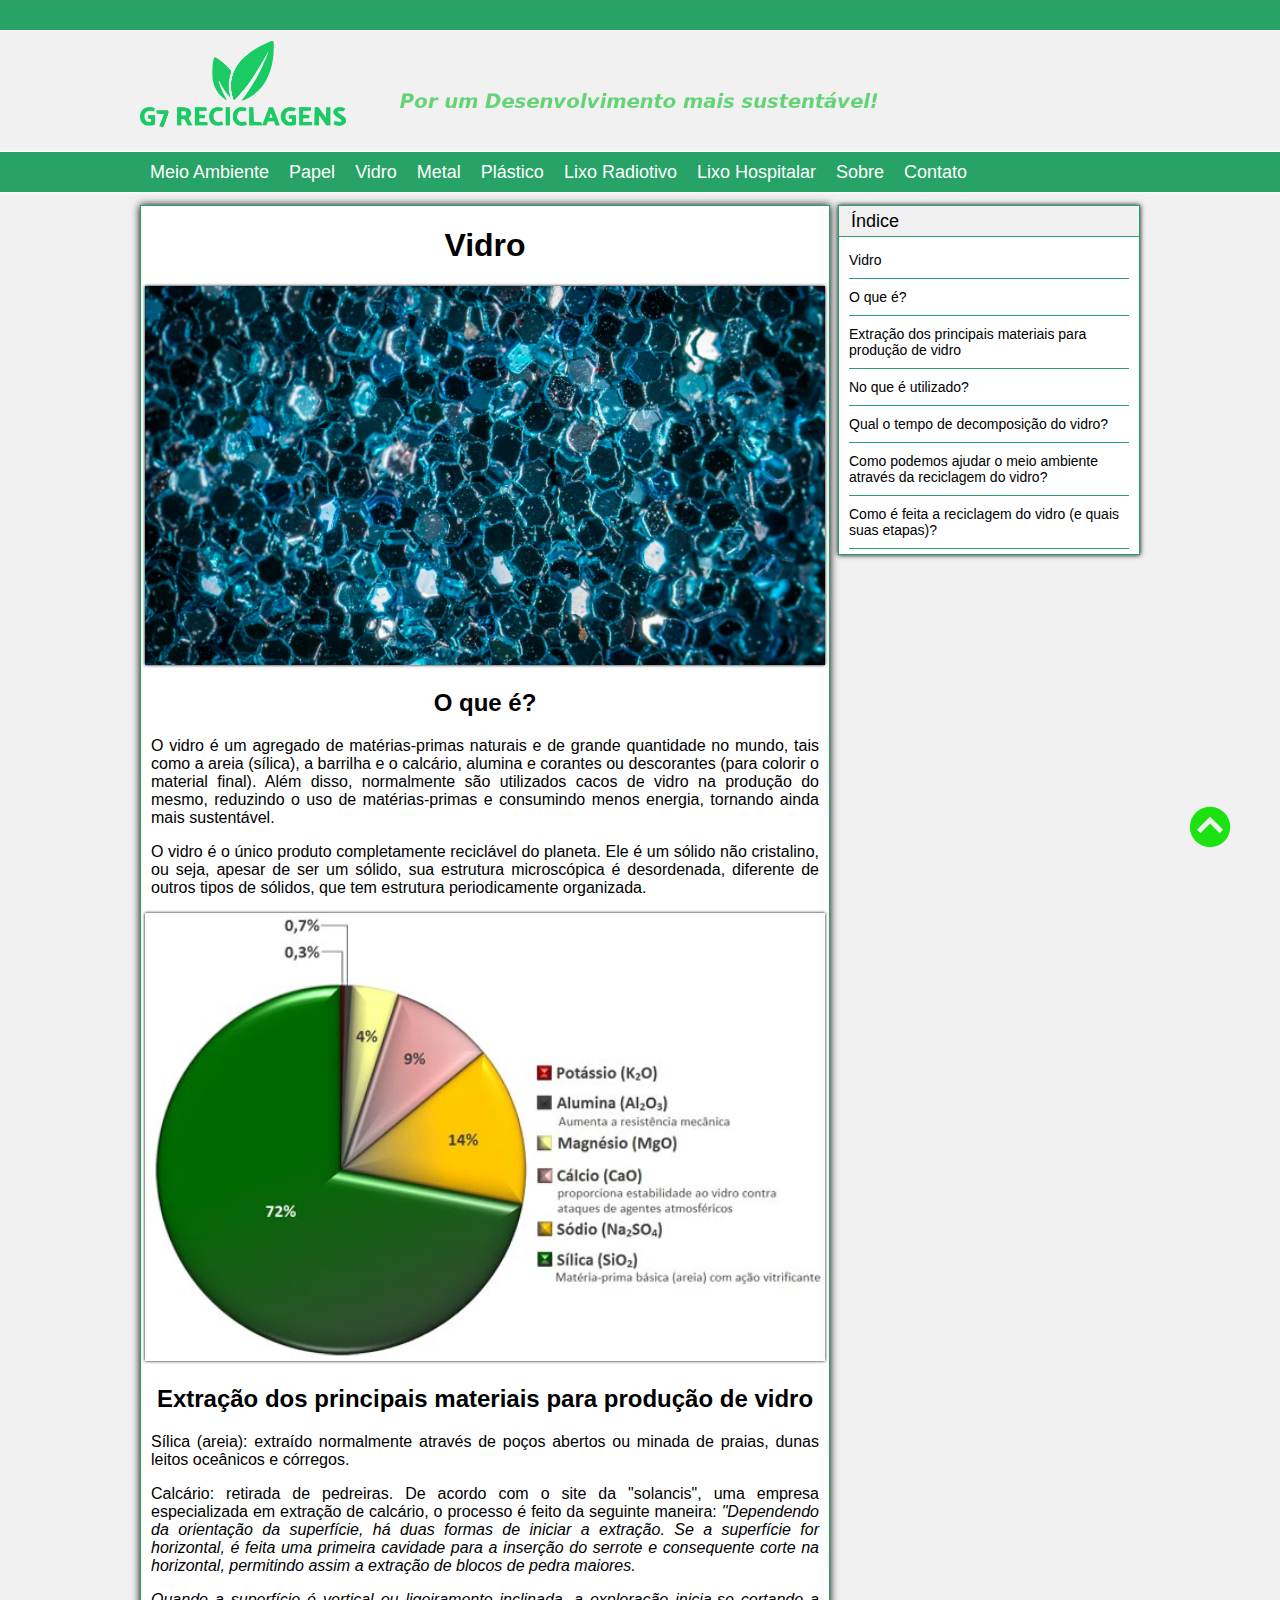
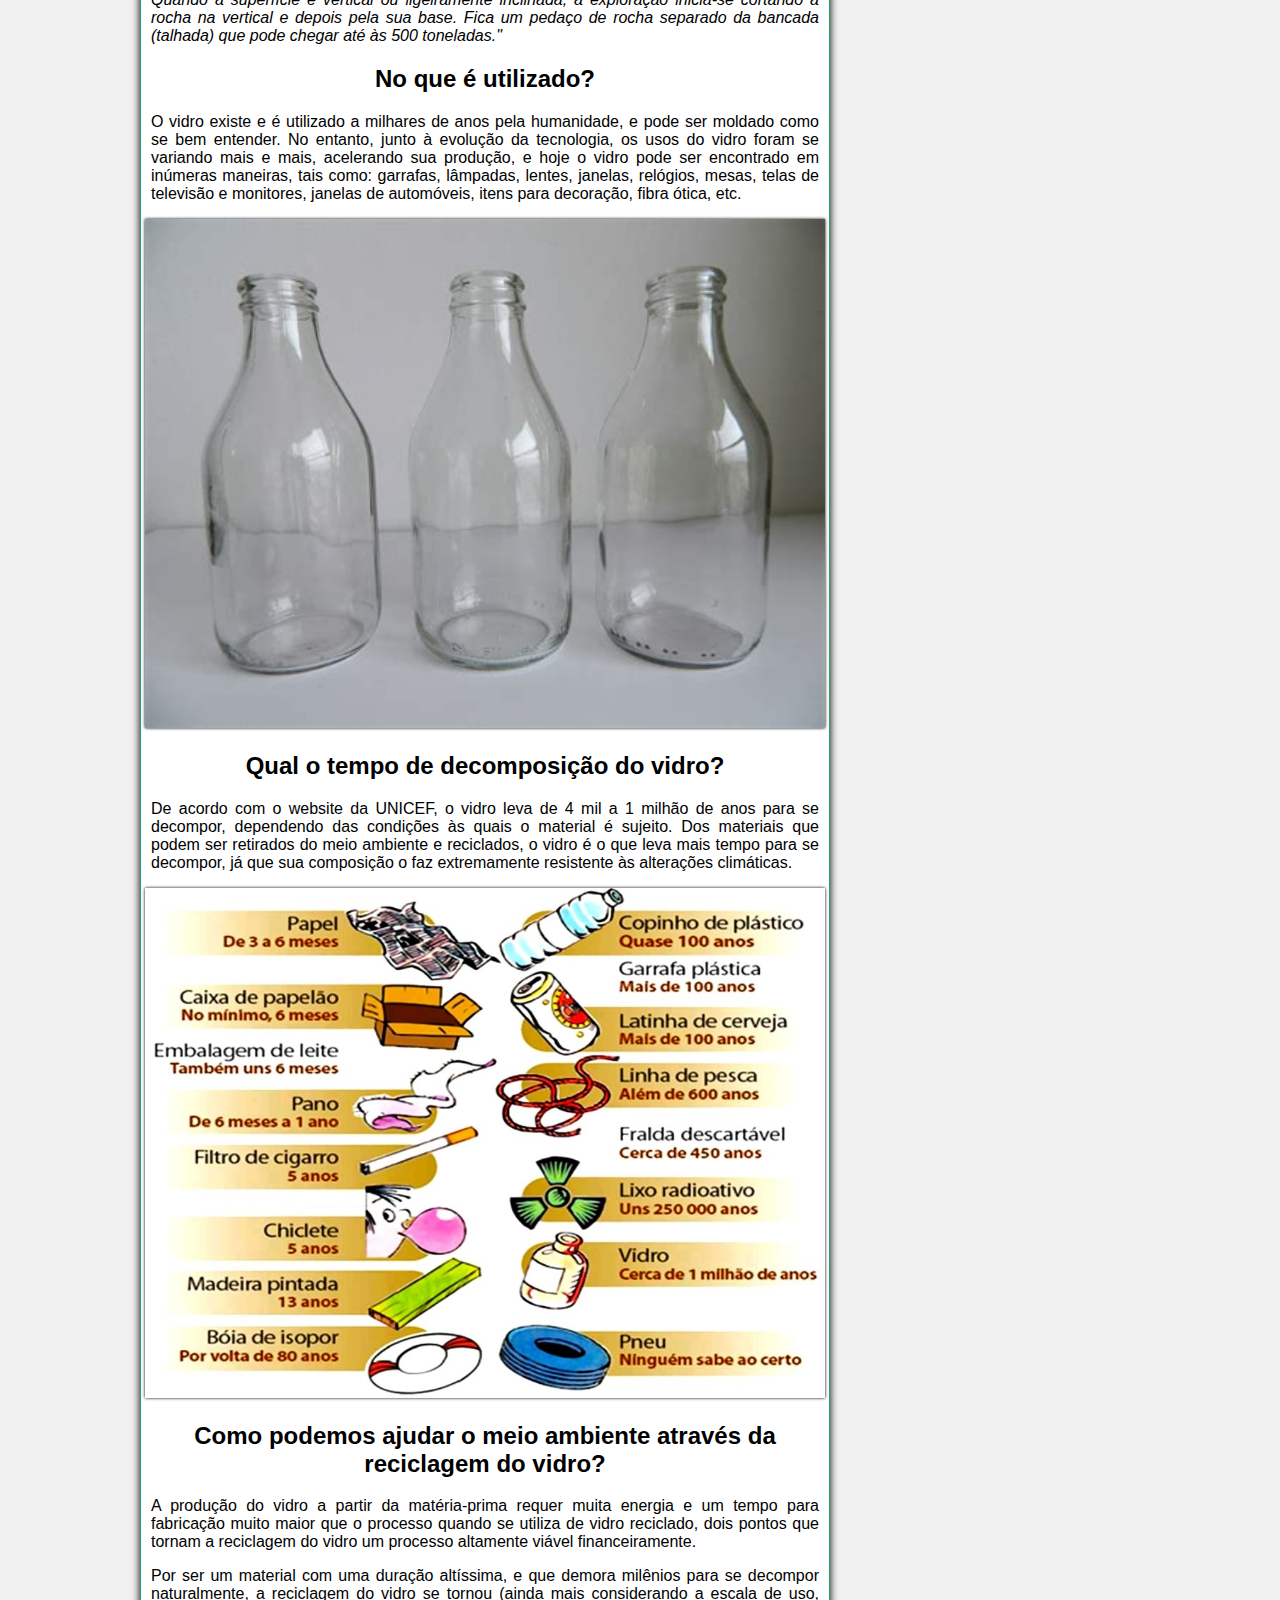
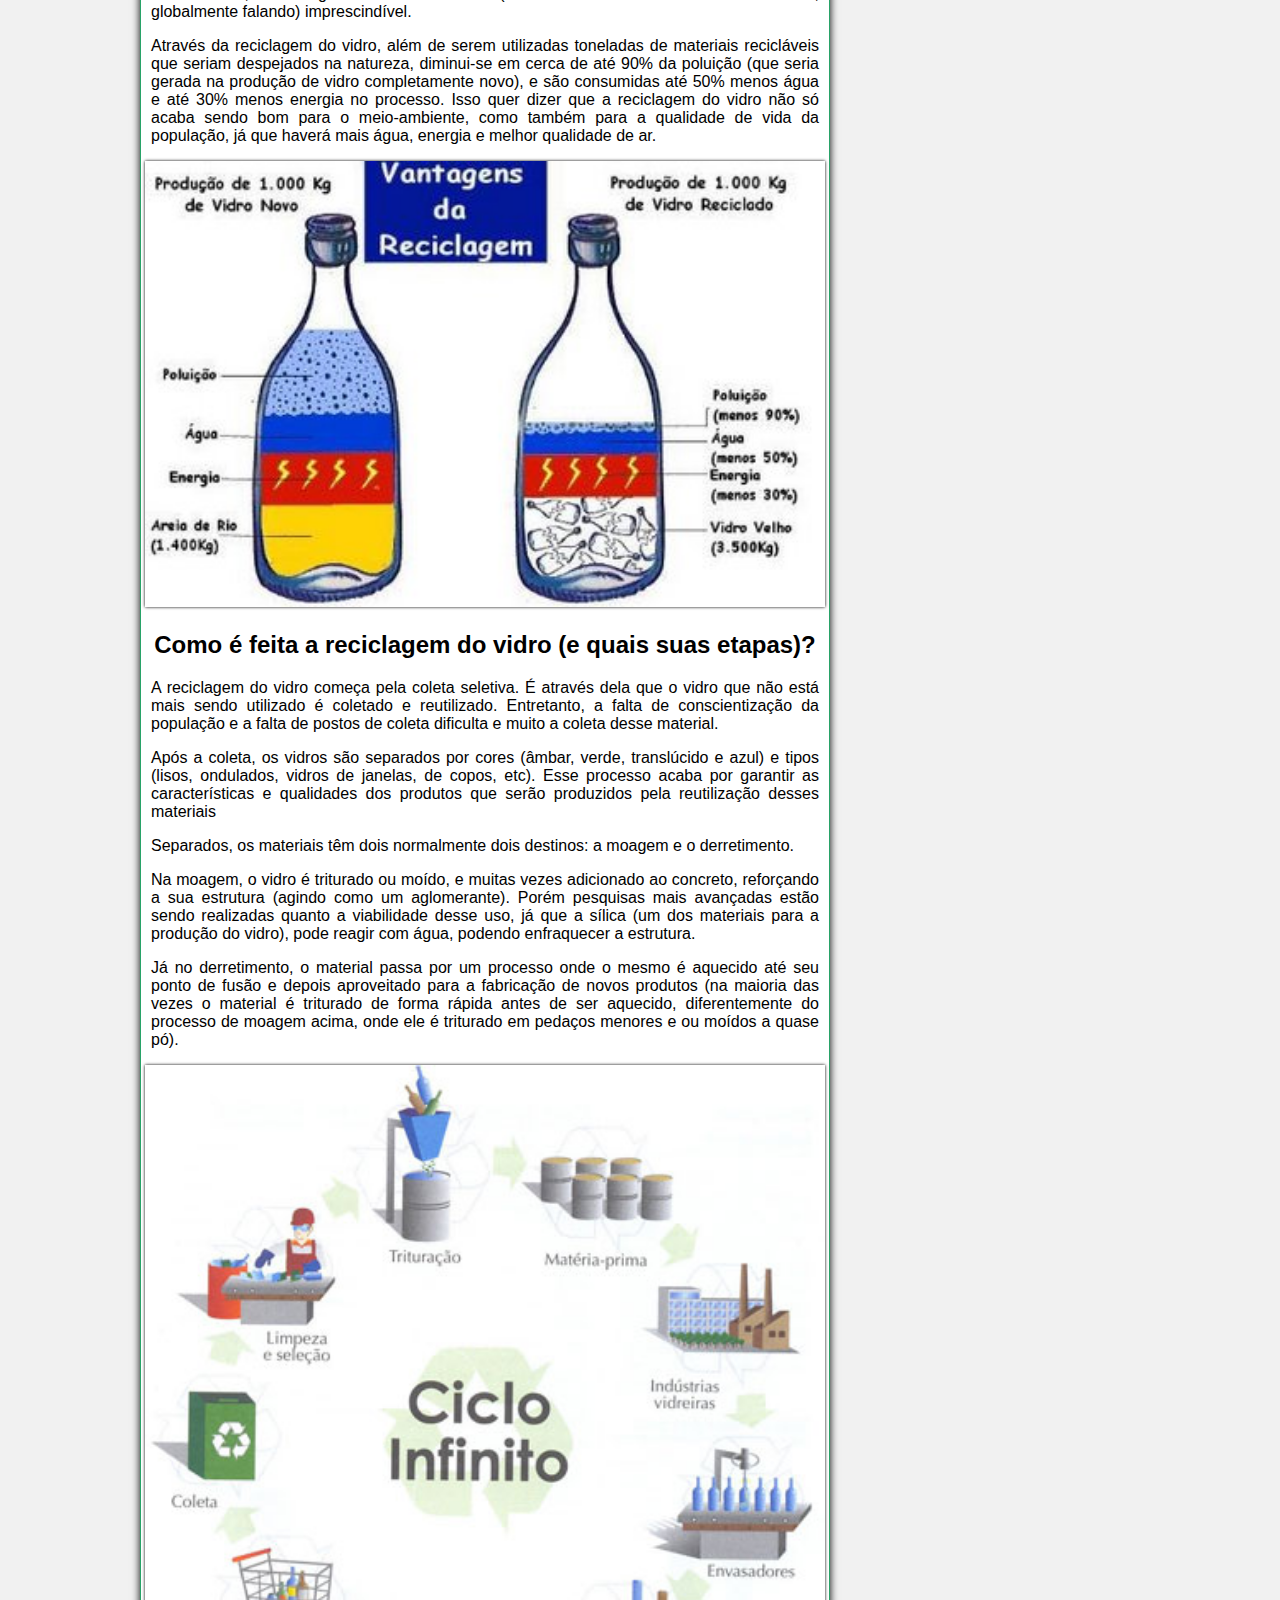
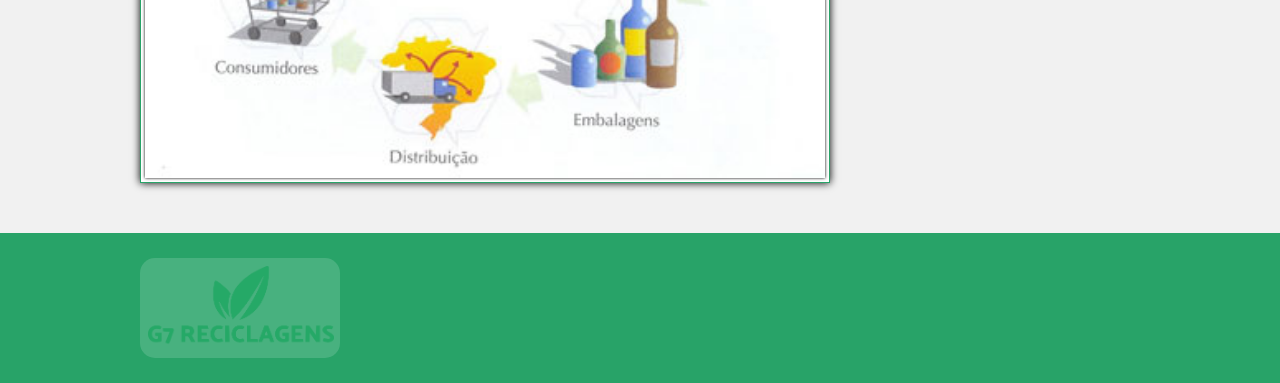
<file: Grupo G7 - DAW/vidro.html>
<!DOCTYPE html>
<html>
<head>
    <meta charset="UTF-8">
    <meta id="viewport" name="viewport" content="width=device-width, user-scalable=no">
    <title>Vidro - G7 Reciclagens</title>
    <link rel="stylesheet" type="text/css" href="assets/css/style.css" />
</head>
    <body>
     <div id="subirtopo">
        </div>
        <div class="topo">
        <div class="topoint">
        <div class="topoesquerdo">
            
            </div>
        <div class="topodireito">
            
        </div>
            </div>
        </div>
        <div class="topo2">
        <div class="topo2int">
            <div class="logo"><a href="index.html" title="Voltar para a página inicial">
                    <img src="assets/images/logotipo.png" height="100px" alt="logotipo">
                </a></div>
            <div class="banner"><img src="assets/images/frase-de-efeito.png" height="120px" alt="frase de efeito"></div>
            
            </div>
        
        </div>
            <div class="menu">
        <div class="menuint">
            <ul>
            <li><a href="index.html">Meio Ambiente</a></li>
            <li><a href="papel.html">Papel</a></li>
            <li><a href="vidro.html">Vidro</a></li>
            <li><a href="metal.html">Metal</a></li>
            <li><a href="plastico.html">Plástico</a></li>            
            <li><a href="lixo-radiotivo.html">Lixo Radiotivo</a></li>
            <li><a href="lixo-hospitalar.html">Lixo Hospitalar</a></li>
            <li><a href="sobre.html">Sobre</a></li>
            <li><a href="contato.html">Contato</a></li>

            </ul>
                </div>
        </div>
            <div class="container">
        <div class="containerint">
                <div class="ladodireito">
            <div class="widget">
                <div class="widget_title">
                    Índice 
                </div>
                <div class="widget_content">
                    <div class="noticia_item">
                        <a href="#1" >Vidro</a>
                    </div>
                    <div class="noticia_item">
                        <a href="#2">O que é?</a>
                    </div>
                    <div class="noticia_item">
                        <a href="#3">Extração dos principais materiais para produção de vidro</a>
                    </div>
                    <div class="noticia_item">
                        <a href="#4">No que é utilizado?</a>
                    </div>
                    <div class="noticia_item">
                        <a href="#5">Qual o tempo de decomposição do vidro?</a>
                    </div>
                    <div class="noticia_item">
                        <a href="#6">Como podemos ajudar o meio ambiente através da reciclagem do vidro?</a>
                    </div>
                    <div class="noticia_item">
                        <a href="#7">Como é feita a reciclagem do vidro (e quais suas etapas)?</a>
                    </div>
                </div>
                    </div>
            </div>
                <div class="ladoesquerdo">
                    
                    <div class="content_item">
                    <h1 id="1">Vidro</h1>
                        <img src="assets/images/vidro.jpg" alt="pedaços de vidro">
                        <h2 id="2">O que é?</h2>
                        <p>O vidro é um agregado de matérias-primas naturais e de grande quantidade no mundo, tais como a areia (sílica), a barrilha e o calcário, alumina e corantes ou descorantes (para colorir o material final). Além disso, normalmente são utilizados cacos de vidro na produção do mesmo, reduzindo o uso de matérias-primas e consumindo menos energia, tornando ainda mais sustentável.</p>
                        <p>O vidro é o único produto completamente reciclável do planeta. Ele é um sólido não cristalino, ou seja, apesar de ser um sólido, sua estrutura microscópica é desordenada, diferente de outros tipos de sólidos, que tem estrutura periodicamente organizada.</p>
                        <img src="assets/images/vidro_01.jpg" alt="estrutura do vidro">
                        <h2 id="3">Extração dos principais materiais para produção de vidro</h2>
                        <p>Sílica (areia): extraído normalmente através de poços abertos ou minada de praias, dunas leitos oceânicos e córregos.</p>
                        <p>Calcário: retirada de pedreiras. De acordo com o site da "solancis", uma empresa especializada em extração de calcário, o processo é feito da seguinte maneira: <i>"Dependendo da orientação da superfície, há duas formas de iniciar a extração. Se a superfície for horizontal, é feita uma primeira cavidade para a inserção do serrote e consequente corte na horizontal, permitindo assim a extração de blocos de pedra maiores.</i></p>
                        <p><i>Quando a superfície é vertical ou ligeiramente inclinada, a exploração inicia-se cortando a rocha na vertical e depois pela sua base. Fica um pedaço de rocha separado da bancada (talhada) que pode chegar até às 500 toneladas."</i></p>
                        <h2 id="4">No que é utilizado?</h2>
                        <p>O vidro existe e é utilizado a milhares de anos pela humanidade, e pode ser moldado como se bem entender. No entanto, junto à evolução da tecnologia, os usos do vidro foram se variando mais e mais, acelerando sua produção,  e hoje o vidro pode ser encontrado em inúmeras maneiras, tais como: garrafas, lâmpadas, lentes, janelas, relógios, mesas, telas de televisão e monitores, janelas de automóveis, itens para decoração, fibra ótica, etc.</p>
                        <img src="assets/images/vidro_05.jpg" alt="garrafas de vidro">
                        <h2 id="5">Qual o tempo de decomposição do vidro?</h2>
                        <p>De acordo com o website da UNICEF, o vidro leva de 4 mil a 1 milhão de anos para se decompor, dependendo das condições às quais o material é sujeito. Dos materiais que podem ser retirados do meio ambiente e reciclados, o vidro é o que leva mais tempo para se decompor, já que sua composição o faz extremamente resistente às alterações climáticas.</p>
                        <img src="assets/images/vidro_04.jpg" alt="tempo de decomposição dos materiais">
                        <h2 id="6">Como podemos ajudar o meio ambiente através da reciclagem do vidro?</h2>
                        <p>A produção do vidro a partir da matéria-prima requer muita energia e um tempo para fabricação muito maior que o processo quando se utiliza de vidro reciclado, dois pontos que tornam a reciclagem do vidro um processo altamente viável financeiramente.</p>
                        <p>Por ser um material com uma duração altíssima, e que demora milênios para se decompor naturalmente, a reciclagem do vidro se tornou (ainda mais considerando a escala de uso, globalmente falando) imprescindível.</p>
                        <p>Através da reciclagem do vidro, além de serem utilizadas toneladas de materiais recicláveis que seriam despejados na natureza, diminui-se em cerca de até 90% da poluição (que seria gerada na produção de vidro completamente novo), e são consumidas até 50% menos água e até 30% menos energia no processo. Isso quer dizer que a reciclagem do vidro não só acaba sendo bom para o meio-ambiente, como também para a qualidade de vida da população, já que haverá mais água, energia e melhor qualidade de ar.</p>
                        <img src="assets/images/vidro_03.jpg" alt="vantagens da reciclagem do vidro">
                        <h2 id="7">Como é feita a reciclagem do vidro (e quais suas etapas)?</h2>
                        <p>A reciclagem do vidro começa pela coleta seletiva. É através dela que o vidro que não está mais sendo utilizado é coletado e reutilizado. Entretanto, a falta de conscientização da população e a falta de postos de coleta dificulta e muito a coleta desse material.</p>
                        <p>Após a coleta, os vidros são separados por cores (âmbar, verde, translúcido e azul) e tipos (lisos, ondulados, vidros de janelas, de copos, etc). Esse processo acaba por garantir as características e qualidades dos produtos que serão produzidos pela reutilização desses materiais</p>
                        <p>Separados, os materiais têm dois normalmente dois destinos: a moagem e o derretimento.</p>
                        <p>Na moagem, o vidro é triturado ou moído, e muitas vezes adicionado ao concreto, reforçando a sua estrutura (agindo como um aglomerante). Porém pesquisas mais avançadas estão sendo realizadas quanto a viabilidade desse uso, já que a sílica (um dos materiais para a produção do vidro), pode reagir com água, podendo enfraquecer a estrutura.</p>
                        <p>Já no derretimento, o material passa por um processo onde o mesmo é aquecido até seu ponto de fusão e depois aproveitado para a fabricação de novos produtos (na maioria das vezes o material é triturado de forma rápida antes de ser aquecido, diferentemente do processo de moagem acima, onde ele é triturado em pedaços menores e ou moídos a quase pó).</p>
                        <img src="assets/images/vidro_02.jpg" alt="ciclo da reciclagem do vidro">
                        
                    
                    </div>
                     <div class="subirtopo">
                        <a href="#subirtopo">
                            <img src="assets/images/subir-topo.png" width="50" height="50px" alt="Subir para o topo" title="Subir para o Topo">
                        </a>
                    </div>
                    
            </div>
            
                </div>
                
        </div>
            
            
        <div class="footer">
        <div class="footerint">
            <div class="f_esq">
            <div class="logoinf"><a href="index.html" title="Voltar para a Página Inicial">
                <img src="assets/images/logotipo.png" height="90px" alt="logotipo">
                </a></div>
            
            </div>
            <div class="f_dir">
            
            </div>
            </div>
        </div>
      
        
    </body>
</html>
</file>
<file: Grupo G7 - DAW/assets/css/style.css>
/* Utilizei o body para remover as margens padrões de todos objetos */
body {
    margin: 0;
    font-family: arial;
    font-size: 16px;
    background-color: #f1f1f1;
    display: flex;
    flex-direction: column;
}
h1{
    text-align: center;
}
/* Iframe utilizado para abrir o vídeo na página principal (Meio ambiente) */
iframe{
    margin: 0px 64px;
}
/* Abaixo utilizei a class topo para criar a primeira barra superior */ 
.topo {
    width: auto;
    height: 30px;
    background-color: #28a368;
    color: #fff;
    border-bottom: 1px solid #FFF;
}
/* Topoint foi onde eu defini a largura máxima do conteúdo dentro da div */
.topoint{
    width: 100%;
    max-width: 1000px;
    height: 30px;
    margin: auto;
}
.topoesquerdo{
    width: 50%;
    height: 30px;
    float: left;
}
.topodireito{
    width: 50%;
    height: 28px;
    float: right;
    margin-top: 2px;
}
.topodireito li a{
    text-decoration: none;
    color:#FFF;
}
.topodireito a{
    float: left;
}
.topodireito img{
    margin-right: 3px;
}
/* Topo2 foi onde utilizei para criar a segunda barra superior que contém o logo e a frase de efeito */
.topo2 {
    width: auto;
    height: 120px;
    background-color: #f1f1f1;
    color: #000;
}
/* topo2int foi onde utilizei para adicionar uma largura máxima para o conteúdo dentro da div */
.topo2int{
    width: 100%;
    max-width: 1000px;
    height: 120px;
    margin: auto;
}
.logo{
    width: 230px;
    height: 90px;
    float: left;
    margin: 10px 0px;
}
.topo2 .banner{
    width: 731px;
    height: 90px;
    float: right;
    margin: 10px 10px;
}
.menu{
    height: 40px;
    background-color: #28a368;
    margin-bottom: 12px;
    border-top: 1px solid #FFF;
    border-bottom: 1px solid #FFF;
    box-shadow: 0px 0px 3px #FFF;
}
.menuint{
    width: 100%;
    max-width: 1000px;
    margin: auto;
    height: 40px;
}
.menu ul{
    margin: 0;
    padding: 0;
    list-style: none;
}
.menu li{
    float:left;
    line-height: 36px;
    padding-left: 10px;
    padding-right: 10px;
    font-size: 18px;
    margin: 2px 0px;
}
.menu a{
    color: #fff;
    text-decoration: none; 
}
.menuint li:hover{
    background-color: #1acb64;
    border-radius: 10px;
    transition-duration: 1s;
}
.menuint li a:hover{
    color: #006400;
    text-shadow: 1px 1px 5px #fff;
    transition-duration: 1s;
}
.containerint{
    width: 100%;
    max-width: 1000px;
    margin: auto;
    background-color: #f1f1f1;
    height: 1000px;
}
.ladodireito{
    width: 300px;
    min-height: 200px;
    background-color: #FFF;
    float: right;
    color: black;
    margin-left: 12;
    border: 1px solid #28a368;
    box-shadow: 0px 0px 5px #000;
}
.widget{
    background-color: #FFF;
}
.widget_title{
    height: 30px;
    border-bottom: 1px solid #28a368;
    background-color: #f1f1f1;
    line-height: 30px;
    padding-left: 12px;
    font-size: 18px;
    
}
.widget_content{
    text-align: center;
    padding-bottom: 5px;
    padding-top: 5px;
}
.noticia_item{
    font-size: 14px;
    margin: 0px 10px;
    padding: 10px 0px;
    text-align: left;
    border-bottom: 1px solid #28a368; 
}
.noticia_item a{
    text-decoration: none;
    color: #000;
    text-align: left;
}
.noticia_item a:hover{
    color: deepskyblue;
}
.noticia_item a:visited{
    background-color: darkblue;
}
.ladoesquerdo{
    width: 688px;
    min-height: 200px;
    background-color: #FFF;
    float: left;
    color: black;
    border: 1px solid #28a368;
    box-shadow: 0px 0px 8px #000;
}
.content_item h1, h2, h3, h4, h5, h6{
    text-align: center; 
}
.content_item p{
    padding: 0px 10px;
    text-align: justify
    
}
.content_item img{
    width: 680px;
    margin: auto;
    text-align: center;
    align-content: center;
    margin-left: 4px;
    box-shadow: 0px 0px 3px #000;

}
.ladoesquerdo .paginasobre .content_item img{
    width: 200px;
    height: 200px;
    border-radius: 100px;
    margin-left: 240px;
}
.paginasobre h1, h2, h3, h4{
    text-align: center;
}
.ladoesquerdo .paginasobre .content_item p {
    text-align: center;
}
form {    
    margin: 0 auto;
    width: 400px;
    padding: 1em;
    border: 1px solid #CCC;
    border-radius: 1em;
    margin-bottom: 100px;
}
form div + div {
    margin-top: 1em;
}
.indice ul li{
    list-style-type: disc;
}
.subirtopo {
    bottom: 30px;
    right: 30px;
    cursor: pointer;
    padding: 15px;
    font-size: 15px;
    position: fixed;
    border: 0;
}
.footer{
    width: 100%;
    height: 150px;
    background-color: #28a368;
    float: left;
    margin-top: 50px;
}
.footerint{
    width: 100%;
    max-width: 1000px;
    height: 150px;
    margin: auto;
}
.f_esq{
    width: 200px;
    height: 100px;
    border-radius: 15px;
    margin-top: 25px;
    background-color: #FFF;
    vertical-align: middle;
    float: left;
    opacity: 15%;

}
.f_esq img{
    margin: 8px;
}


.f_dir{
    width: 60%;
    height: 100px;
    float: right;
    margin-top: 25px;
}
</file>
